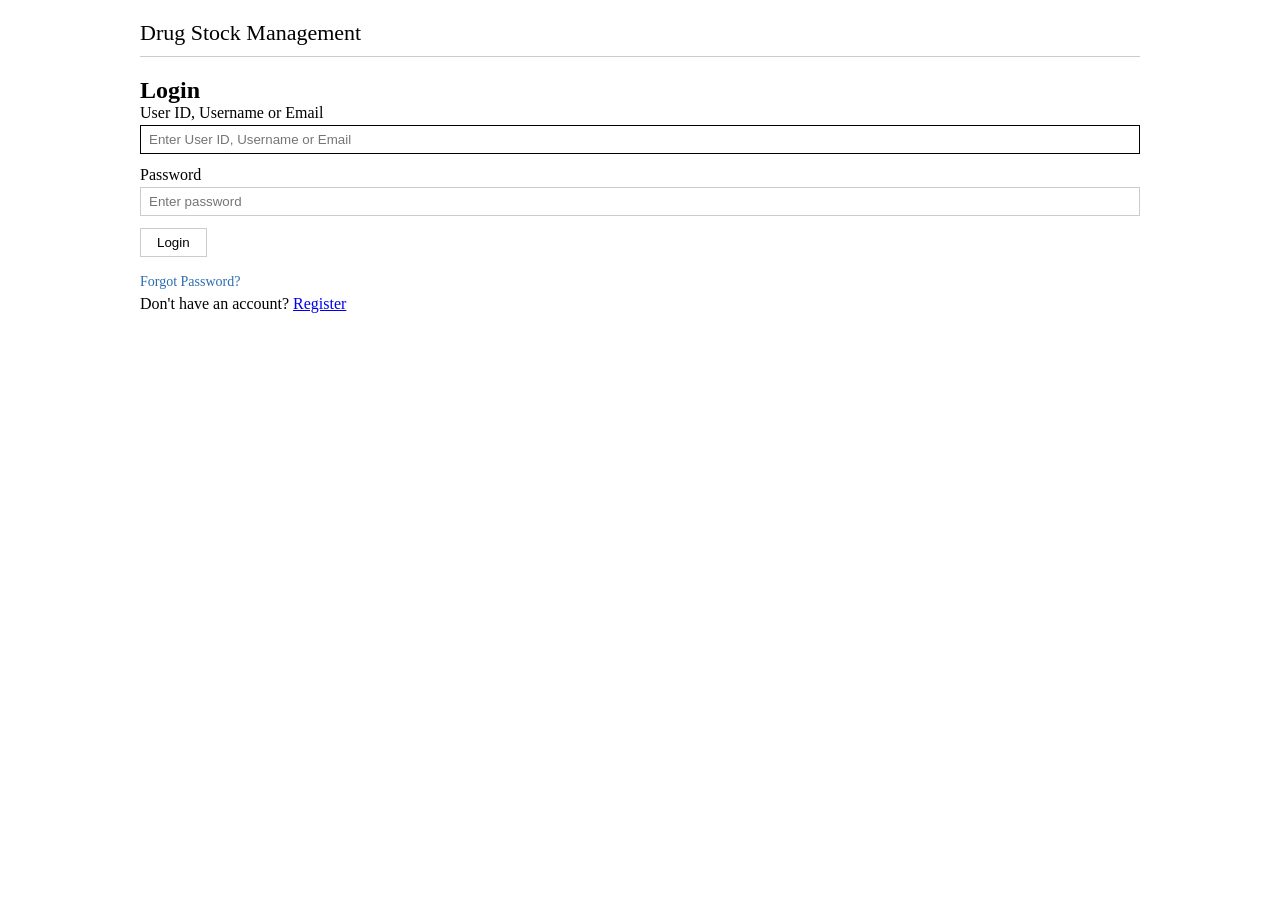
<file: index.html>
<!DOCTYPE html>
<html lang="en">
<head>
    <meta charset="UTF-8">
    <meta name="viewport" content="width=device-width, initial-scale=1.0">
    <title>Drug Stock - Login</title>
    <link rel="stylesheet" href="style.css">
</head>
<body>

    <!-- Loading Overlay -->
    <div id="loadingOverlay" class="loading-overlay">
        <div style="display:flex;align-items:center;background:#fff;padding:20px 30px;border-radius:8px;box-shadow:0 2px 10px rgba(0,0,0,0.1);">
            <div class="loading-spinner"></div>
            <span class="loading-text" id="loadingText">Loading...</span>
        </div>
    </div>

    <div id="app">
        <div class="header">
            <h1>Drug Stock Management</h1>
        </div>

        <div id="alert" class="alert"></div>

        <!-- ============================================================
        LOGIN FORM
        ============================================================ -->
        <div id="loginForm">
            <h2>Login</h2>
            <form id="loginFormElement" onsubmit="handleLogin(event)">
                <div class="form-group">
                    <label>User ID, Username or Email</label>
                    <input type="text" id="loginUsername" placeholder="Enter User ID, Username or Email" required>
                </div>
                <div class="form-group">
                    <label>Password</label>
                    <input type="password" id="loginPassword" placeholder="Enter password" required>
                </div>
                <button type="submit" class="btn">Login</button>
            </form>
            <p style="margin-top:15px;">
                <a href="#" onclick="showForgotPassword()" style="color:#2b6cb0;text-decoration:none;font-size:14px;">Forgot Password?</a>
            </p>
            <p style="margin-top:5px;">Don't have an account? <a href="#" onclick="showRegister()">Register</a></p>
        </div>

        <!-- ============================================================
        REGISTER FORM
        ============================================================ -->
        <div id="registerForm" style="display:none;">
            <h2>Register</h2>
            <form id="registerFormElement" onsubmit="handleRegister(event)">
                <div class="form-row">
                    <div class="form-group">
                        <label>First Name</label>
                        <input type="text" id="regFirstName" placeholder="John" required>
                    </div>
                    <div class="form-group">
                        <label>Last Name</label>
                        <input type="text" id="regLastName" placeholder="Doe" required>
                    </div>
                </div>
                <div class="form-group">
                    <label>Email</label>
                    <input type="email" id="regEmail" placeholder="john@example.com" required>
                </div>
                <div class="form-group">
                    <label>Username</label>
                    <input type="text" id="regUsername" placeholder="Choose a username" required>
                </div>
                <div class="form-group">
                    <label>Department</label>
                    <div class="form-inline">
                        <input type="text" id="regDepartment" list="departmentList" placeholder="Select or type a department" required>
                        <button type="button" class="btn btn-small" onclick="clearDepartment()">Clear</button>
                    </div>
                    <datalist id="departmentList">
                        <option value="Pharmacy">
                        <option value="Ward A">
                        <option value="Ward B">
                        <option value="Ward C">
                        <option value="Outpatient">
                        <option value="Emergency">
                        <option value="Surgical">
                        <option value="Maternity">
                        <option value="Paediatric">
                        <option value="Private">
                        <option value="Administration">
                        <option value="Laboratory">
                        <option value="Radiology">
                        <option value="Physiotherapy">
                        <option value="Dental">
                        <option value="Optometry">
                        <option value="Nutrition">
                        <option value="Counseling">
                        <option value="Records">
                        <option value="Finance">
                        <option value="HR">
                        <option value="IT">
                        <option value="Maintenance">
                        <option value="Security">
                        <option value="Other">
                    </datalist>
                </div>
                <div class="form-row">
                    <div class="form-group">
                        <label>Password</label>
                        <input type="password" id="regPassword" placeholder="Min 6 characters" required minlength="6">
                    </div>
                    <div class="form-group">
                        <label>Confirm Password</label>
                        <input type="password" id="regConfirmPassword" placeholder="Confirm password" required>
                    </div>
                </div>
                <button type="submit" class="btn">Create Account</button>
            </form>
            <p style="margin-top:15px;">Already have an account? <a href="#" onclick="showLogin()">Login</a></p>
        </div>

        <!-- ============================================================
        FORGOT PASSWORD FORM (on the same page)
        ============================================================ -->
        <div id="forgotPasswordForm" style="display:none;">
            <h2>Reset Password</h2>
            <p style="color:#718096;font-size:14px;margin-bottom:15px;">Enter your username or email to receive a password reset link.</p>
            <form id="forgotPasswordElement" onsubmit="handleForgotPassword(event)">
                <div class="form-group">
                    <label>Username or Email</label>
                    <input type="text" id="forgotUsername" placeholder="Enter your username or email" required>
                </div>
                <button type="submit" class="btn" style="background:#2b6cb0;color:white;">Send Reset Link</button>
                <button type="button" class="btn" onclick="showLogin()" style="margin-top:8px;">← Back to Login</button>
            </form>
        </div>

    </div>

    <script>
        // ============================================================
        // API URL
        // ============================================================

        var API_URL = "https://script.google.com/macros/s/AKfycbzHfORUmsdHLH1qVys1kDiYOHDe6hpAHsYMcR4X2nOf-wVA8UhRcVE9ihycw9YDM2vU/exec";

        // ============================================================
        // LOADING INDICATOR
        // ============================================================

        function showLoading(message) {
            var overlay = document.getElementById('loadingOverlay');
            if (!overlay) return;

            var text = document.getElementById('loadingText');
            if (text) text.textContent = message || 'Loading...';
            overlay.classList.add('show');
        }

        function hideLoading() {
            var overlay = document.getElementById('loadingOverlay');
            if (overlay) {
                overlay.classList.remove('show');
            }
        }

        // ============================================================
        // UI HELPERS
        // ============================================================

        function showLogin() {
            document.getElementById('loginForm').style.display = 'block';
            document.getElementById('registerForm').style.display = 'none';
            document.getElementById('forgotPasswordForm').style.display = 'none';
            document.getElementById('alert').className = 'alert';
            document.getElementById('loginUsername').focus();
        }

        function showRegister() {
            document.getElementById('loginForm').style.display = 'none';
            document.getElementById('registerForm').style.display = 'block';
            document.getElementById('forgotPasswordForm').style.display = 'none';
            document.getElementById('alert').className = 'alert';
            document.getElementById('regFirstName').focus();
        }

        function showForgotPassword() {
            document.getElementById('loginForm').style.display = 'none';
            document.getElementById('registerForm').style.display = 'none';
            document.getElementById('forgotPasswordForm').style.display = 'block';
            document.getElementById('alert').className = 'alert';
            document.getElementById('forgotUsername').focus();
        }

        function clearDepartment() {
            document.getElementById('regDepartment').value = '';
            document.getElementById('regDepartment').focus();
        }

        function showAlert(message, type) {
            var alert = document.getElementById('alert');
            if (!alert) return;

            alert.textContent = message;
            alert.className = 'alert alert-' + type + ' show';

            clearTimeout(alert._timeout);
            alert._timeout = setTimeout(function() {
                alert.classList.remove('show');
            }, 5000);
        }

        // ============================================================
        // ENTER KEY NAVIGATION
        // ============================================================

        function setupEnterNavigation(formElement, fieldIds) {
            if (!formElement) return;

            for (var i = 0; i < fieldIds.length; i++) {
                var field = document.getElementById(fieldIds[i]);
                if (!field) continue;

                field.addEventListener('keydown', (function(index) {
                    return function(e) {
                        if (e.key === 'Enter') {
                            e.preventDefault();

                            if (index === fieldIds.length - 1) {
                                formElement.dispatchEvent(new Event('submit'));
                                return;
                            }

                            var nextField = document.getElementById(fieldIds[index + 1]);
                            if (nextField) {
                                nextField.focus();
                            }
                        }
                    };
                })(i));
            }
        }

        // ============================================================
        // LOGIN
        // ============================================================

        async function handleLogin(event) {
            event.preventDefault();

            var loginId = document.getElementById('loginUsername').value.trim();
            var password = document.getElementById('loginPassword').value.trim();

            if (!loginId || !password) {
                showAlert('Please enter both username/email and password.', 'error');
                return;
            }

            showLoading('Logging in...');

            try {
                var response = await fetch(API_URL +
                    '?action=login' +
                    '&username=' + encodeURIComponent(loginId) +
                    '&password=' + encodeURIComponent(password));

                var result = await response.json();
                hideLoading();

                if (result.success) {
                    var user = result.user;

                    localStorage.setItem('loggedIn', 'true');
                    localStorage.setItem('userId', user.userId || '');
                    localStorage.setItem('username', user.username);
                    localStorage.setItem('fullName', user.fullName);
                    localStorage.setItem('firstName', user.firstName);
                    localStorage.setItem('lastName', user.lastName);
                    localStorage.setItem('email', user.email);
                    localStorage.setItem('department', user.department);
                    localStorage.setItem('created', user.created || '');

                    showAlert('Welcome, ' + user.fullName + '!', 'success');

                    setTimeout(function() {
                        window.location.href = 'search.html';
                    }, 500);
                } else {
                    showAlert(result.message || 'Invalid credentials.', 'error');
                }

            } catch (error) {
                hideLoading();
                console.error('Login error:', error);
                showAlert('Error connecting to server.', 'error');
            }
        }

        // ============================================================
        // REGISTER
        // ============================================================

        async function handleRegister(event) {
            event.preventDefault();

            var firstName = document.getElementById('regFirstName').value.trim();
            var lastName = document.getElementById('regLastName').value.trim();
            var email = document.getElementById('regEmail').value.trim();
            var username = document.getElementById('regUsername').value.trim();
            var department = document.getElementById('regDepartment').value.trim();
            var password = document.getElementById('regPassword').value;
            var confirmPassword = document.getElementById('regConfirmPassword').value;

            if (!firstName || !lastName || !email || !username || !department || !password) {
                showAlert('Please fill in all fields.', 'error');
                return;
            }

            if (password !== confirmPassword) {
                showAlert('Passwords do not match.', 'error');
                return;
            }

            if (password.length < 6) {
                showAlert('Password must be at least 6 characters.', 'error');
                return;
            }

            showLoading('Creating account...');

            try {
                var response = await fetch(API_URL +
                    '?action=register' +
                    '&firstName=' + encodeURIComponent(firstName) +
                    '&lastName=' + encodeURIComponent(lastName) +
                    '&email=' + encodeURIComponent(email) +
                    '&username=' + encodeURIComponent(username) +
                    '&department=' + encodeURIComponent(department) +
                    '&password=' + encodeURIComponent(password));

                var result = await response.json();
                hideLoading();

                if (result.success) {
                    showAlert('Account created! Your User ID: ' + result.userId + '. Please login.', 'success');
                    showLogin();
                    document.getElementById('loginUsername').value = result.userId || username;
                    document.getElementById('loginPassword').focus();
                } else {
                    showAlert(result.message || 'Registration failed.', 'error');
                }

            } catch (error) {
                hideLoading();
                console.error('Register error:', error);
                showAlert('Error connecting to server.', 'error');
            }
        }

        // ============================================================
        // FORGOT PASSWORD
        // ============================================================

        async function handleForgotPassword(event) {
            event.preventDefault();
        
            var username = document.getElementById('forgotUsername').value.trim();
        
            if (!username) {
                showAlert('Please enter your username or email.', 'error');
                return;
            }
        
            showLoading('Sending reset link...');
        
            try {
                var response = await fetch(API_URL +
                    '?action=forgotpassword' +
                    '&username=' + encodeURIComponent(username));
        
                var result = await response.json();
                hideLoading();
        
                if (result.success) {
                    showAlert('✅ ' + result.message, 'success');
                    // Optionally clear the form
                    document.getElementById('forgotUsername').value = '';
                    // Show login form after a delay
                    setTimeout(function() {
                        showLogin();
                        document.getElementById('loginUsername').focus();
                    }, 3000);
                } else {
                    showAlert(result.message || 'Error sending reset link.', 'error');
                }
        
            } catch (error) {
                hideLoading();
                console.error('Forgot password error:', error);
                showAlert('Error connecting to server. Please try again.', 'error');
            }
        }

        // ============================================================
        // INIT
        // ============================================================

        document.addEventListener('DOMContentLoaded', function() {
            if (localStorage.getItem('loggedIn') === 'true') {
                window.location.href = 'search.html';
                return;
            }

            setupEnterNavigation(
                document.getElementById('loginFormElement'),
                ['loginUsername', 'loginPassword']
            );

            setupEnterNavigation(
                document.getElementById('registerFormElement'),
                ['regFirstName', 'regLastName', 'regEmail', 'regUsername', 'regDepartment', 'regPassword', 'regConfirmPassword']
            );

            setupEnterNavigation(
                document.getElementById('forgotPasswordElement'),
                ['forgotUsername']
            );

            document.getElementById('loginUsername').focus();
        });
    </script>

</body>
</html>
</file>
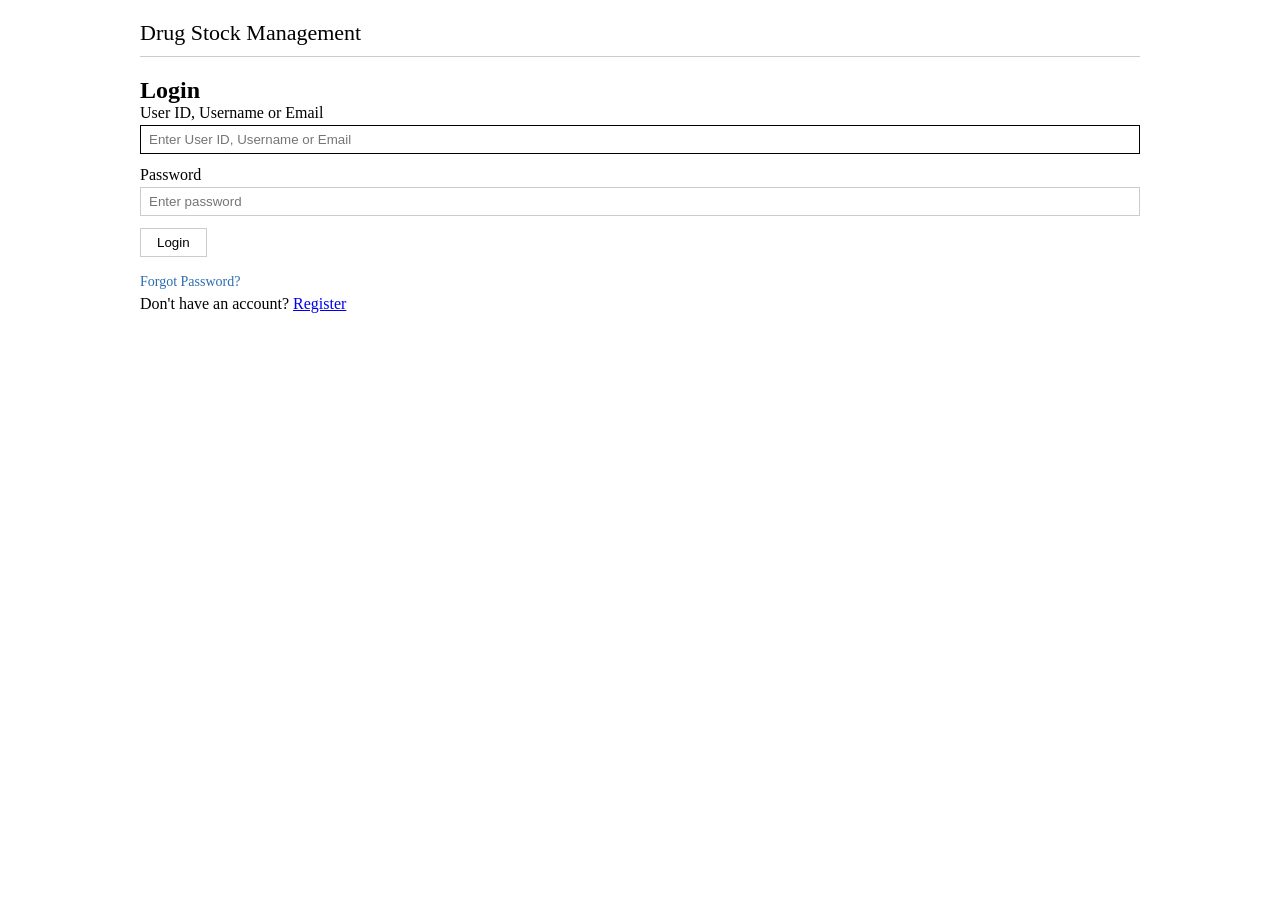
<file: approve.html>
<!DOCTYPE html>
<html lang="en">
<head>
    <meta charset="UTF-8">
    <meta name="viewport" content="width=device-width, initial-scale=1.0">
    <title>Approve Orders</title>
    <link rel="stylesheet" href="style.css">
</head>
<body>

    <!-- HEADER PLACEHOLDER -->
    <div id="header"></div>

    <!-- ===== PAGE CONTENT ===== -->
    <!-- SEARCH SECTION -->
    <div class="section-box">
        <div class="flex flex-wrap gap-10" style="align-items:center;">
            <div style="flex:1;min-width:150px;">
                <input type="text" id="orderSearch" placeholder="Search by Order ID or Department..." style="width:100%;padding:6px 8px;border:1px solid #ccc;">
            </div>
            <button class="btn" onclick="searchOrders()">Search</button>
            <button class="btn" onclick="clearSearch()">Clear</button>
            <button class="btn" onclick="loadPendingOrders()">Refresh</button>
        </div>
        <div style="margin-top:10px;font-size:13px;color:#888;">
            <span id="resultCount">0 pending orders</span>
        </div>
    </div>

    <!-- MAIN CONTENT -->
    <div class="orders-main" style="display:flex;gap:20px;">

        <!-- LEFT PANEL -->
        <div class="left-panel" style="flex:1;min-width:0;">
            <div class="section-box">
                <h2>Pending Orders</h2>
                <div id="orderListContainer">
                    <p class="text-muted">No pending orders.</p>
                </div>
                <div id="pagination" style="display:none;margin-top:15px;gap:10px;align-items:center;flex-wrap:wrap;">
                    <button class="btn btn-small" onclick="prevPage()">◀ Previous</button>
                    <span id="pageInfo" class="text-muted"></span>
                    <button class="btn btn-small" onclick="nextPage()">Next ▶</button>
                </div>
            </div>
        </div>

        <!-- RIGHT PANEL -->
        <div class="right-panel" style="flex:1;min-width:0;display:none;" id="orderDetailsPanel">
            <div class="section-box">
                <div style="display:flex;justify-content:space-between;align-items:center;flex-wrap:wrap;gap:10px;margin-bottom:10px;">
                    <h2>Order Details</h2>
                    <button onclick="closeOrderDetails()" style="background:none;border:none;font-size:18px;cursor:pointer;color:#999;" title="Close">✕</button>
                </div>
                <div id="orderDetailsContainer">
                    <p class="text-muted">Select an order to view details.</p>
                </div>
            </div>
        </div>

    </div>

    <!-- FOOTER PLACEHOLDER -->
    <div id="footer"></div>

    <script>
        // ============================================================
        // LOAD HEADER AND FOOTER, THEN INITIALIZE
        // ============================================================

        var headerLoaded = false;
        var footerLoaded = false;

        function checkReady() {
            if (headerLoaded && footerLoaded) {
                var script = document.createElement('script');
                script.src = 'script.js';
                script.onload = function() {
                    if (typeof initPage === 'function') {
                        initPage();
                    }
                };
                document.body.appendChild(script);
            }
        }

        fetch('header.html')
            .then(function(response) { return response.text(); })
            .then(function(html) {
                document.getElementById('header').innerHTML = html;
                headerLoaded = true;
                checkReady();
            })
            .catch(function(error) {
                console.error('Error loading header:', error);
                headerLoaded = true;
                checkReady();
            });

        fetch('footer.html')
            .then(function(response) { return response.text(); })
            .then(function(html) {
                document.getElementById('footer').innerHTML = html;
                footerLoaded = true;
                checkReady();
            })
            .catch(function(error) {
                console.error('Error loading footer:', error);
                footerLoaded = true;
                checkReady();
            });

        // ============================================================
        // APPROVE.HTML SPECIFIC
        // ============================================================

        var pendingOrders = [];
        var filteredOrders = [];
        var selectedOrderId = null;
        var currentPage = 1;
        var pageSize = 10;

        // ============================================================
        // INIT
        // ============================================================

        function initPage() {
            if (!checkAuth()) return;

            var user = getCurrentUser();
            var userDisplay = document.getElementById('userDisplay');
            if (userDisplay) userDisplay.textContent = 'Welcome, ' + user.fullName;

            var roleDisplay = document.getElementById('roleDisplay');
            if (roleDisplay) roleDisplay.textContent = user.isAdmin ? '(Admin)' : '(User)';

            if (typeof initNav === 'function') initNav();

            if (!user.isAdmin) {
                var container = document.getElementById('orderListContainer');
                if (container) container.innerHTML = '<p class="text-muted">Admin access required.</p>';
                var rightPanel = document.querySelector('.right-panel');
                if (rightPanel) rightPanel.style.display = 'none';
                return;
            }

            loadPendingOrders();

            var orderSearch = document.getElementById('orderSearch');
            if (orderSearch) {
                orderSearch.addEventListener('keydown', function(event) {
                    if (event.key === 'Enter') {
                        event.preventDefault();
                        searchOrders();
                    }
                });
            }
        }

        // ============================================================
        // LOAD PENDING ORDERS
        // ============================================================

        async function loadPendingOrders() {
            var container = document.getElementById('orderListContainer');
            if (container) container.innerHTML = '<p class="text-muted">Loading pending orders...</p>';

            try {
                var response = await fetch(API_URL + '?action=getorders&status=pending');
                var results = await response.json();

                // Initialize _deletedItems for each order
                results.forEach(function(order) {
                    order._deletedItems = [];
                });

                pendingOrders = results;
                filteredOrders = results;
                currentPage = 1;
                renderOrderList();
                updateResultCount();
                closeOrderDetails();

            } catch (error) {
                console.error('Error loading orders:', error);
                if (container) container.innerHTML = '<p class="text-muted">Error loading orders.</p>';
                if (typeof showAlert === 'function') showAlert('Error loading orders.', 'error');
            }
        }

        // ============================================================
        // SEARCH ORDERS
        // ============================================================

        function searchOrders() {
            var searchTerm = document.getElementById('orderSearch').value.toLowerCase().trim();

            if (!searchTerm) {
                filteredOrders = pendingOrders;
            } else {
                filteredOrders = pendingOrders.filter(function(order) {
                    return order.orderId.toLowerCase().indexOf(searchTerm) !== -1 ||
                           order.department.toLowerCase().indexOf(searchTerm) !== -1 ||
                           order.username.toLowerCase().indexOf(searchTerm) !== -1;
                });
            }

            currentPage = 1;
            renderOrderList();
            updateResultCount();
            closeOrderDetails();
        }

        function clearSearch() {
            var orderSearch = document.getElementById('orderSearch');
            if (orderSearch) orderSearch.value = '';
            filteredOrders = pendingOrders;
            currentPage = 1;
            renderOrderList();
            updateResultCount();
            closeOrderDetails();
            if (typeof showAlert === 'function') showAlert('Search cleared.', 'info');
        }

        // ============================================================
        // UPDATE RESULT COUNT
        // ============================================================

        function updateResultCount() {
            var count = document.getElementById('resultCount');
            if (count) count.textContent = filteredOrders.length + ' pending order(s)';
        }

        // ============================================================
        // RENDER ORDER LIST
        // ============================================================

        function renderOrderList() {
            var container = document.getElementById('orderListContainer');
            var pagination = document.getElementById('pagination');
            var pageInfo = document.getElementById('pageInfo');

            if (!container) return;

            if (filteredOrders.length === 0) {
                container.innerHTML = '<p class="text-muted">No pending orders found.</p>';
                if (pagination) pagination.style.display = 'none';
                return;
            }

            var totalPages = Math.ceil(filteredOrders.length / pageSize);
            var start = (currentPage - 1) * pageSize;
            var end = Math.min(start + pageSize, filteredOrders.length);
            var pageOrders = filteredOrders.slice(start, end);

            if (filteredOrders.length > pageSize) {
                if (pageInfo) pageInfo.textContent = 'Page ' + currentPage + ' of ' + totalPages;
                if (pagination) pagination.style.display = 'flex';
            } else {
                if (pagination) pagination.style.display = 'none';
            }

            var html = '';

            pageOrders.forEach(function(order) {
                var date = order.timestamp ? new Date(order.timestamp).toLocaleString() : 'Unknown';
                var itemCount = order.items ? order.items.length : 0;
                var isSelected = selectedOrderId === order.orderId ? 'style="background:#e8f0fe;border-left:3px solid #2b6cb0;"' : '';

                html += `
                    <div class="order-list-item" onclick="selectOrder('${order.orderId}')" ${isSelected} style="padding:10px 12px;border-bottom:1px solid #eee;cursor:pointer;transition:background 0.2s;border-left:3px solid transparent;">
                        <div style="display:flex;justify-content:space-between;align-items:center;flex-wrap:wrap;gap:5px;">
                            <div>
                                <strong style="font-size:14px;">${order.orderId}</strong>
                                <span style="font-size:12px;color:#888;margin-left:10px;">${date}</span>
                            </div>
                            <span style="color:#d69e2e;font-weight:bold;font-size:13px;">PENDING</span>
                        </div>
                        <div style="font-size:12px;color:#888;margin-top:4px;">
                            ${itemCount} item(s) · ${order.department || 'N/A'} · ${order.username || 'Unknown'}
                        </div>
                    </div>
                `;
            });

            container.innerHTML = html;
        }

        // ============================================================
        // PAGINATION
        // ============================================================

        function prevPage() {
            if (currentPage > 1) {
                currentPage--;
                renderOrderList();
            }
        }

        function nextPage() {
            var totalPages = Math.ceil(filteredOrders.length / pageSize);
            if (currentPage < totalPages) {
                currentPage++;
                renderOrderList();
            }
        }

        // ============================================================
        // SELECT ORDER
        // ============================================================

        function selectOrder(orderId) {
            selectedOrderId = orderId;
        
            var items = document.querySelectorAll('.order-list-item');
            items.forEach(function(item) {
                item.style.background = '';
                item.style.borderLeft = '3px solid transparent';
            });
        
            var selectedItem = document.querySelector('.order-list-item[onclick="selectOrder(\'' + orderId + '\')"]');
            if (selectedItem) {
                selectedItem.style.background = '#e8f0fe';
                selectedItem.style.borderLeft = '3px solid #2b6cb0';
            }
        
            var order = pendingOrders.find(function(o) { return o.orderId === orderId; });
            if (order) {
                renderOrderDetails(order);
                var panel = document.getElementById('orderDetailsPanel');
                if (panel) panel.style.display = 'block';
            }
        }

        // ============================================================
        // CLOSE ORDER DETAILS
        // ============================================================

        function closeOrderDetails() {
            var panel = document.getElementById('orderDetailsPanel');
            if (panel) panel.style.display = 'none';
            selectedOrderId = null;
        }

        // ============================================================
        // SOFT DELETE ITEM (X button)
        // ============================================================

        function deleteItem(orderId, index) {
            var order = pendingOrders.find(function(o) { return o.orderId === orderId; });
            if (!order) return;
        
            if (order._deletedItems.indexOf(index) === -1) {
                order._deletedItems.push(index);
            }
        
            renderOrderDetailsWithStock(order);
            renderOrderList();
        }
        
        function restoreItem(orderId, index) {
            var order = pendingOrders.find(function(o) { return o.orderId === orderId; });
            if (!order) return;
        
            var pos = order._deletedItems.indexOf(index);
            if (pos !== -1) {
                order._deletedItems.splice(pos, 1);
            }
        
            renderOrderDetailsWithStock(order);
            renderOrderList();
        }

        // ============================================================
        // GET ACTIVE ITEMS (excludes deleted ones)
        // ============================================================

        function getActiveItems(order) {
            if (!order || !order.items) return [];
            return order.items.filter(function(item, index) {
                return order._deletedItems.indexOf(index) === -1;
            });
        }

        // ============================================================
        // RENDER ORDER DETAILS
        // ============================================================

        function renderOrderDetails(order) {
            var container = document.getElementById('orderDetailsContainer');
        
            if (!container) return;
        
            var date = order.timestamp ? new Date(order.timestamp).toLocaleString() : 'Unknown';
        
            if (!order._deletedItems) {
                order._deletedItems = [];
            }
        
            // ============================================================
            // FETCH AVAILABLE STOCK FOR EACH ITEM
            // ============================================================
            var itemsHtml = '';
            if (order.items && order.items.length > 0) {
                itemsHtml = '<div style="margin-top:10px;">';
        
                // Fetch stock for all items
                var stockPromises = order.items.map(function(item) {
                    return fetch(API_URL + '?search=' + encodeURIComponent(item.drug))
                        .then(function(response) { return response.json(); })
                        .then(function(result) {
                            var currentStock = 0;
                            if (result && result.length > 0) {
                                currentStock = parseFloat(result[0][2]) || 0;
                            }
                            return {
                                drug: item.drug,
                                quantity: item.quantity,
                                available: currentStock
                            };
                        })
                        .catch(function() {
                            return {
                                drug: item.drug,
                                quantity: item.quantity,
                                available: 0
                            };
                        });
                });
        
                // Wait for all stock data, then render
                Promise.all(stockPromises).then(function(itemsWithStock) {
                    // Update the order items with stock data
                    itemsWithStock.forEach(function(stockItem, index) {
                        if (order.items[index]) {
                            order.items[index].available = stockItem.available;
                        }
                    });
        
                    // Re-render with stock data
                    renderOrderDetailsWithStock(order);
                });
        
                // Show loading state
                itemsHtml = '<div class="text-muted" style="padding:10px;">Loading stock information...</div>';
            } else {
                itemsHtml = '<p class="text-muted">No items in this order.</p>';
            }
        
            // ============================================================
            // RENDER BASIC DETAILS (will be updated when stock loads)
            // ============================================================
            var html = `
                <div style="margin-bottom:15px;">
                    <div style="display:flex;justify-content:space-between;align-items:center;flex-wrap:wrap;gap:10px;">
                        <h3 style="font-weight:normal;font-size:18px;">${order.orderId}</h3>
                        <span style="color:#d69e2e;font-weight:bold;">PENDING</span>
                    </div>
                    <div style="margin-top:10px;font-size:14px;color:#555;">
                        <div><strong>Date:</strong> ${date}</div>
                        <div><strong>Department:</strong> ${order.department || 'N/A'}</div>
                        <div><strong>Requested By:</strong> ${order.username || 'Unknown'}</div>
                    </div>
                </div>
                <hr style="border:none;border-top:1px solid #eee;">
                <div style="margin-top:10px;">
                    <strong>Items:</strong> 
                    <span style="font-size:12px;color:#888;margin-left:10px;" id="deletedInfo-${order.orderId}"></span>
                    <div id="itemsContainer-${order.orderId}">
                        ${itemsHtml}
                    </div>
                </div>
                <div style="margin-top:12px;padding:10px;background:#f7fafc;border-radius:4px;border-left:3px solid #2b6cb0;">
                    <strong>📝 Notes:</strong>
                    <div style="margin:6px 0 0 0;font-size:14px;color:#555;line-height:1.8;">
                        ${formatNotes(order.notes)}
                    </div>
                </div>
                <div style="margin-top:10px;">
                    <label style="font-weight:500;font-size:14px;">💬 Reply to User:</label>
                    <textarea id="replyNote-${order.orderId}" placeholder="Add a reply to the user (optional)..." style="width:100%;padding:8px 10px;border:1px solid #ccc;border-radius:4px;font-size:14px;font-family:inherit;resize:vertical;min-height:50px;margin-top:4px;"></textarea>
                </div>
                <div style="display:flex;gap:10px;margin-top:15px;flex-wrap:wrap;">
                    <button class="btn" onclick="approveOrder('${order.orderId}')" style="background:#38a169;color:white;border:none;">✅ Approve</button>
                    <button class="btn" onclick="declineOrder('${order.orderId}')" style="background:#e53e3e;color:white;border:none;">❌ Decline</button>
                </div>
            `;
        
            container.innerHTML = html;
        }

        // ============================================================
        // RENDER ORDER DETAILS WITH STOCK DATA
        // ============================================================

        function renderOrderDetailsWithStock(order) {
            var container = document.getElementById('itemsContainer-' + order.orderId);
            var deletedInfo = document.getElementById('deletedInfo-' + order.orderId);
        
            if (!container) return;
        
            var deletedCount = order._deletedItems ? order._deletedItems.length : 0;
            if (deletedInfo) {
                deletedInfo.textContent = deletedCount > 0 ? '(' + deletedCount + ' item(s) will be removed)' : '';
            }
        
            if (!order.items || order.items.length === 0) {
                container.innerHTML = '<p class="text-muted">No items in this order.</p>';
                return;
            }
        
            var html = '<div style="margin-top:10px;">';
        
            order.items.forEach(function(item, index) {
                var isDeleted = order._deletedItems && order._deletedItems.indexOf(index) !== -1;
                var itemId = 'item-' + order.orderId + '-' + index;
        
                var available = item.available !== undefined ? item.available : 'N/A';
                var isOverStock = (item.quantity > available && available !== 'N/A');
                var warningColor = isOverStock ? '#c00' : '#555';
        
                // Subtle grey when deleted - still readable
                var rowStyle = isDeleted ? 'opacity:0.6;background:#f5f5f5;' : '';
                var textStyle = isDeleted ? 'color:#888;' : '';
        
                // Restore button is ALWAYS visible and clickable
                var actionButton = isDeleted ?
                    `<button onclick="restoreItem('${order.orderId}', ${index})" style="background:none;border:1px solid #38a169;color:#38a169;cursor:pointer;padding:2px 10px;border-radius:4px;font-size:12px;">↩️ Restore</button>` :
                    `<button onclick="deleteItem('${order.orderId}', ${index})" style="background:none;border:none;color:#c00;cursor:pointer;font-size:16px;padding:0 5px;" title="Remove item">✕</button>`;
        
                html += `
                    <div id="${itemId}" style="display:flex;align-items:center;gap:10px;padding:6px 0;border-bottom:1px solid #f0f0f0;${rowStyle}">
                        <span style="flex:1;font-weight:500;${textStyle}">${item.drug}</span>
                        <span style="font-size:13px;color:${warningColor};${textStyle}">
                            Available: ${available}
                            ${isOverStock ? '⚠️ Insufficient' : '✅ OK'}
                        </span>
                        <input type="number" id="qty-${order.orderId}-${index}" value="${item.quantity}" min="1" max="${available !== 'N/A' ? available : 999}" style="width:60px;padding:4px 6px;border:1px solid #ccc;text-align:center;${isDeleted ? 'opacity:0.6;' : ''}" ${isDeleted ? 'disabled' : ''}>
                        ${actionButton}
                    </div>
                `;
            });
        
            html += '</div>';
            container.innerHTML = html;
        }
        // ============================================================
        // FORMAT NOTES
        // ============================================================
        
        function formatNotes(notes) {
            if (!notes) return 'No notes';
        
            var formatted = notes;
            formatted = formatted.replace(/\[User: ([^\]]+)\]\s*/g, '<strong>User:</strong> $1<br>');
            formatted = formatted.replace(/\[Admin: ([^\]]+)\]\s*/g, '<strong>Admin:</strong> $1<br>');
            formatted = formatted.replace(/\[Approved By: ([^\]]+)\]/g, '<strong>Approved By:</strong> $1');
            formatted = formatted.replace(/\n/g, '<br>');
        
            return formatted;
        }
        
        // ============================================================
        // APPROVE ORDER
        // ============================================================

        function approveOrder(orderId) {
            if (!confirm('Approve this order? This will deduct stock from inventory.')) return;

            if (typeof showLoading === 'function') showLoading('Approving order...');

            var order = pendingOrders.find(function(o) { return o.orderId === orderId; });
            if (!order) {
                if (typeof hideLoading === 'function') hideLoading();
                if (typeof showAlert === 'function') showAlert('Order not found.', 'error');
                return;
            }

            // ============================================================
            // ONLY APPROVE ACTIVE ITEMS (not deleted)
            // ============================================================
            var activeItems = [];
            var hasError = false;

            order.items.forEach(function(item, index) {
                if (order._deletedItems && order._deletedItems.indexOf(index) !== -1) {
                    return;
                }

                var qtyInput = document.getElementById('qty-' + orderId + '-' + index);
                var qty = qtyInput ? parseInt(qtyInput.value) : item.quantity;

                if (qty < 1) {
                    if (typeof showAlert === 'function') showAlert('Quantity for ' + item.drug + ' must be at least 1.', 'error');
                    hasError = true;
                    return;
                }

                activeItems.push({
                    drug: item.drug,
                    quantity: qty
                });
            });

            if (hasError) {
                if (typeof hideLoading === 'function') hideLoading();
                return;
            }

            if (activeItems.length === 0) {
                if (typeof hideLoading === 'function') hideLoading();
                if (typeof showAlert === 'function') showAlert('No active items to approve. All items have been removed.', 'warning');
                return;
            }

            var replyNote = document.getElementById('replyNote-' + orderId);
            var note = replyNote ? replyNote.value.trim() : '';

            var url = API_URL +
                '?action=approveorder' +
                '&orderId=' + encodeURIComponent(orderId) +
                '&admin=' + encodeURIComponent(localStorage.getItem('username')) +
                '&items=' + encodeURIComponent(JSON.stringify(activeItems)) +
                '&note=' + encodeURIComponent(note);

            fetch(url)
            .then(function(response) { return response.json(); })
            .then(function(result) {
                if (typeof hideLoading === 'function') hideLoading();
                if (result.success) {
                    if (typeof showAlert === 'function') showAlert('Order approved successfully! Stock has been deducted.', 'success');
                    pendingOrders = pendingOrders.filter(function(o) { return o.orderId !== orderId; });
                    filteredOrders = filteredOrders.filter(function(o) { return o.orderId !== orderId; });
                    closeOrderDetails();
                    renderOrderList();
                    updateResultCount();
                } else {
                    if (typeof showAlert === 'function') showAlert(result.message || 'Error approving order.', 'error');
                }
            })
            .catch(function(error) {
                if (typeof hideLoading === 'function') hideLoading();
                console.error('Error:', error);
                if (typeof showAlert === 'function') showAlert('Error connecting to server.', 'error');
            });
        }

        // ============================================================
        // DECLINE ORDER
        // ============================================================

        function declineOrder(orderId) {
            var reason = prompt('Reason for declining (optional):');
            if (reason === null) return;

            if (typeof showLoading === 'function') showLoading('Declining order...');

            var replyNote = document.getElementById('replyNote-' + orderId);
            var note = replyNote ? replyNote.value.trim() : '';

            var url = API_URL +
                '?action=declineorder' +
                '&orderId=' + encodeURIComponent(orderId) +
                '&admin=' + encodeURIComponent(localStorage.getItem('username')) +
                '&reason=' + encodeURIComponent(reason || 'No reason provided') +
                '&note=' + encodeURIComponent(note);

            fetch(url)
            .then(function(response) { return response.json(); })
            .then(function(result) {
                if (typeof hideLoading === 'function') hideLoading();
                if (result.success) {
                    if (typeof showAlert === 'function') showAlert('Order declined.', 'info');
                    pendingOrders = pendingOrders.filter(function(o) { return o.orderId !== orderId; });
                    filteredOrders = filteredOrders.filter(function(o) { return o.orderId !== orderId; });
                    closeOrderDetails();
                    renderOrderList();
                    updateResultCount();
                } else {
                    if (typeof showAlert === 'function') showAlert(result.message || 'Error declining order.', 'error');
                }
            })
            .catch(function(error) {
                if (typeof hideLoading === 'function') hideLoading();
                console.error('Error:', error);
                if (typeof showAlert === 'function') showAlert('Error connecting to server.', 'error');
            });
        }
    </script>

</body>
</html>
</file>
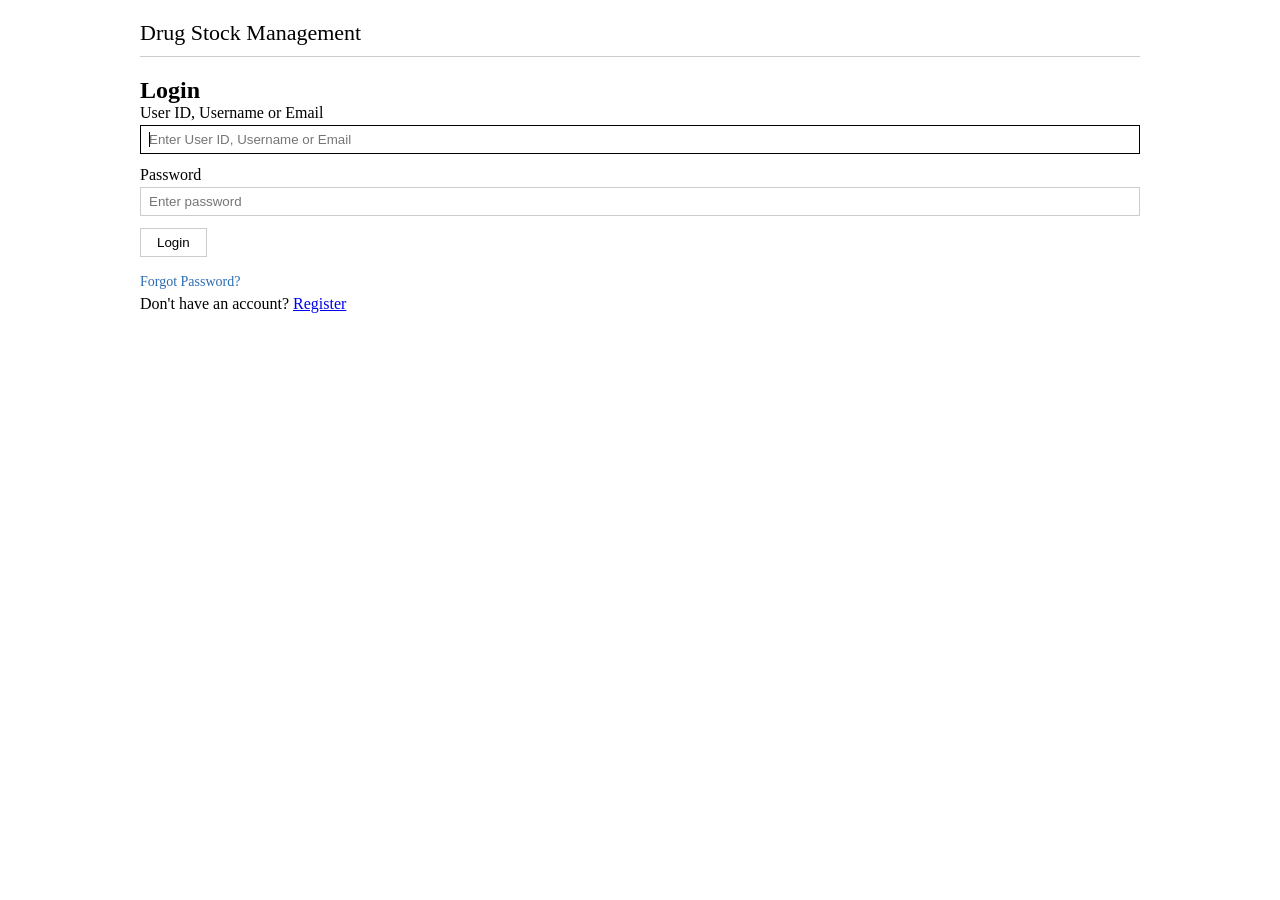
<file: myorders.html>
<!DOCTYPE html>
<html lang="en">
<head>
    <meta charset="UTF-8">
    <meta name="viewport" content="width=device-width, initial-scale=1.0">
    <title>My Orders</title>
    <link rel="stylesheet" href="style.css">
</head>
<body>

    <!-- HEADER PLACEHOLDER -->
    <div id="header"></div>

    <!-- ===== PAGE CONTENT ===== -->
    <!-- SEARCH SECTION -->
    <div class="section-box">
        <div class="flex flex-wrap gap-10" style="align-items:center;">
            <div style="flex:1;min-width:150px;">
                <input type="text" id="orderSearch" placeholder="Search by Order ID..." style="width:100%;padding:6px 8px;border:1px solid #ccc;">
            </div>
            <div style="display:flex;gap:10px;align-items:center;flex-wrap:wrap;">
                <label>From:</label>
                <input type="date" id="dateFrom" style="padding:6px 8px;border:1px solid #ccc;">
                <label>To:</label>
                <input type="date" id="dateTo" style="padding:6px 8px;border:1px solid #ccc;">
            </div>
            <button class="btn" onclick="searchOrders()">Search</button>
            <button class="btn" onclick="clearSearch()">Clear</button>
            <button class="btn" id="toggleViewBtn" onclick="toggleView()">📅 Show All Orders</button>
        </div>
        <div style="margin-top:10px;font-size:13px;color:#888;">
            <span id="viewLabel">Showing: Today's Orders</span>
            <span style="margin-left:15px;" id="resultCount">0 orders found</span>
        </div>
    </div>

    <!-- MAIN CONTENT -->
    <div class="orders-main" style="display:flex;gap:20px;">

        <!-- LEFT PANEL -->
        <div class="left-panel" style="flex:1;min-width:0;">
            <div class="section-box">
                <h2>Order List</h2>
                <div id="orderListContainer">
                    <p class="text-muted">No orders found.</p>
                </div>
            </div>
        </div>

        <!-- RIGHT PANEL -->
        <div class="right-panel" style="flex:1;min-width:0;">
            <div class="section-box">
                <h2>Order Details</h2>
                <div id="orderDetailsContainer">
                    <p class="text-muted">Select an order to view details.</p>
                </div>
            </div>
        </div>

    </div>

    <!-- FOOTER PLACEHOLDER -->
    <div id="footer"></div>

    <script>
        // ============================================================
        // LOAD HEADER AND FOOTER, THEN INITIALIZE
        // ============================================================

        var headerLoaded = false;
        var footerLoaded = false;

        function checkReady() {
            if (headerLoaded && footerLoaded) {
                var script = document.createElement('script');
                script.src = 'script.js';
                script.onload = function() {
                    if (typeof initPage === 'function') {
                        initPage();
                    }
                };
                document.body.appendChild(script);
            }
        }

        fetch('header.html')
            .then(function(response) { return response.text(); })
            .then(function(html) {
                document.getElementById('header').innerHTML = html;
                headerLoaded = true;
                checkReady();
            })
            .catch(function(error) {
                console.error('Error loading header:', error);
                headerLoaded = true;
                checkReady();
            });

        fetch('footer.html')
            .then(function(response) { return response.text(); })
            .then(function(html) {
                document.getElementById('footer').innerHTML = html;
                footerLoaded = true;
                checkReady();
            })
            .catch(function(error) {
                console.error('Error loading footer:', error);
                footerLoaded = true;
                checkReady();
            });

        // ============================================================
        // MYORDERS.HTML SPECIFIC
        // ============================================================

        var allOrders = [];
        var filteredOrders = [];
        var selectedOrderId = null;
        var showAllOrders = false;

        // ============================================================
        // INIT
        // ============================================================

        function initPage() {
            if (!checkAuth()) return;

            var user = getCurrentUser();
            var userDisplay = document.getElementById('userDisplay');
            if (userDisplay) userDisplay.textContent = 'Welcome, ' + user.fullName;

            var roleDisplay = document.getElementById('roleDisplay');
            if (roleDisplay) roleDisplay.textContent = user.isAdmin ? '(Admin)' : '(User)';

            if (typeof initNav === 'function') initNav();

            loadAllOrders();

            // Set up search enter key
            var orderSearch = document.getElementById('orderSearch');
            if (orderSearch) {
                orderSearch.addEventListener('keydown', function(event) {
                    if (event.key === 'Enter') {
                        event.preventDefault();
                        searchOrders();
                    }
                });
            }
        }

        // ============================================================
        // LOAD ALL ORDERS
        // ============================================================

        async function loadAllOrders() {
            var container = document.getElementById('orderListContainer');
            if (container) container.innerHTML = '<p class="text-muted">Loading orders...</p>';

            var user = getCurrentUser();

            try {
                var url = API_URL + '?action=getorders&user=' + encodeURIComponent(user.username);

                var response = await fetch(url);
                var results = await response.json();

                console.log('Orders loaded:', results.length);
                allOrders = results;
                applyViewFilter();

            } catch (error) {
                console.error('Error loading orders:', error);
                if (container) container.innerHTML = '<p class="text-muted">Error loading orders.</p>';
                if (typeof showAlert === 'function') showAlert('Error loading orders.', 'error');
            }
        }

        // ============================================================
        // TOGGLE VIEW
        // ============================================================

        function toggleView() {
            showAllOrders = !showAllOrders;
            var btn = document.getElementById('toggleViewBtn');
            var label = document.getElementById('viewLabel');

            if (showAllOrders) {
                if (btn) btn.textContent = '📅 Show Today';
                if (label) label.textContent = 'Showing: All Orders';
            } else {
                if (btn) btn.textContent = '📅 Show All Orders';
                if (label) label.textContent = 'Showing: Today\'s Orders';
            }

            var dateFrom = document.getElementById('dateFrom');
            var dateTo = document.getElementById('dateTo');
            var orderSearch = document.getElementById('orderSearch');
            if (dateFrom) dateFrom.value = '';
            if (dateTo) dateTo.value = '';
            if (orderSearch) orderSearch.value = '';

            applyViewFilter();
        }

        // ============================================================
        // APPLY VIEW FILTER
        // ============================================================

        function applyViewFilter() {
            var today = new Date();
            today.setHours(0, 0, 0, 0);

            var filtered = allOrders.filter(function(order) {
                var orderDate = new Date(order.timestamp);

                if (showAllOrders) {
                    return true;
                } else {
                    return orderDate >= today;
                }
            });

            console.log('Filtered orders:', filtered.length);
            filteredOrders = filtered;
            renderOrderList(filteredOrders);
            updateResultCount();

            selectedOrderId = null;
            var detailsContainer = document.getElementById('orderDetailsContainer');
            if (detailsContainer) detailsContainer.innerHTML = '<p class="text-muted">Select an order to view details.</p>';
        }

        // ============================================================
        // SEARCH ORDERS
        // ============================================================

        function searchOrders() {
            var searchTerm = document.getElementById('orderSearch').value.toLowerCase().trim();
            var dateFrom = document.getElementById('dateFrom').value;
            var dateTo = document.getElementById('dateTo').value;

            var today = new Date();
            today.setHours(0, 0, 0, 0);

            var baseFiltered = allOrders.filter(function(order) {
                var orderDate = new Date(order.timestamp);

                if (showAllOrders) {
                    return true;
                } else {
                    return orderDate >= today;
                }
            });

            var filtered = baseFiltered.filter(function(order) {
                var match = true;

                if (searchTerm) {
                    match = match && order.orderId.toLowerCase().indexOf(searchTerm) !== -1;
                }

                if (dateFrom) {
                    var orderDate = new Date(order.timestamp);
                    var fromDate = new Date(dateFrom);
                    match = match && orderDate >= fromDate;
                }

                if (dateTo) {
                    var orderDate = new Date(order.timestamp);
                    var toDate = new Date(dateTo + 'T23:59:59');
                    match = match && orderDate <= toDate;
                }

                return match;
            });

            filteredOrders = filtered;
            renderOrderList(filtered);
            updateResultCount();

            selectedOrderId = null;
            var detailsContainer = document.getElementById('orderDetailsContainer');
            if (detailsContainer) detailsContainer.innerHTML = '<p class="text-muted">Select an order to view details.</p>';
        }

        // ============================================================
        // CLEAR SEARCH
        // ============================================================

        function clearSearch() {
            var orderSearch = document.getElementById('orderSearch');
            var dateFrom = document.getElementById('dateFrom');
            var dateTo = document.getElementById('dateTo');

            if (orderSearch) orderSearch.value = '';
            if (dateFrom) dateFrom.value = '';
            if (dateTo) dateTo.value = '';
            applyViewFilter();

            if (typeof showAlert === 'function') showAlert('Search cleared.', 'info');
        }

        // ============================================================
        // UPDATE RESULT COUNT
        // ============================================================

        function updateResultCount() {
            var count = document.getElementById('resultCount');
            if (count) count.textContent = filteredOrders.length + ' order(s) found';
        }

        // ============================================================
        // RENDER ORDER LIST
        // ============================================================

        function renderOrderList(orders) {
            var container = document.getElementById('orderListContainer');

            if (!container) return;

            if (orders.length === 0) {
                container.innerHTML = '<p class="text-muted">No orders found.</p>';
                return;
            }

            var html = '';

            orders.forEach(function(order) {
                var date = order.timestamp ? new Date(order.timestamp).toLocaleDateString() : 'Unknown';
                var time = order.timestamp ? new Date(order.timestamp).toLocaleTimeString([], { hour: '2-digit', minute: '2-digit' }) : '';
                var itemCount = order.items ? order.items.length : 0;
                var statusColor = getStatusColor(order.status);
                var isSelected = selectedOrderId === order.orderId ? 'style="background:#e8f0fe;border-left:3px solid #2b6cb0;"' : '';

                html += `
                    <div class="order-list-item" onclick="selectOrder('${order.orderId}')" ${isSelected} style="padding:10px 12px;border-bottom:1px solid #eee;cursor:pointer;transition:background 0.2s;border-left:3px solid transparent;">
                        <div style="display:flex;justify-content:space-between;align-items:center;flex-wrap:wrap;gap:5px;">
                            <div>
                                <strong style="font-size:14px;">${order.orderId}</strong>
                                <span style="font-size:12px;color:#888;margin-left:10px;">${date} ${time}</span>
                            </div>
                            <span style="color:${statusColor};font-weight:bold;font-size:13px;">${order.status.toUpperCase()}</span>
                        </div>
                        <div style="font-size:12px;color:#888;margin-top:4px;">
                            ${itemCount} item(s) · ${order.department || 'N/A'}
                        </div>
                    </div>
                `;
            });

            container.innerHTML = html;
        }

        // ============================================================
        // SELECT ORDER
        // ============================================================

        function selectOrder(orderId) {
            selectedOrderId = orderId;

            var items = document.querySelectorAll('.order-list-item');
            items.forEach(function(item) {
                item.style.background = '';
                item.style.borderLeft = '3px solid transparent';
            });

            var selectedItem = document.querySelector('.order-list-item[onclick="selectOrder(\'' + orderId + '\')"]');
            if (selectedItem) {
                selectedItem.style.background = '#e8f0fe';
                selectedItem.style.borderLeft = '3px solid #2b6cb0';
            }

            var order = allOrders.find(function(o) { return o.orderId === orderId; });
            if (order) {
                renderOrderDetails(order);
            }
        }

        // ============================================================
        // FORMAT NOTES AS DIALOGUE
        // ============================================================

        function formatNotesDialogue(notes) {
            if (!notes) return 'No notes';
        
            var formatted = notes;
            
            // Replace [User: xxx] with "User: xxx"
            formatted = formatted.replace(/\[User: ([^\]]+)\]\s*/g, '<strong>User:</strong> $1<br>');
            
            // Replace [Admin: xxx] with "Admin: xxx"
            formatted = formatted.replace(/\[Admin: ([^\]]+)\]\s*/g, '<strong>Admin:</strong> $1<br>');
            
            // Replace [Approved By: xxx] with "Approved By: xxx"
            formatted = formatted.replace(/\[Approved By: ([^\]]+)\]/g, '<strong>Approved By:</strong> $1');
            
            // Replace newlines with <br>
            formatted = formatted.replace(/\n/g, '<br>');
        
            return formatted;
        }

        // ============================================================
        // SHOW NOTES POPUP
        // ============================================================

        function showNotesPopup(orderId) {
            var popup = document.getElementById('notesPopup-' + orderId);
            if (popup) {
                popup.style.display = 'flex';
            }
        }

        // ============================================================
        // CLOSE NOTES POPUP
        // ============================================================

        function closeNotesPopup(orderId) {
            var popup = document.getElementById('notesPopup-' + orderId);
            if (popup) {
                popup.style.display = 'none';
            }
        }

        // ============================================================
        // RENDER ORDER DETAILS
        // ============================================================

        function renderOrderDetails(order) {
            var container = document.getElementById('orderDetailsContainer');

            if (!container) return;

            var date = order.timestamp ? new Date(order.timestamp).toLocaleString() : 'Unknown';
            var statusColor = getStatusColor(order.status);

            // ============================================================
            // PARSE NOTES
            // ============================================================
            var hasNotes = order.notes && order.notes.trim() !== '';
            var notesDisplay = '';

            if (hasNotes) {
                var formattedNotes = formatNotesDialogue(order.notes);
                notesDisplay = `
                    <div style="margin-top:10px;">
                        <button class="btn" onclick="showNotesPopup('${order.orderId}')" style="background:#805ad5;color:white;border:none;padding:6px 16px;font-size:13px;">📝 Read Notes</button>
                    </div>
                    <div id="notesPopup-${order.orderId}" style="display:none;position:fixed;top:0;left:0;width:100%;height:100%;background:rgba(0,0,0,0.5);z-index:9999;align-items:center;justify-content:center;">
                        <div style="background:#fff;padding:25px;border-radius:8px;max-width:500px;width:90%;max-height:80vh;overflow-y:auto;">
                            <div style="display:flex;justify-content:space-between;align-items:center;margin-bottom:15px;">
                                <h3 style="font-weight:normal;">📝 Notes Dialogue</h3>
                                <button onclick="closeNotesPopup('${order.orderId}')" style="background:none;border:none;font-size:24px;cursor:pointer;color:#999;">✕</button>
                            </div>
                            <div style="font-family:monospace;font-size:14px;line-height:1.8;background:#f7fafc;padding:15px;border-radius:4px;border-left:3px solid #805ad5;">
                                ${formattedNotes}
                            </div>
                        </div>
                    </div>
                `;
            } else {
                notesDisplay = '<div style="margin-top:10px;font-size:13px;color:#888;">No notes</div>';
            }

            // ============================================================
            // PARSE APPROVED BY FROM NOTES
            // ============================================================

            var approvedBy = 'Pending';

            if (order.notes) {
                var match = order.notes.match(/\[Approved By: ([^\]]+)\]/);
                if (match) {
                    approvedBy = match[1];
                }
            }

            // ============================================================
            // RENDER ITEMS
            // ============================================================

            var itemsHtml = '';
            if (order.items && order.items.length > 0) {
                itemsHtml = '<table style="width:100%;margin-top:10px;">';
                itemsHtml += '<tr><th>Drug</th><th>Quantity</th></tr>';
                order.items.forEach(function(item) {
                    itemsHtml += '<tr>';
                    itemsHtml += '<td>' + item.drug + '</td>';
                    itemsHtml += '<td style="text-align:center;">' + item.quantity + '</td>';
                    itemsHtml += '</tr>';
                });
                itemsHtml += '</table>';
            } else {
                itemsHtml = '<p class="text-muted">No items in this order.</p>';
            }

            var statusLabel = order.status.charAt(0).toUpperCase() + order.status.slice(1);

            var html = `
                <div style="margin-bottom:15px;">
                    <div style="display:flex;justify-content:space-between;align-items:center;flex-wrap:wrap;gap:10px;">
                        <h3 style="font-weight:normal;font-size:18px;">${order.orderId}</h3>
                        <span style="color:${statusColor};font-weight:bold;font-size:16px;">${statusLabel}</span>
                    </div>
                    <div style="margin-top:10px;font-size:14px;color:#555;">
                        <div><strong>Date:</strong> ${date}</div>
                        <div><strong>Department:</strong> ${order.department || 'N/A'}</div>
                        <div><strong>Requested By:</strong> ${order.username || 'Unknown'}</div>
                        <div><strong>Approved By:</strong> ${approvedBy}</div>
                    </div>
                    ${notesDisplay}
                </div>
                <hr style="border:none;border-top:1px solid #eee;">
                <div style="margin-top:10px;">
                    <strong>Items:</strong>
                    ${itemsHtml}
                </div>
            `;

            container.innerHTML = html;
        }

        // ============================================================
        // HELPERS
        // ============================================================

        function getStatusColor(status) {
            var colors = {
                'pending': '#d69e2e',
                'approved': '#38a169',
                'rejected': '#e53e3e',
                'completed': '#2b6cb0'
            };
            return colors[status] || '#666';
        }
    </script>

</body>
</html>
</file>
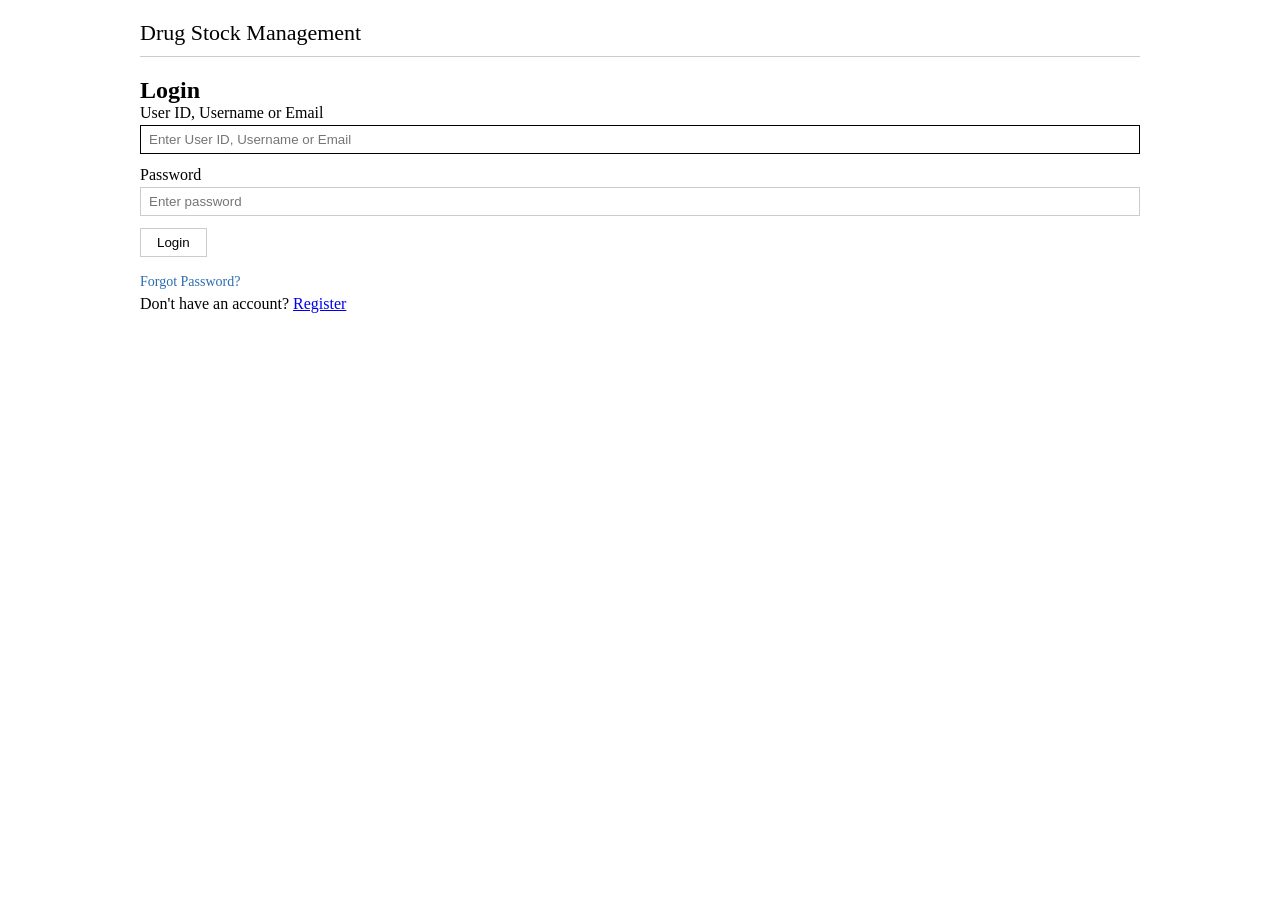
<file: orders.html>
<!DOCTYPE html>
<html lang="en">
<head>
    <meta charset="UTF-8">
    <meta name="viewport" content="width=device-width, initial-scale=1.0">
    <title>Internal Orders</title>
    <style>
        /* ============================================================
           RESET
           ============================================================ */
        
        * {
            margin: 0;
            padding: 0;
            box-sizing: border-box;
        }
        
        body {
            font-family: Arial, Helvetica, sans-serif;
            background: #ffffff;
            padding: 20px;
        }
        
        .app-wrapper {
            max-width: 1000px;
            margin: 0 auto;
        }
        
        /* ============================================================
           HEADER (same as search.html)
           ============================================================ */
        
        .header {
            display: flex;
            justify-content: space-between;
            align-items: center;
            padding: 16px 0;
            border-bottom: 2px solid #e5e7eb;
            margin-bottom: 24px;
            flex-wrap: wrap;
            gap: 12px;
        }
        
        .header-left {
            display: flex;
            align-items: center;
            gap: 16px;
        }
        
        .header-left h1 {
            font-size: 24px;
            font-weight: 700;
        }
        
        .header-right {
            display: flex;
            align-items: center;
            gap: 16px;
            flex-wrap: wrap;
        }
        
        .user-info {
            display: flex;
            align-items: center;
            gap: 8px;
            font-size: 14px;
        }
        
        .user-info .role {
            color: #6b7280;
            font-size: 12px;
        }
        
        .nav {
            display: flex;
            gap: 8px;
            flex-wrap: wrap;
        }
        
        .nav a,
        .nav button {
            padding: 6px 14px;
            background: #f3f4f6;
            border: 1px solid #d1d5db;
            border-radius: 4px;
            text-decoration: none;
            color: #111827;
            font-size: 14px;
            cursor: pointer;
        }
        
        .nav a:hover,
        .nav button:hover {
            background: #e5e7eb;
        }
        
        .nav .admin-link {
            display: none;
        }
        
        .nav .admin-link.show {
            display: inline-block;
        }
        
        .nav .btn-logout {
            background: #fee2e2;
            border-color: #fca5a5;
            color: #991b1b;
        }
        
        .nav .btn-logout:hover {
            background: #fecaca;
        }
        
        .hamburger {
            display: none;
            flex-direction: column;
            gap: 4px;
            background: none;
            border: none;
            cursor: pointer;
            padding: 4px;
        }
        
        .hamburger span {
            display: block;
            width: 24px;
            height: 3px;
            background: #111827;
            border-radius: 2px;
        }
        
        /* ============================================================
           ORDER LAYOUT
           ============================================================ */
        
        .order-layout {
            display: grid;
            grid-template-columns: 2fr 1fr;
            gap: 24px;
        }
        
        /* ============================================================
           DRUG LIST (left panel)
           ============================================================ */
        
        .drug-list-section {
            border: 1px solid #e5e7eb;
            border-radius: 6px;
            overflow: hidden;
        }
        
        .drug-list-header {
            display: flex;
            justify-content: space-between;
            align-items: center;
            padding: 12px 16px;
            background: #f3f4f6;
            border-bottom: 2px solid #d1d5db;
            flex-wrap: wrap;
            gap: 8px;
        }
        
        .drug-list-header h2 {
            font-size: 16px;
            font-weight: 600;
        }
        
        .drug-list-header .drug-count {
            font-size: 13px;
            color: #6b7280;
        }
        
        /* Search within orders */
        .order-search-row {
            display: flex;
            gap: 8px;
            padding: 10px 16px;
            border-bottom: 1px solid #e5e7eb;
        }
        
        .order-search-row input {
            flex: 1;
            padding: 8px 12px;
            border: 2px solid #d1d5db;
            border-radius: 4px;
            font-size: 14px;
            min-height: 40px;
        }
        
        .order-search-row input:focus {
            border-color: #6b7280;
            outline: none;
        }
        
        .order-search-row button {
            padding: 8px 16px;
            border: 2px solid #d1d5db;
            border-radius: 4px;
            background: #f3f4f6;
            font-size: 13px;
            cursor: pointer;
            min-height: 40px;
        }
        
        .order-search-row button:hover {
            background: #e5e7eb;
        }
        
        /* Drug list - scrollable */
        .drug-list-scroll {
            max-height: 500px;
            overflow-y: auto;
        }
        
        /* List header inside drug list */
        .list-header {
            display: grid;
            grid-template-columns: 2fr 1.2fr 1fr 0.8fr 1fr;
            gap: 6px;
            padding: 8px 14px;
            background: #f9fafb;
            font-weight: 600;
            font-size: 12px;
            border-bottom: 1px solid #e5e7eb;
            position: sticky;
            top: 0;
            z-index: 10;
        }
        
        .list-item {
            display: grid;
            grid-template-columns: 2fr 1.2fr 1fr 0.8fr 1fr;
            gap: 6px;
            padding: 8px 14px;
            border-bottom: 1px solid #f3f4f6;
            font-size: 13px;
            align-items: center;
        }
        
        .list-item:hover {
            background: #f9fafb;
        }
        
        .list-item .drug-name {
            font-weight: 500;
        }
        
        .list-item .drug-form {
            color: #6b7280;
            font-size: 12px;
        }
        
        .list-item .drug-qty {
            font-weight: 500;
        }
        
        .list-item .qty-input {
            width: 55px;
            padding: 4px 6px;
            border: 2px solid #d1d5db;
            border-radius: 4px;
            text-align: center;
            font-size: 13px;
        }
        
        .list-item .qty-input:focus {
            border-color: #6b7280;
            outline: none;
        }
        
        .list-item .add-btn {
            padding: 4px 12px;
            border: 2px solid #d1d5db;
            border-radius: 4px;
            background: #f3f4f6;
            font-size: 12px;
            cursor: pointer;
            min-height: 32px;
        }
        
        .list-item .add-btn:hover {
            background: #e5e7eb;
        }
        
        .list-item .add-btn.added {
            background: #d1fae5;
            border-color: #6ee7b7;
            color: #065f46;
        }
        
        /* Status badge in drug list */
        .status-badge-small {
            padding: 2px 10px;
            border: 1px solid #d1d5db;
            border-radius: 12px;
            font-size: 11px;
            font-weight: 500;
            text-align: center;
            display: inline-block;
            justify-self: start;
        }
        
        .status-plenty-small {
            background: #d1fae5;
            border-color: #6ee7b7;
            color: #065f46;
        }
        
        .status-okay-small {
            background: #dbeafe;
            border-color: #93c5fd;
            color: #1e3a5f;
        }
        
        .status-low-small {
            background: #fef3c7;
            border-color: #fcd34d;
            color: #92400e;
        }
        
        .status-out-small {
            background: #fee2e2;
            border-color: #fca5a5;
            color: #991b1b;
        }
        
        /* ============================================================
           ORDER CART (right panel)
           ============================================================ */
        
        .order-cart {
            border: 1px solid #e5e7eb;
            border-radius: 6px;
            overflow: hidden;
            display: flex;
            flex-direction: column;
        }
        
        .order-cart-header {
            padding: 12px 16px;
            background: #f3f4f6;
            border-bottom: 2px solid #d1d5db;
        }
        
        .order-cart-header h2 {
            font-size: 16px;
            font-weight: 600;
        }
        
        .order-cart-header .order-id {
            font-size: 12px;
            color: #6b7280;
            font-weight: normal;
        }
        
        .order-cart-body {
            flex: 1;
            padding: 12px 16px;
            max-height: 400px;
            overflow-y: auto;
        }
        
        .cart-empty {
            text-align: center;
            padding: 30px 10px;
            color: #6b7280;
            font-size: 14px;
        }
        
        .cart-item {
            display: flex;
            justify-content: space-between;
            align-items: center;
            padding: 8px 0;
            border-bottom: 1px solid #f3f4f6;
            font-size: 13px;
        }
        
        .cart-item:last-child {
            border-bottom: none;
        }
        
        .cart-item .item-name {
            font-weight: 500;
            flex: 1;
        }
        
        .cart-item .item-qty {
            margin: 0 10px;
            color: #6b7280;
        }
        
        .cart-item .remove-btn {
            background: none;
            border: none;
            color: #991b1b;
            cursor: pointer;
            font-size: 16px;
            padding: 0 4px;
        }
        
        .cart-item .remove-btn:hover {
            color: #7f1d1d;
        }
        
        .order-cart-footer {
            padding: 12px 16px;
            border-top: 1px solid #e5e7eb;
            display: flex;
            flex-direction: column;
            gap: 8px;
        }
        
        .order-cart-footer textarea {
            width: 100%;
            padding: 8px 10px;
            border: 2px solid #d1d5db;
            border-radius: 4px;
            font-size: 13px;
            font-family: inherit;
            resize: vertical;
            min-height: 50px;
        }
        
        .order-cart-footer textarea:focus {
            border-color: #6b7280;
            outline: none;
        }
        
        .order-cart-footer .cart-actions {
            display: flex;
            gap: 8px;
        }
        
        .order-cart-footer .cart-actions button {
            flex: 1;
            padding: 10px;
            border: 2px solid #d1d5db;
            border-radius: 4px;
            background: #f3f4f6;
            font-size: 14px;
            cursor: pointer;
            min-height: 44px;
        }
        
        .order-cart-footer .cart-actions button:hover {
            background: #e5e7eb;
        }
        
        .order-cart-footer .cart-actions .btn-submit {
            background: #1a365d;
            border-color: #1a365d;
            color: #fff;
        }
        
        .order-cart-footer .cart-actions .btn-submit:hover {
            background: #2a4a7a;
        }
        
        .order-cart-footer .cart-actions .btn-cancel {
            background: #fee2e2;
            border-color: #fca5a5;
            color: #991b1b;
        }
        
        .order-cart-footer .cart-actions .btn-cancel:hover {
            background: #fecaca;
        }
        
        /* ============================================================
           EMPTY / LOADING STATES
           ============================================================ */
        
        .empty-state {
            text-align: center;
            padding: 40px 20px;
            color: #6b7280;
        }
        
        .empty-state .icon {
            font-size: 40px;
            display: block;
            margin-bottom: 8px;
        }
        
        .loading-state {
            text-align: center;
            padding: 40px 20px;
            color: #6b7280;
        }
        
        .loading-state .spinner {
            display: inline-block;
            width: 28px;
            height: 28px;
            border: 3px solid #e5e7eb;
            border-top: 3px solid #6b7280;
            border-radius: 50%;
            animation: spin 0.8s linear infinite;
            margin-bottom: 10px;
        }
        
        @keyframes spin {
            0% { transform: rotate(0deg); }
            100% { transform: rotate(360deg); }
        }
        
        /* ============================================================
           ALERT
           ============================================================ */
        
        .alert {
            padding: 12px 16px;
            border: 1px solid #d1d5db;
            border-radius: 6px;
            margin-bottom: 16px;
            display: none;
        }
        
        .alert.show {
            display: block;
        }
        
        .alert-error {
            background: #fee2e2;
            border-color: #fca5a5;
            color: #991b1b;
        }
        
        .alert-success {
            background: #d1fae5;
            border-color: #6ee7b7;
            color: #065f46;
        }
        
        .alert-info {
            background: #dbeafe;
            border-color: #93c5fd;
            color: #1e3a5f;
        }
        
        .alert-warning {
            background: #fef3c7;
            border-color: #fcd34d;
            color: #92400e;
        }
        
        /* ============================================================
           FOOTER
           ============================================================ */
        
        .footer {
            text-align: center;
            padding: 20px 0 8px;
            border-top: 1px solid #e5e7eb;
            margin-top: 24px;
            font-size: 13px;
            color: #6b7280;
        }
        
        /* ============================================================
           RESPONSIVE
           ============================================================ */
        
        @media (max-width: 900px) {
            .order-layout {
                grid-template-columns: 1fr;
            }
            
            .drug-list-scroll {
                max-height: 400px;
            }
        }
        
        @media (max-width: 768px) {
            .list-header {
                grid-template-columns: 1.5fr 1fr 0.8fr 0.7fr 1fr;
                font-size: 11px;
                padding: 6px 10px;
            }
            
            .list-item {
                grid-template-columns: 1.5fr 1fr 0.8fr 0.7fr 1fr;
                font-size: 12px;
                padding: 6px 10px;
            }
            
            .list-item .qty-input {
                width: 45px;
                font-size: 12px;
            }
        }
        
        @media (max-width: 600px) {
            body {
                padding: 12px;
            }
            
            .header {
                flex-direction: column;
                align-items: stretch;
                gap: 12px;
            }
            
            .header-left {
                justify-content: space-between;
            }
            
            .header-left h1 {
                font-size: 20px;
            }
            
            .hamburger {
                display: flex;
            }
            
            .header-right {
                display: none;
                flex-direction: column;
                align-items: stretch;
                gap: 6px;
                width: 100%;
            }
            
            .header-right.open {
                display: flex;
            }
            
            .user-info {
                justify-content: center;
                padding: 8px 0;
                border-bottom: 1px solid #e5e7eb;
            }
            
            .nav {
                flex-direction: column;
                gap: 4px;
            }
            
            .nav a,
            .nav button {
                text-align: center;
                padding: 10px;
                width: 100%;
            }
            
            .order-search-row {
                flex-direction: column;
            }
            
            .list-header {
                display: none;
            }
            
            .list-item {
                display: flex;
                flex-direction: column;
                align-items: stretch;
                gap: 4px;
                padding: 10px 14px;
            }
            
            .list-item .drug-name {
                font-size: 15px;
                font-weight: 600;
            }
            
            .list-item .drug-form {
                font-size: 13px;
            }
            
            .list-item .drug-row-details {
                display: flex;
                justify-content: space-between;
                align-items: center;
                flex-wrap: wrap;
                gap: 6px;
            }
            
            .list-item .drug-qty {
                font-size: 13px;
            }
            
            .list-item .qty-input {
                width: 50px;
            }
            
            .list-item .add-btn {
                padding: 4px 16px;
            }
            
            .order-cart-body {
                max-height: 250px;
            }
            
            .order-cart-footer .cart-actions {
                flex-direction: column;
            }
        }
    </style>
</head>
<body>

    <div class="app-wrapper">

        <!-- ============================================================
        HEADER
        ============================================================ -->
        <header class="header">
            <div class="header-left">
                <h1>📝 New Order</h1>
                <button class="hamburger" id="hamburgerBtn" onclick="toggleMenu()" aria-label="Toggle menu">
                    <span></span>
                    <span></span>
                    <span></span>
                </button>
            </div>
            <div class="header-right" id="headerRight">
                <div class="user-info">
                    <span id="userDisplay">User</span>
                    <span class="role" id="roleDisplay"></span>
                </div>
                <nav class="nav" id="nav">
                    <a href="search.html">Search</a>
                    <a href="orders.html">New Order</a>
                    <a href="myorders.html">My Orders</a>
                    <a href="approve.html" class="admin-link" id="approveLink">Approve</a>
                    <a href="receive.html" class="admin-link" id="receiveLink">Receive</a>
                    <a href="profile.html">Profile</a>
                    <a href="users.html" class="admin-link" id="usersLink">Users</a>
                    <a href="reset.html" class="admin-link" id="resetLink">Reset</a>
                    <button class="btn-logout" onclick="logout()">Logout</button>
                </nav>
            </div>
        </header>

        <!-- ============================================================
        ALERT
        ============================================================ -->
        <div id="alert" class="alert"></div>

        <!-- ============================================================
        ORDER LAYOUT
        ============================================================ -->
        <div class="order-layout">

            <!-- LEFT: DRUG LIST -->
            <div class="drug-list-section">
                <div class="drug-list-header">
                    <h2>💊 Drug List</h2>
                    <span class="drug-count" id="drugCount">0 drugs</span>
                </div>

                <div class="order-search-row">
                    <input type="text" id="drugSearch" placeholder="Search for a drug..." autofocus>
                    <button onclick="searchDrugs()">Search</button>
                    <button onclick="showAllDrugs()">Show All</button>
                </div>

                <div class="drug-list-scroll" id="drugListContainer">
                    <div class="empty-state">
                        <span class="icon">🔍</span>
                        <p>Search for a drug or click Show All</p>
                    </div>
                </div>
            </div>

            <!-- RIGHT: ORDER CART -->
            <div class="order-cart">
                <div class="order-cart-header">
                    <h2>🛒 Order <span class="order-id" id="orderIdDisplay"></span></h2>
                </div>
                <div class="order-cart-body" id="cartContainer">
                    <div class="cart-empty">
                        <p>No items added yet</p>
                        <p style="font-size:12px;color:#9ca3af;">Search and add drugs from the list</p>
                    </div>
                </div>
                <div class="order-cart-footer">
                    <textarea id="orderNotes" placeholder="Add notes for the admin (optional)..."></textarea>
                    <div class="cart-actions">
                        <button class="btn-submit" onclick="submitOrder()">📤 Submit Order</button>
                        <button class="btn-cancel" onclick="clearOrder()">🗑️ Clear</button>
                    </div>
                </div>
            </div>

        </div>

        <!-- ============================================================
        FOOTER
        ============================================================ -->
        <div class="footer">
            <p>Drug Stock Management System</p>
        </div>

    </div>

    <!-- ============================================================
    SCRIPTS
    ============================================================ -->
    <script>
        // ============================================================
        // CONFIGURATION
        // ============================================================
        
        var API_URL = "https://script.google.com/macros/s/AKfycbzHfORUmsdHLH1qVys1kDiYOHDe6hpAHsYMcR4X2nOf-wVA8UhRcVE9ihycw9YDM2vU/exec";

        // ============================================================
        // STATE
        // ============================================================
        
        var allDrugs = [];
        var filteredDrugs = [];
        var cartItems = [];
        var currentUser = {};
        var currentOrderId = '';

        // ============================================================
        // AUTHENTICATION
        // ============================================================

        function checkAuth() {
            if (localStorage.getItem('loggedIn') !== 'true') {
                window.location.href = 'index.html';
                return false;
            }
            return true;
        }

        function getCurrentUser() {
            return {
                userId: localStorage.getItem('userId') || '',
                username: localStorage.getItem('username'),
                fullName: localStorage.getItem('fullName') || localStorage.getItem('username') || 'User',
                firstName: localStorage.getItem('firstName') || '',
                lastName: localStorage.getItem('lastName') || '',
                email: localStorage.getItem('email') || '',
                department: localStorage.getItem('department') || '',
                created: localStorage.getItem('created') || '',
                isAdmin: localStorage.getItem('username') === 'admin'
            };
        }

        function logout() {
            var userId = localStorage.getItem('userId');
            if (userId) {
                fetch(API_URL + '?action=logout&userId=' + encodeURIComponent(userId))
                    .catch(function(error) { console.error('Logout error:', error); });
            }
            localStorage.clear();
            window.location.href = 'index.html';
        }

        // ============================================================
        // ALERT
        // ============================================================

        function showAlert(message, type) {
            var alert = document.getElementById('alert');
            if (!alert) return;
            alert.textContent = message;
            alert.className = 'alert alert-' + type + ' show';
            clearTimeout(alert._timeout);
            alert._timeout = setTimeout(function() {
                alert.classList.remove('show');
            }, 5000);
        }

        // ============================================================
        // MOBILE MENU
        // ============================================================

        function toggleMenu() {
            var headerRight = document.getElementById('headerRight');
            var btn = document.getElementById('hamburgerBtn');
            if (headerRight) headerRight.classList.toggle('open');
            if (btn) btn.classList.toggle('active');
        }

        document.addEventListener('click', function(e) {
            var headerRight = document.getElementById('headerRight');
            var btn = document.getElementById('hamburgerBtn');
            if (headerRight && headerRight.classList.contains('open')) {
                var isInside = headerRight.contains(e.target) || (btn && btn.contains(e.target));
                if (!isInside) {
                    headerRight.classList.remove('open');
                    if (btn) btn.classList.remove('active');
                }
            }
        });

        // ============================================================
        // STOCK LEVEL RULES
        // ============================================================

        function getStockStatus(form, quantity) {
            var formLower = form.toLowerCase().trim();
            
            if (formLower === 'tablet') {
                if (quantity < 50) return { text: 'Low', class: 'status-low-small' };
                else if (quantity >= 50 && quantity <= 200) return { text: 'Okay', class: 'status-okay-small' };
                else return { text: 'Plenty', class: 'status-plenty-small' };
            }
            
            if (formLower === 'bottle' || formLower === 'cream') {
                if (quantity < 3) return { text: 'Low', class: 'status-low-small' };
                else if (quantity >= 3 && quantity <= 5) return { text: 'Okay', class: 'status-okay-small' };
                else return { text: 'Plenty', class: 'status-plenty-small' };
            }
            
            if (quantity < 5) return { text: 'Low', class: 'status-low-small' };
            else if (quantity >= 5 && quantity <= 10) return { text: 'Okay', class: 'status-okay-small' };
            else return { text: 'Plenty', class: 'status-plenty-small' };
        }

        // ============================================================
        // GENERATE ORDER ID
        // ============================================================

        function generateOrderId() {
            var timestamp = Date.now().toString(36).toUpperCase();
            var random = Math.random().toString(36).substring(2, 6).toUpperCase();
            return 'ORD-' + timestamp + '-' + random;
        }

        // ============================================================
        // INITIALIZE PAGE
        // ============================================================

        function initPage() {
            if (!checkAuth()) return;

            currentUser = getCurrentUser();
            var userDisplay = document.getElementById('userDisplay');
            if (userDisplay) userDisplay.textContent = currentUser.fullName;

            var roleDisplay = document.getElementById('roleDisplay');
            if (roleDisplay) roleDisplay.textContent = currentUser.isAdmin ? 'Admin' : 'User';

            var adminLinks = document.querySelectorAll('.admin-link');
            adminLinks.forEach(function(link) {
                if (currentUser.isAdmin) link.classList.add('show');
                else link.classList.remove('show');
            });

            // Admin cannot place orders
            if (currentUser.isAdmin) {
                document.querySelector('.order-layout').innerHTML = 
                    '<div class="empty-state" style="padding:60px 20px;"><span class="icon">🔑</span><p>Admin cannot place orders. Only approver rights.</p></div>';
                return;
            }

            currentOrderId = generateOrderId();
            document.getElementById('orderIdDisplay').textContent = currentOrderId;

            loadAllDrugs();

            var searchBox = document.getElementById('drugSearch');
            if (searchBox) {
                searchBox.addEventListener('keydown', function(event) {
                    if (event.key === 'Enter') {
                        event.preventDefault();
                        searchDrugs();
                    }
                });
            }
        }

        // ============================================================
        // LOAD ALL DRUGS
        // ============================================================

        async function loadAllDrugs() {
            var container = document.getElementById('drugListContainer');
            container.innerHTML = `
                <div class="loading-state">
                    <div class="spinner"></div>
                    <p>Loading drugs...</p>
                </div>
            `;

            try {
                var response = await fetch(API_URL + '?search=');
                var results = await response.json();

                allDrugs = results.map(function(item) {
                    return {
                        name: item[0] || 'Unknown',
                        form: item[1] || 'N/A',
                        balance: parseFloat(item[2]) || 0,
                        batch: item[3] || '',
                        expiry: item[4] || ''
                    };
                });

                filteredDrugs = allDrugs;
                renderDrugList();

            } catch (error) {
                console.error('Error loading drugs:', error);
                container.innerHTML = `
                    <div class="empty-state">
                        <span class="icon">❌</span>
                        <p>Error loading drugs. Please refresh.</p>
                    </div>
                `;
            }
        }

        // ============================================================
        // SEARCH DRUGS
        // ============================================================

        function searchDrugs() {
            var query = document.getElementById('drugSearch').value.toLowerCase().trim();

            if (!query) {
                showAlert('Please enter a search term.', 'warning');
                return;
            }

            filteredDrugs = allDrugs.filter(function(drug) {
                return drug.name.toLowerCase().indexOf(query) !== -1 ||
                       drug.form.toLowerCase().indexOf(query) !== -1;
            });

            renderDrugList();
        }

        function showAllDrugs() {
            document.getElementById('drugSearch').value = '';
            filteredDrugs = allDrugs;
            renderDrugList();
            showAlert('Showing all drugs.', 'info');
        }

        // ============================================================
        // RENDER DRUG LIST
        // ============================================================

        function renderDrugList() {
            var container = document.getElementById('drugListContainer');
            var count = document.getElementById('drugCount');

            if (filteredDrugs.length === 0) {
                container.innerHTML = `
                    <div class="empty-state">
                        <span class="icon">🔍</span>
                        <p>No drugs found</p>
                    </div>
                `;
                if (count) count.textContent = '0 drugs';
                return;
            }

            if (count) count.textContent = filteredDrugs.length + ' drugs';

            var html = `
                <div class="list-header">
                    <span>Drug Name</span>
                    <span>Form</span>
                    <span>Qty</span>
                    <span>Status</span>
                    <span>Action</span>
                </div>
            `;

            filteredDrugs.forEach(function(drug, index) {
                var inCart = cartItems.some(function(item) { return item.name === drug.name; });
                var status = getStockStatus(drug.form, drug.balance);
                var isOutOfStock = drug.balance === 0;

                html += `
                    <div class="list-item">
                        <span class="drug-name">${drug.name}</span>
                        <span class="drug-form">${drug.form}</span>
                        <span class="drug-qty">${drug.balance}</span>
                        <span class="status-badge-small ${status.class}">${status.text}</span>
                        <div style="display:flex;gap:4px;align-items:center;">
                            <input type="number" id="qty-${index}" min="1" max="${drug.balance}" value="1" class="qty-input" ${isOutOfStock ? 'disabled' : ''}>
                            <button class="add-btn ${inCart ? 'added' : ''}" onclick="addToCart(${index})" ${isOutOfStock ? 'disabled' : ''}>
                                ${inCart ? '✅' : 'Add'}
                            </button>
                        </div>
                    </div>
                `;
            });

            container.innerHTML = html;
        }

        // ============================================================
        // ADD TO CART
        // ============================================================

        function addToCart(index) {
            var drug = filteredDrugs[index];
            if (!drug) return;

            if (drug.balance === 0) {
                showAlert(drug.name + ' is out of stock.', 'error');
                return;
            }

            var qtyInput = document.getElementById('qty-' + index);
            var qty = parseInt(qtyInput ? qtyInput.value : 1) || 1;

            if (qty < 1) {
                showAlert('Quantity must be at least 1.', 'error');
                return;
            }

            if (qty > drug.balance) {
                showAlert('Quantity exceeds available stock (' + drug.balance + ').', 'error');
                return;
            }

            if (cartItems.some(function(item) { return item.name === drug.name; })) {
                showAlert(drug.name + ' is already in your order.', 'warning');
                return;
            }

            cartItems.push({
                name: drug.name,
                quantity: qty,
                maxStock: drug.balance,
                form: drug.form
            });

            renderCart();
            renderDrugList();
            showAlert('Added ' + drug.name + ' to order.', 'success');
        }

        // ============================================================
        // RENDER CART
        // ============================================================

        function renderCart() {
            var container = document.getElementById('cartContainer');

            if (cartItems.length === 0) {
                container.innerHTML = `
                    <div class="cart-empty">
                        <p>No items added yet</p>
                        <p style="font-size:12px;color:#9ca3af;">Search and add drugs from the list</p>
                    </div>
                `;
                return;
            }

            var html = '';
            cartItems.forEach(function(item, index) {
                html += `
                    <div class="cart-item">
                        <span class="item-name">${item.name}</span>
                        <span class="item-qty">× ${item.quantity}</span>
                        <button class="remove-btn" onclick="removeFromCart(${index})">✕</button>
                    </div>
                `;
            });

            container.innerHTML = html;
        }

        // ============================================================
        // REMOVE FROM CART
        // ============================================================

        function removeFromCart(index) {
            var removed = cartItems[index].name;
            cartItems.splice(index, 1);
            renderCart();
            renderDrugList();
            showAlert('Removed ' + removed + ' from order.', 'info');
        }

        // ============================================================
        // CLEAR ORDER
        // ============================================================

        function clearOrder() {
            if (cartItems.length === 0) {
                showAlert('Your order is already empty.', 'info');
                return;
            }

            if (!confirm('Clear all items from your order?')) return;

            cartItems = [];
            document.getElementById('orderNotes').value = '';
            renderCart();
            renderDrugList();
            showAlert('Order cleared.', 'info');
        }

        // ============================================================
        // SUBMIT ORDER
        // ============================================================

        function submitOrder() {
            if (cartItems.length === 0) {
                showAlert('Please add at least one item to your order.', 'warning');
                return;
            }

            if (!confirm('Submit this order?')) return;

            var notes = document.getElementById('orderNotes').value.trim();

            var orderData = {
                action: 'submitorder',
                user: currentUser.username,
                userId: currentUser.userId,
                department: currentUser.department,
                orderId: currentOrderId,
                items: cartItems.map(function(item) {
                    return { drug: item.name, quantity: item.quantity };
                }),
                notes: notes,
                timestamp: new Date().toISOString()
            };

            var url = API_URL +
                '?action=submitorder' +
                '&user=' + encodeURIComponent(orderData.user) +
                '&userId=' + encodeURIComponent(orderData.userId) +
                '&department=' + encodeURIComponent(orderData.department) +
                '&orderId=' + encodeURIComponent(orderData.orderId) +
                '&items=' + encodeURIComponent(JSON.stringify(orderData.items)) +
                '&notes=' + encodeURIComponent(orderData.notes) +
                '&timestamp=' + encodeURIComponent(orderData.timestamp);

            fetch(url)
                .then(function(response) { return response.json(); })
                .then(function(result) {
                    if (result.success) {
                        showAlert('✅ Order submitted successfully! Order ID: ' + currentOrderId, 'success');
                        cartItems = [];
                        document.getElementById('orderNotes').value = '';
                        renderCart();
                        renderDrugList();

                        currentOrderId = generateOrderId();
                        document.getElementById('orderIdDisplay').textContent = currentOrderId;
                    } else {
                        showAlert(result.message || 'Error submitting order.', 'error');
                    }
                })
                .catch(function(error) {
                    console.error('Error:', error);
                    showAlert('Error connecting to server.', 'error');
                });
        }

        // ============================================================
        // INIT ON LOAD
        // ============================================================

        document.addEventListener('DOMContentLoaded', function() {
            initPage();
        });
    </script>

</body>
</html>
</file>
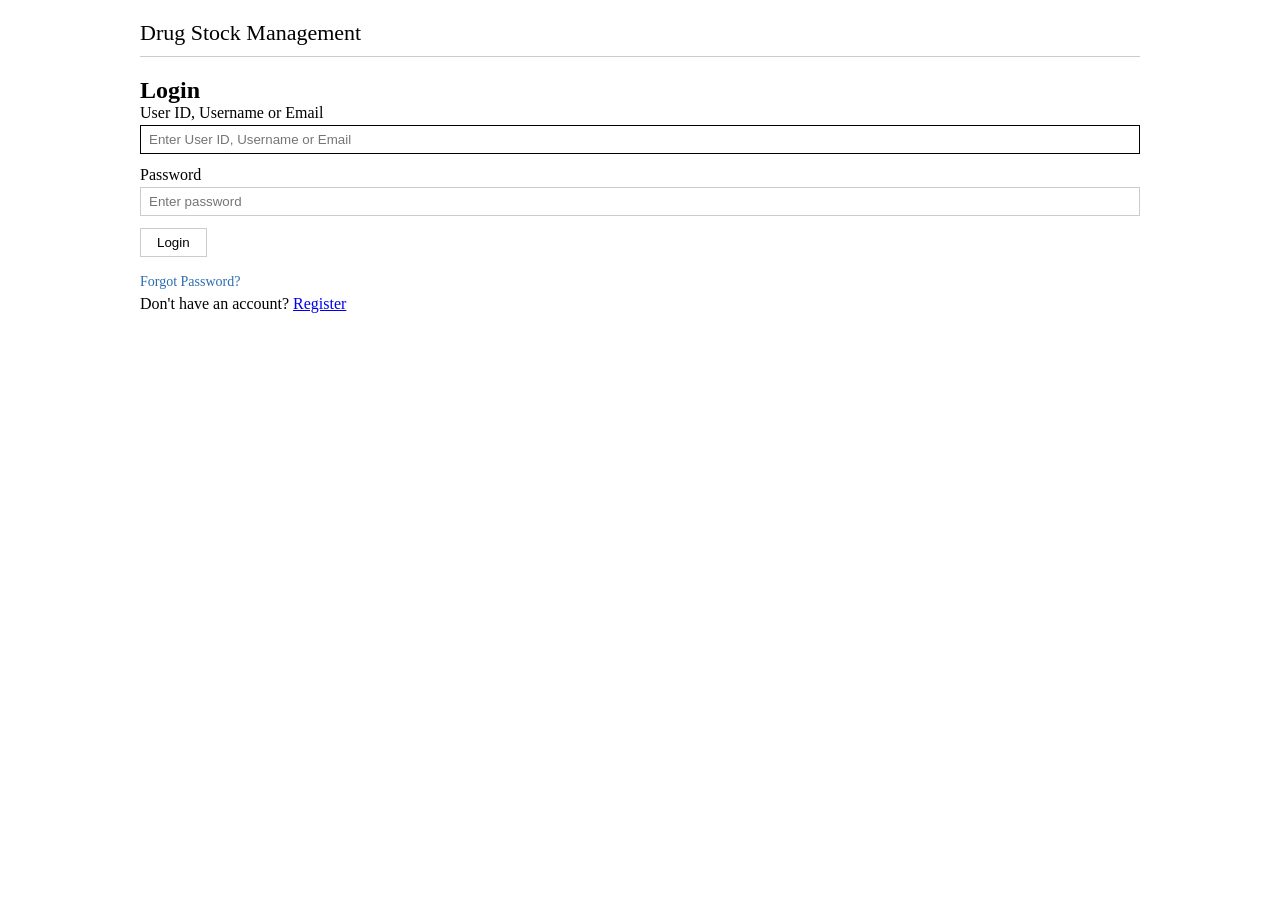
<file: profile.html>
<!DOCTYPE html>
<html lang="en">
<head>
    <meta charset="UTF-8">
    <meta name="viewport" content="width=device-width, initial-scale=1.0">
    <title>My Profile</title>
    <link rel="stylesheet" href="style.css">
</head>
<body>

    <!-- HEADER PLACEHOLDER -->
    <div id="header"></div>

    <!-- ===== PAGE CONTENT ===== -->
    <div id="profileContainer" style="max-width:1000px;margin:0 auto;">

        <!-- ============================================================
        PROFILE COVER & AVATAR
        ============================================================ -->
        <div style="background:#1a365d;border-radius:12px 12px 0 0;height:150px;position:relative;margin-bottom:60px;">
            <!-- Cover Image Placeholder -->
            <div style="background:linear-gradient(135deg,#2b6cb0,#1a365d);width:100%;height:100%;border-radius:12px 12px 0 0;"></div>

            <!-- Avatar -->
            <div style="position:absolute;bottom:-50px;left:40px;width:100px;height:100px;border-radius:50%;background:#fff;border:4px solid #fff;box-shadow:0 2px 10px rgba(0,0,0,0.15);display:flex;align-items:center;justify-content:center;font-size:40px;font-weight:600;color:#1a365d;overflow:hidden;" id="avatarDisplay">
                ?
            </div>
        </div>

        <!-- ============================================================
        PROFILE INFO
        ============================================================ -->
        <div style="padding:0 20px 20px 20px;">
            <div style="display:flex;justify-content:space-between;align-items:flex-start;flex-wrap:wrap;gap:15px;">
                <div>
                    <h1 id="profileFullName" style="font-size:28px;font-weight:600;color:#1a365d;margin:0;">User Name</h1>
                    <div style="color:#718096;font-size:14px;margin-top:4px;">
                        <span id="profileUsername">@username</span>
                        <span style="margin:0 8px;">·</span>
                        <span id="profileDepartment">Department</span>
                    </div>
                    <div style="margin-top:8px;display:flex;gap:15px;flex-wrap:wrap;">
                        <span style="font-size:14px;color:#4a5568;">📧 <span id="profileEmail">email@example.com</span></span>
                        <span style="font-size:14px;color:#4a5568;">🆔 <span id="profileUserId" style="font-family:monospace;font-size:13px;">USR-000</span></span>
                        <span style="font-size:14px;color:#4a5568;">📅 Joined: <span id="profileCreated">Unknown</span></span>
                    </div>
                </div>
                <div style="display:flex;gap:8px;">
                    <button onclick="showEditModal()" style="background:#2b6cb0;color:white;border:none;padding:8px 20px;border-radius:6px;cursor:pointer;font-size:14px;">✏️ Edit Profile</button>
                </div>
            </div>

            <!-- Stats -->
            <div style="display:flex;gap:30px;margin-top:15px;padding:12px 0;border-top:1px solid #e2e8f0;border-bottom:1px solid #e2e8f0;flex-wrap:wrap;">
                <div><strong id="statOrders">0</strong> <span style="color:#718096;font-size:14px;">Orders</span></div>
                <div><strong id="statApproved">0</strong> <span style="color:#718096;font-size:14px;">Approved</span></div>
                <div><strong id="statPending">0</strong> <span style="color:#718096;font-size:14px;">Pending</span></div>
                <div><strong id="statRejected">0</strong> <span style="color:#718096;font-size:14px;">Rejected</span></div>
            </div>
        </div>

        <!-- ============================================================
        PROFILE TABS
        ============================================================ -->
        <div style="padding:0 20px;">
            <div style="display:flex;gap:5px;border-bottom:2px solid #e2e8f0;margin-bottom:20px;flex-wrap:wrap;">
                <button class="profile-tab active" onclick="switchTab('about')" style="padding:10px 20px;border:none;background:none;cursor:pointer;font-size:15px;font-weight:500;color:#2d3748;border-bottom:3px solid #2b6cb0;margin-bottom:-2px;">About</button>
                <button class="profile-tab" onclick="switchTab('orders')" style="padding:10px 20px;border:none;background:none;cursor:pointer;font-size:15px;font-weight:500;color:#718096;border-bottom:3px solid transparent;margin-bottom:-2px;">Orders</button>
                <button class="profile-tab" onclick="switchTab('security')" style="padding:10px 20px;border:none;background:none;cursor:pointer;font-size:15px;font-weight:500;color:#718096;border-bottom:3px solid transparent;margin-bottom:-2px;">Security</button>
                <button class="profile-tab" onclick="switchTab('settings')" style="padding:10px 20px;border:none;background:none;cursor:pointer;font-size:15px;font-weight:500;color:#718096;border-bottom:3px solid transparent;margin-bottom:-2px;">Settings</button>
            </div>

            <!-- ============================================================
            TAB: ABOUT
            ============================================================ -->
            <div id="tab-about" class="profile-tab-content">
                <div style="display:grid;grid-template-columns:1fr 1fr;gap:20px;">
                    <div style="background:#f7fafc;padding:20px;border-radius:8px;">
                        <h3 style="font-weight:600;font-size:16px;margin-bottom:10px;color:#1a365d;">📋 Personal Information</h3>
                        <div style="display:flex;justify-content:space-between;padding:8px 0;border-bottom:1px solid #edf2f7;">
                            <span style="color:#718096;">Full Name</span>
                            <span id="aboutFullName" style="font-weight:500;">-</span>
                        </div>
                        <div style="display:flex;justify-content:space-between;padding:8px 0;border-bottom:1px solid #edf2f7;">
                            <span style="color:#718096;">Username</span>
                            <span id="aboutUsername" style="font-weight:500;">-</span>
                        </div>
                        <div style="display:flex;justify-content:space-between;padding:8px 0;border-bottom:1px solid #edf2f7;">
                            <span style="color:#718096;">Email</span>
                            <span id="aboutEmail" style="font-weight:500;">-</span>
                        </div>
                        <div style="display:flex;justify-content:space-between;padding:8px 0;border-bottom:1px solid #edf2f7;">
                            <span style="color:#718096;">Department</span>
                            <span id="aboutDepartment" style="font-weight:500;">-</span>
                        </div>
                        <div style="display:flex;justify-content:space-between;padding:8px 0;">
                            <span style="color:#718096;">User ID</span>
                            <span id="aboutUserId" style="font-weight:500;font-family:monospace;">-</span>
                        </div>
                    </div>
                    <div style="background:#f7fafc;padding:20px;border-radius:8px;">
                        <h3 style="font-weight:600;font-size:16px;margin-bottom:10px;color:#1a365d;">📊 Account Stats</h3>
                        <div style="display:flex;justify-content:space-between;padding:8px 0;border-bottom:1px solid #edf2f7;">
                            <span style="color:#718096;">Member Since</span>
                            <span id="aboutCreated" style="font-weight:500;">-</span>
                        </div>
                        <div style="display:flex;justify-content:space-between;padding:8px 0;border-bottom:1px solid #edf2f7;">
                            <span style="color:#718096;">Total Orders</span>
                            <span id="aboutTotalOrders" style="font-weight:500;">0</span>
                        </div>
                        <div style="display:flex;justify-content:space-between;padding:8px 0;border-bottom:1px solid #edf2f7;">
                            <span style="color:#718096;">Approved</span>
                            <span id="aboutApproved" style="font-weight:500;color:#38a169;">0</span>
                        </div>
                        <div style="display:flex;justify-content:space-between;padding:8px 0;border-bottom:1px solid #edf2f7;">
                            <span style="color:#718096;">Pending</span>
                            <span id="aboutPending" style="font-weight:500;color:#d69e2e;">0</span>
                        </div>
                        <div style="display:flex;justify-content:space-between;padding:8px 0;">
                            <span style="color:#718096;">Rejected</span>
                            <span id="aboutRejected" style="font-weight:500;color:#e53e3e;">0</span>
                        </div>
                    </div>
                </div>
            </div>

            <!-- ============================================================
            TAB: ORDERS
            ============================================================ -->
            <div id="tab-orders" class="profile-tab-content" style="display:none;">
                <div style="background:#f7fafc;padding:20px;border-radius:8px;">
                    <h3 style="font-weight:600;font-size:16px;margin-bottom:15px;color:#1a365d;">📋 Recent Orders</h3>
                    <div id="recentOrdersList">
                        <p class="text-muted">Loading orders...</p>
                    </div>
                    <div style="margin-top:15px;">
                        <a href="myorders.html" style="color:#2b6cb0;text-decoration:none;font-weight:500;">View All Orders →</a>
                    </div>
                </div>
            </div>

            <!-- ============================================================
            TAB: SECURITY
            ============================================================ -->
            <div id="tab-security" class="profile-tab-content" style="display:none;">
                <div style="display:grid;grid-template-columns:1fr 1fr;gap:20px;">
                    <div style="background:#f7fafc;padding:20px;border-radius:8px;">
                        <h3 style="font-weight:600;font-size:16px;margin-bottom:10px;color:#1a365d;">🔑 Change Password</h3>
                        <form id="passwordForm" onsubmit="changePassword(event)">
                            <div class="form-group">
                                <label>New Password</label>
                                <input type="password" id="newPassword" placeholder="Min 6 characters" required minlength="6" style="width:100%;padding:8px;border:1px solid #ccc;border-radius:4px;">
                            </div>
                            <div class="form-group">
                                <label>Confirm Password</label>
                                <input type="password" id="confirmNewPassword" placeholder="Confirm password" required style="width:100%;padding:8px;border:1px solid #ccc;border-radius:4px;">
                            </div>
                            <button type="submit" class="btn" style="background:#2b6cb0;color:white;border:none;padding:8px 20px;border-radius:4px;cursor:pointer;">Update Password</button>
                        </form>
                    </div>
                    <div style="background:#f7fafc;padding:20px;border-radius:8px;">
                        <h3 style="font-weight:600;font-size:16px;margin-bottom:10px;color:#1a365d;">🔐 Security Info</h3>
                        <div style="display:flex;justify-content:space-between;padding:8px 0;border-bottom:1px solid #edf2f7;">
                            <span style="color:#718096;">Account Status</span>
                            <span style="font-weight:500;color:#38a169;">Active ✅</span>
                        </div>
                        <div style="display:flex;justify-content:space-between;padding:8px 0;border-bottom:1px solid #edf2f7;">
                            <span style="color:#718096;">Last Login</span>
                            <span id="lastLoginTime" style="font-weight:500;">Today</span>
                        </div>
                        <div style="display:flex;justify-content:space-between;padding:8px 0;">
                            <span style="color:#718096;">Session Status</span>
                            <span style="font-weight:500;color:#38a169;">Active</span>
                        </div>
                    </div>
                </div>
            </div>

            <!-- ============================================================
            TAB: SETTINGS
            ============================================================ -->
            <div id="tab-settings" class="profile-tab-content" style="display:none;">
                <div style="background:#f7fafc;padding:20px;border-radius:8px;">
                    <h3 style="font-weight:600;font-size:16px;margin-bottom:15px;color:#1a365d;">⚙️ Settings (Coming Soon)</h3>
                    <div style="display:flex;justify-content:space-between;padding:12px 0;border-bottom:1px solid #edf2f7;">
                        <div>
                            <div style="font-weight:500;">Theme Preference</div>
                            <div style="font-size:13px;color:#718096;">Light mode only (for now)</div>
                        </div>
                        <button style="background:#e2e8f0;border:none;padding:4px 16px;border-radius:4px;cursor:pointer;font-size:13px;">Light</button>
                    </div>
                    <div style="display:flex;justify-content:space-between;padding:12px 0;border-bottom:1px solid #edf2f7;">
                        <div>
                            <div style="font-weight:500;">Email Notifications</div>
                            <div style="font-size:13px;color:#718096;">Get notified when orders are approved</div>
                        </div>
                        <button style="background:#38a169;color:white;border:none;padding:4px 16px;border-radius:4px;cursor:pointer;font-size:13px;">Enabled</button>
                    </div>
                    <div style="display:flex;justify-content:space-between;padding:12px 0;">
                        <div>
                            <div style="font-weight:500;">Language</div>
                            <div style="font-size:13px;color:#718096;">Application language</div>
                        </div>
                        <button style="background:#e2e8f0;border:none;padding:4px 16px;border-radius:4px;cursor:pointer;font-size:13px;">English</button>
                    </div>
                </div>
            </div>
        </div>

    </div>

    <!-- ============================================================
    EDIT PROFILE MODAL
    ============================================================ -->
    <div id="editProfileModal" style="display:none;position:fixed;top:0;left:0;width:100%;height:100%;background:rgba(0,0,0,0.5);z-index:9999;align-items:center;justify-content:center;">
        <div style="background:#fff;padding:30px;border-radius:12px;max-width:500px;width:90%;">
            <div style="display:flex;justify-content:space-between;align-items:center;margin-bottom:15px;">
                <h2 style="font-weight:normal;">✏️ Edit Profile</h2>
                <button onclick="closeEditModal()" style="background:none;border:none;font-size:24px;cursor:pointer;color:#999;">✕</button>
            </div>
            <form id="editProfileForm" onsubmit="updateProfileFromModal(event)">
                <div class="form-group">
                    <label>First Name</label>
                    <input type="text" id="editFirstName" required style="width:100%;padding:8px;border:1px solid #ccc;border-radius:4px;">
                </div>
                <div class="form-group">
                    <label>Last Name</label>
                    <input type="text" id="editLastName" required style="width:100%;padding:8px;border:1px solid #ccc;border-radius:4px;">
                </div>
                <div class="form-group">
                    <label>Email</label>
                    <input type="email" id="editEmail" required style="width:100%;padding:8px;border:1px solid #ccc;border-radius:4px;">
                </div>
                <div class="form-group">
                    <label>Department</label>
                    <input type="text" id="editDepartment" list="editDeptList" required style="width:100%;padding:8px;border:1px solid #ccc;border-radius:4px;">
                    <datalist id="editDeptList">
                        <option value="Pharmacy">
                        <option value="Ward A">
                        <option value="Ward B">
                        <option value="Ward C">
                        <option value="Outpatient">
                        <option value="Emergency">
                        <option value="Surgical">
                        <option value="Maternity">
                        <option value="Paediatric">
                        <option value="Private">
                        <option value="Administration">
                        <option value="Other">
                    </datalist>
                </div>
                <div style="display:flex;gap:10px;margin-top:15px;">
                    <button type="submit" class="btn" style="background:#2b6cb0;color:white;border:none;padding:10px 20px;border-radius:4px;cursor:pointer;">💾 Save Changes</button>
                    <button type="button" class="btn" onclick="closeEditModal()" style="background:#e2e8f0;border:none;padding:10px 20px;border-radius:4px;cursor:pointer;">Cancel</button>
                </div>
            </form>
        </div>
    </div>

    <!-- FOOTER PLACEHOLDER -->
    <div id="footer"></div>

    <script>
        // ============================================================
        // LOAD HEADER AND FOOTER, THEN INITIALIZE
        // ============================================================

        var headerLoaded = false;
        var footerLoaded = false;

        function checkReady() {
            if (headerLoaded && footerLoaded) {
                var script = document.createElement('script');
                script.src = 'script.js';
                script.onload = function() {
                    if (typeof initPage === 'function') {
                        initPage();
                    }
                };
                document.body.appendChild(script);
            }
        }

        fetch('header.html')
            .then(function(response) { return response.text(); })
            .then(function(html) {
                document.getElementById('header').innerHTML = html;
                headerLoaded = true;
                checkReady();
            })
            .catch(function(error) {
                console.error('Error loading header:', error);
                headerLoaded = true;
                checkReady();
            });

        fetch('footer.html')
            .then(function(response) { return response.text(); })
            .then(function(html) {
                document.getElementById('footer').innerHTML = html;
                footerLoaded = true;
                checkReady();
            })
            .catch(function(error) {
                console.error('Error loading footer:', error);
                footerLoaded = true;
                checkReady();
            });

        // ============================================================
        // PROFILE.HTML SPECIFIC
        // ============================================================

        var allOrders = [];

        function initPage() {
            if (!checkAuth()) return;

            var user = getCurrentUser();
            var userDisplay = document.getElementById('userDisplay');
            if (userDisplay) userDisplay.textContent = 'Welcome, ' + user.fullName;

            var roleDisplay = document.getElementById('roleDisplay');
            if (roleDisplay) roleDisplay.textContent = user.isAdmin ? '(Admin)' : '(User)';

            if (typeof initNav === 'function') initNav();

            // Avatar initials
            var initials = (user.firstName ? user.firstName.charAt(0) : '') + (user.lastName ? user.lastName.charAt(0) : '');
            var avatar = document.getElementById('avatarDisplay');
            if (avatar) {
                avatar.textContent = initials || '?';
                avatar.style.background = '#e2e8f0';
            }

            // Profile info
            document.getElementById('profileFullName').textContent = user.fullName;
            document.getElementById('profileUsername').textContent = '@' + user.username;
            document.getElementById('profileDepartment').textContent = user.department;
            document.getElementById('profileEmail').textContent = user.email;
            document.getElementById('profileUserId').textContent = user.userId || 'USR-000';
            document.getElementById('profileCreated').textContent = user.created ? new Date(user.created).toLocaleDateString() : 'Unknown';

            // About tab
            document.getElementById('aboutFullName').textContent = user.fullName;
            document.getElementById('aboutUsername').textContent = user.username;
            document.getElementById('aboutEmail').textContent = user.email;
            document.getElementById('aboutDepartment').textContent = user.department;
            document.getElementById('aboutUserId').textContent = user.userId || 'USR-000';
            document.getElementById('aboutCreated').textContent = user.created ? new Date(user.created).toLocaleDateString() : 'Unknown';

            // Edit modal pre-fill
            document.getElementById('editFirstName').value = user.firstName;
            document.getElementById('editLastName').value = user.lastName;
            document.getElementById('editEmail').value = user.email;
            document.getElementById('editDepartment').value = user.department;

            // Load orders for stats
            loadUserOrders();
        }

        // ============================================================
        // LOAD USER ORDERS FOR STATS
        // ============================================================

        async function loadUserOrders() {
            var user = getCurrentUser();

            try {
                var url = API_URL + '?action=getorders&user=' + encodeURIComponent(user.username);
                var response = await fetch(url);
                var results = await response.json();

                allOrders = results;

                // Update stats
                var total = results.length;
                var approved = results.filter(function(o) { return o.status === 'approved'; }).length;
                var pending = results.filter(function(o) { return o.status === 'pending'; }).length;
                var rejected = results.filter(function(o) { return o.status === 'rejected'; }).length;

                document.getElementById('statOrders').textContent = total;
                document.getElementById('statApproved').textContent = approved;
                document.getElementById('statPending').textContent = pending;
                document.getElementById('statRejected').textContent = rejected;

                document.getElementById('aboutTotalOrders').textContent = total;
                document.getElementById('aboutApproved').textContent = approved;
                document.getElementById('aboutPending').textContent = pending;
                document.getElementById('aboutRejected').textContent = rejected;

                // Render recent orders (last 5)
                renderRecentOrders(results.slice(0, 5));

            } catch (error) {
                console.error('Error loading orders:', error);
            }
        }

        // ============================================================
        // RENDER RECENT ORDERS
        // ============================================================

        function renderRecentOrders(orders) {
            var container = document.getElementById('recentOrdersList');

            if (!container) return;

            if (orders.length === 0) {
                container.innerHTML = '<p class="text-muted">No orders placed yet.</p>';
                return;
            }

            var html = '<table style="width:100%;border-collapse:collapse;font-size:14px;">';
            html += '<tr style="background:#edf2f7;"><th style="padding:8px;text-align:left;">Order ID</th><th style="padding:8px;text-align:left;">Date</th><th style="padding:8px;text-align:left;">Items</th><th style="padding:8px;text-align:left;">Status</th></tr>';

            orders.forEach(function(order) {
                var date = order.timestamp ? new Date(order.timestamp).toLocaleDateString() : 'Unknown';
                var itemCount = order.items ? order.items.length : 0;
                var statusColor = getStatusColor(order.status);

                html += '<tr>';
                html += '<td style="padding:8px;border-bottom:1px solid #eee;"><a href="myorders.html" style="color:#2b6cb0;text-decoration:none;">' + order.orderId + '</a></td>';
                html += '<td style="padding:8px;border-bottom:1px solid #eee;">' + date + '</td>';
                html += '<td style="padding:8px;border-bottom:1px solid #eee;text-align:center;">' + itemCount + '</td>';
                html += '<td style="padding:8px;border-bottom:1px solid #eee;color:' + statusColor + ';font-weight:bold;">' + order.status.toUpperCase() + '</td>';
                html += '</tr>';
            });

            html += '</table>';
            container.innerHTML = html;
        }

        // ============================================================
        // TAB SWITCHING
        // ============================================================

        function switchTab(tabId) {
            // Update tabs
            document.querySelectorAll('.profile-tab').forEach(function(tab) {
                tab.classList.remove('active');
                tab.style.color = '#718096';
                tab.style.borderBottom = '3px solid transparent';
            });

            var activeTab = document.querySelector('.profile-tab[onclick="switchTab(\'' + tabId + '\')"]');
            if (activeTab) {
                activeTab.classList.add('active');
                activeTab.style.color = '#2d3748';
                activeTab.style.borderBottom = '3px solid #2b6cb0';
            }

            // Update content
            document.querySelectorAll('.profile-tab-content').forEach(function(content) {
                content.style.display = 'none';
            });

            var target = document.getElementById('tab-' + tabId);
            if (target) {
                target.style.display = 'block';
            }
        }

        // ============================================================
        // EDIT PROFILE MODAL
        // ============================================================

        function showEditModal() {
            document.getElementById('editProfileModal').style.display = 'flex';
        }

        function closeEditModal() {
            document.getElementById('editProfileModal').style.display = 'none';
        }

        async function updateProfileFromModal(event) {
            event.preventDefault();

            var firstName = document.getElementById('editFirstName').value.trim();
            var lastName = document.getElementById('editLastName').value.trim();
            var email = document.getElementById('editEmail').value.trim();
            var department = document.getElementById('editDepartment').value.trim();
            var username = localStorage.getItem('username');

            if (!firstName || !lastName || !email || !department) {
                if (typeof showAlert === 'function') showAlert('All fields are required.', 'error');
                return;
            }

            if (typeof showLoading === 'function') showLoading('Updating profile...');

            try {
                var url = API_URL +
                    '?action=updateprofile' +
                    '&username=' + encodeURIComponent(username) +
                    '&firstName=' + encodeURIComponent(firstName) +
                    '&lastName=' + encodeURIComponent(lastName) +
                    '&email=' + encodeURIComponent(email) +
                    '&department=' + encodeURIComponent(department);

                var response = await fetch(url);
                var result = await response.json();

                if (typeof hideLoading === 'function') hideLoading();

                if (result.success) {
                    localStorage.setItem('fullName', firstName + ' ' + lastName);
                    localStorage.setItem('firstName', firstName);
                    localStorage.setItem('lastName', lastName);
                    localStorage.setItem('email', email);
                    localStorage.setItem('department', department);

                    if (typeof showAlert === 'function') showAlert('Profile updated successfully!', 'success');

                    // Update UI
                    var fullName = firstName + ' ' + lastName;
                    document.getElementById('profileFullName').textContent = fullName;
                    document.getElementById('profileDepartment').textContent = department;
                    document.getElementById('profileEmail').textContent = email;
                    document.getElementById('userDisplay').textContent = 'Welcome, ' + fullName;

                    var userDisplay = document.getElementById('userDisplay');
                    if (userDisplay) userDisplay.textContent = 'Welcome, ' + fullName;

                    document.getElementById('aboutFullName').textContent = fullName;
                    document.getElementById('aboutEmail').textContent = email;
                    document.getElementById('aboutDepartment').textContent = department;

                    closeEditModal();

                } else {
                    if (typeof showAlert === 'function') showAlert(result.message || 'Error updating profile.', 'error');
                }

            } catch (error) {
                if (typeof hideLoading === 'function') hideLoading();
                console.error('Update error:', error);
                if (typeof showAlert === 'function') showAlert('Error connecting to server.', 'error');
            }
        }

        // ============================================================
        // CHANGE PASSWORD
        // ============================================================

        async function changePassword(event) {
            event.preventDefault();

            var newPassword = document.getElementById('newPassword').value;
            var confirmPassword = document.getElementById('confirmNewPassword').value;

            if (newPassword !== confirmPassword) {
                if (typeof showAlert === 'function') showAlert('Passwords do not match.', 'error');
                return;
            }

            if (newPassword.length < 6) {
                if (typeof showAlert === 'function') showAlert('Password must be at least 6 characters.', 'error');
                return;
            }

            if (typeof showLoading === 'function') showLoading('Changing password...');

            var username = localStorage.getItem('username');

            try {
                var response = await fetch(API_URL +
                    '?action=updateprofile' +
                    '&username=' + encodeURIComponent(username) +
                    '&password=' + encodeURIComponent(newPassword));

                var result = await response.json();

                if (typeof hideLoading === 'function') hideLoading();

                if (result.success) {
                    if (typeof showAlert === 'function') showAlert('Password changed successfully!', 'success');
                    document.getElementById('passwordForm').reset();
                } else {
                    if (typeof showAlert === 'function') showAlert(result.message || 'Error changing password.', 'error');
                }

            } catch (error) {
                if (typeof hideLoading === 'function') hideLoading();
                console.error('Password error:', error);
                if (typeof showAlert === 'function') showAlert('Error connecting to server.', 'error');
            }
        }

        // ============================================================
        // HELPERS
        // ============================================================

        function getStatusColor(status) {
            var colors = {
                'pending': '#d69e2e',
                'approved': '#38a169',
                'rejected': '#e53e3e',
                'completed': '#2b6cb0'
            };
            return colors[status] || '#666';
        }

        // Close modal when clicking outside
        document.addEventListener('click', function(event) {
            var modal = document.getElementById('editProfileModal');
            if (modal && event.target === modal) {
                closeEditModal();
            }
        });
    </script>

</body>
</html>
</file>
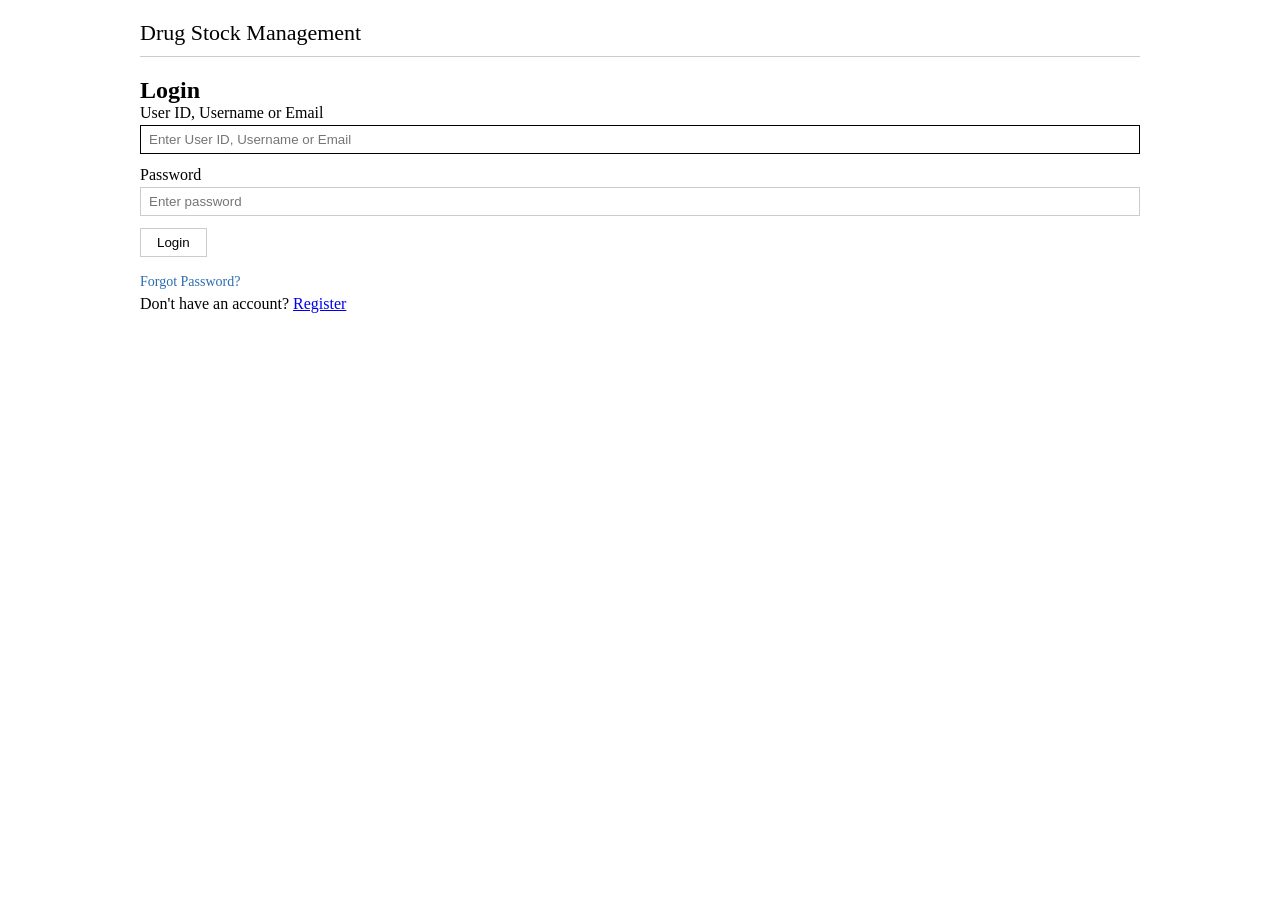
<file: receive.html>
<!DOCTYPE html>
<html lang="en">
<head>
    <meta charset="UTF-8">
    <meta name="viewport" content="width=device-width, initial-scale=1.0">
    <title>Receive Stock</title>
    <style>
        /* ============================================================
           RESET & BASE
           ============================================================ */
        
        * {
            margin: 0;
            padding: 0;
            box-sizing: border-box;
        }
        
        body {
            font-family: Arial, Helvetica, sans-serif;
            background: #ffffff;
            padding: 20px;
        }
        
        .app-wrapper {
            max-width: 1200px;
            margin: 0 auto;
        }
        
        /* ============================================================
           HEADER
           ============================================================ */
        
        .header {
            display: flex;
            justify-content: space-between;
            align-items: center;
            padding: 16px 0;
            border-bottom: 2px solid #e5e7eb;
            margin-bottom: 24px;
            flex-wrap: wrap;
            gap: 12px;
        }
        
        .header-left {
            display: flex;
            align-items: center;
            gap: 16px;
        }
        
        .header-left h1 {
            font-size: 24px;
            font-weight: 700;
        }
        
        .header-right {
            display: flex;
            align-items: center;
            gap: 16px;
            flex-wrap: wrap;
        }
        
        .user-info {
            display: flex;
            align-items: center;
            gap: 8px;
            font-size: 14px;
        }
        
        .user-info .role {
            color: #6b7280;
            font-size: 12px;
        }
        
        .nav {
            display: flex;
            gap: 8px;
            flex-wrap: wrap;
        }
        
        .nav a,
        .nav button {
            padding: 6px 14px;
            background: #f3f4f6;
            border: 1px solid #d1d5db;
            border-radius: 4px;
            text-decoration: none;
            color: #111827;
            font-size: 14px;
            cursor: pointer;
        }
        
        .nav a:hover,
        .nav button:hover {
            background: #e5e7eb;
        }
        
        .nav .admin-link {
            display: none;
        }
        
        .nav .admin-link.show {
            display: inline-block;
        }
        
        .nav .btn-logout {
            background: #fee2e2;
            border-color: #fca5a5;
            color: #991b1b;
        }
        
        .nav .btn-logout:hover {
            background: #fecaca;
        }
        
        .hamburger {
            display: none;
            flex-direction: column;
            gap: 4px;
            background: none;
            border: none;
            cursor: pointer;
            padding: 4px;
        }
        
        .hamburger span {
            display: block;
            width: 24px;
            height: 3px;
            background: #111827;
            border-radius: 2px;
        }
        
        /* ============================================================
           TOOLBAR
           ============================================================ */
        
        .toolbar {
            display: flex;
            gap: 8px;
            flex-wrap: wrap;
            margin-bottom: 16px;
        }
        
        .toolbar button {
            padding: 8px 18px;
            border: 2px solid #d1d5db;
            border-radius: 4px;
            background: #f3f4f6;
            font-size: 14px;
            cursor: pointer;
            min-height: 40px;
        }
        
        .toolbar button:hover {
            background: #e5e7eb;
        }
        
        .toolbar .btn-new-drug {
            background: #1a365d;
            border-color: #1a365d;
            color: #fff;
        }
        
        .toolbar .btn-new-drug:hover {
            background: #2a4a7a;
        }
        
        /* ============================================================
           RECEIVE LAYOUT - 50/50 SPLIT
           ============================================================ */
        
        .receive-layout {
            display: grid;
            grid-template-columns: 1fr 1fr;
            gap: 20px;
        }
        
        /* ============================================================
           DRUG LIST (left panel)
           ============================================================ */
        
        .drug-list-section {
            border: 1px solid #e5e7eb;
            border-radius: 6px;
            overflow: hidden;
            display: flex;
            flex-direction: column;
            min-height: 500px;
        }
        
        .drug-list-header {
            display: flex;
            justify-content: space-between;
            align-items: center;
            padding: 12px 16px;
            background: #f3f4f6;
            border-bottom: 2px solid #d1d5db;
            flex-wrap: wrap;
            gap: 8px;
        }
        
        .drug-list-header h2 {
            font-size: 16px;
            font-weight: 600;
        }
        
        .drug-list-header .drug-count {
            font-size: 13px;
            color: #6b7280;
        }
        
        .order-search-row {
            display: flex;
            gap: 8px;
            padding: 10px 16px;
            border-bottom: 1px solid #e5e7eb;
        }
        
        .order-search-row input {
            flex: 1;
            padding: 8px 12px;
            border: 2px solid #d1d5db;
            border-radius: 4px;
            font-size: 14px;
            min-height: 40px;
        }
        
        .order-search-row input:focus {
            border-color: #6b7280;
            outline: none;
        }
        
        .order-search-row button {
            padding: 8px 16px;
            border: 2px solid #d1d5db;
            border-radius: 4px;
            background: #f3f4f6;
            font-size: 13px;
            cursor: pointer;
            min-height: 40px;
        }
        
        .order-search-row button:hover {
            background: #e5e7eb;
        }
        
        .drug-list-scroll {
            flex: 1;
            overflow-y: auto;
            max-height: 500px;
        }
        
        .list-header {
            display: grid;
            grid-template-columns: 1.5fr 1fr 0.8fr 0.8fr 1fr;
            gap: 6px;
            padding: 8px 14px;
            background: #f9fafb;
            font-weight: 600;
            font-size: 12px;
            border-bottom: 1px solid #e5e7eb;
            position: sticky;
            top: 0;
            z-index: 10;
        }
        
        .list-item {
            display: grid;
            grid-template-columns: 1.5fr 1fr 0.8fr 0.8fr 1fr;
            gap: 6px;
            padding: 8px 14px;
            border-bottom: 1px solid #f3f4f6;
            font-size: 13px;
            align-items: center;
        }
        
        .list-item:hover {
            background: #f9fafb;
        }
        
        .list-item .drug-name {
            font-weight: 500;
        }
        
        .list-item .drug-form {
            color: #6b7280;
            font-size: 12px;
        }
        
        .list-item .drug-qty {
            font-weight: 500;
        }
        
        .list-item .qty-input {
            width: 55px;
            padding: 4px 6px;
            border: 2px solid #d1d5db;
            border-radius: 4px;
            text-align: center;
            font-size: 13px;
        }
        
        .list-item .qty-input:focus {
            border-color: #6b7280;
            outline: none;
        }
        
        .list-item .add-btn {
            padding: 4px 12px;
            border: 2px solid #d1d5db;
            border-radius: 4px;
            background: #f3f4f6;
            font-size: 12px;
            cursor: pointer;
            min-height: 32px;
        }
        
        .list-item .add-btn:hover {
            background: #e5e7eb;
        }
        
        .list-item .add-btn.added {
            background: #d1fae5;
            border-color: #6ee7b7;
            color: #065f46;
        }
        
        .status-badge-small {
            padding: 2px 10px;
            border: 1px solid #d1d5db;
            border-radius: 12px;
            font-size: 11px;
            font-weight: 500;
            text-align: center;
            display: inline-block;
            justify-self: start;
        }
        
        .status-plenty-small {
            background: #d1fae5;
            border-color: #6ee7b7;
            color: #065f46;
        }
        
        .status-okay-small {
            background: #dbeafe;
            border-color: #93c5fd;
            color: #1e3a5f;
        }
        
        .status-low-small {
            background: #fef3c7;
            border-color: #fcd34d;
            color: #92400e;
        }
        
        .status-out-small {
            background: #fee2e2;
            border-color: #fca5a5;
            color: #991b1b;
        }
        
        /* ============================================================
           RECEIVE CART (right panel) - 50% with inline editing
           ============================================================ */
        
        .receive-cart {
            border: 1px solid #e5e7eb;
            border-radius: 6px;
            overflow: hidden;
            display: flex;
            flex-direction: column;
            min-height: 500px;
        }
        
        .receive-cart-header {
            padding: 12px 16px;
            background: #f3f4f6;
            border-bottom: 2px solid #d1d5db;
        }
        
        .receive-cart-header h2 {
            font-size: 16px;
            font-weight: 600;
        }
        
        .receive-cart-header .receive-id {
            font-size: 12px;
            color: #6b7280;
            font-weight: normal;
        }
        
        .receive-cart-header .item-count {
            font-size: 12px;
            color: #6b7280;
            font-weight: normal;
            margin-left: 8px;
        }
        
        .receive-cart-body {
            flex: 1;
            padding: 12px 16px;
            overflow-y: auto;
            max-height: 400px;
        }
        
        .cart-empty {
            text-align: center;
            padding: 30px 10px;
            color: #6b7280;
            font-size: 14px;
        }
        
        /* Cart items with inline quantity editing */
        .cart-item {
            display: grid;
            grid-template-columns: 1.5fr 0.8fr 0.8fr 0.5fr;
            gap: 8px;
            align-items: center;
            padding: 8px 0;
            border-bottom: 1px solid #f3f4f6;
            font-size: 13px;
        }
        
        .cart-item:last-child {
            border-bottom: none;
        }
        
        .cart-item .item-name {
            font-weight: 500;
        }
        
        .cart-item .item-form {
            color: #6b7280;
            font-size: 12px;
        }
        
        .cart-item .item-qty-input {
            width: 50px;
            padding: 4px 6px;
            border: 2px solid #d1d5db;
            border-radius: 4px;
            text-align: center;
            font-size: 13px;
        }
        
        .cart-item .item-qty-input:focus {
            border-color: #6b7280;
            outline: none;
        }
        
        .cart-item .remove-btn {
            background: none;
            border: none;
            color: #991b1b;
            cursor: pointer;
            font-size: 16px;
            padding: 0 4px;
            justify-self: end;
        }
        
        .cart-item .remove-btn:hover {
            color: #7f1d1d;
        }
        
        .receive-cart-footer {
            padding: 12px 16px;
            border-top: 1px solid #e5e7eb;
            display: flex;
            flex-direction: column;
            gap: 8px;
        }
        
        .receive-cart-footer .receive-details {
            display: grid;
            grid-template-columns: 1fr 1fr;
            gap: 8px;
        }
        
        .receive-cart-footer .receive-details input {
            padding: 8px 10px;
            border: 2px solid #d1d5db;
            border-radius: 4px;
            font-size: 13px;
        }
        
        .receive-cart-footer .receive-details input:focus {
            border-color: #6b7280;
            outline: none;
        }
        
        .receive-cart-footer textarea {
            width: 100%;
            padding: 8px 10px;
            border: 2px solid #d1d5db;
            border-radius: 4px;
            font-size: 13px;
            font-family: inherit;
            resize: vertical;
            min-height: 40px;
        }
        
        .receive-cart-footer textarea:focus {
            border-color: #6b7280;
            outline: none;
        }
        
        .receive-cart-footer .cart-actions {
            display: flex;
            gap: 8px;
        }
        
        .receive-cart-footer .cart-actions button {
            flex: 1;
            padding: 10px;
            border: 2px solid #d1d5db;
            border-radius: 4px;
            background: #f3f4f6;
            font-size: 14px;
            cursor: pointer;
            min-height: 44px;
        }
        
        .receive-cart-footer .cart-actions button:hover {
            background: #e5e7eb;
        }
        
        .receive-cart-footer .cart-actions .btn-receive {
            background: #1a365d;
            border-color: #1a365d;
            color: #fff;
        }
        
        .receive-cart-footer .cart-actions .btn-receive:hover {
            background: #2a4a7a;
        }
        
        .receive-cart-footer .cart-actions .btn-cancel {
            background: #fee2e2;
            border-color: #fca5a5;
            color: #991b1b;
        }
        
        .receive-cart-footer .cart-actions .btn-cancel:hover {
            background: #fecaca;
        }
        
        /* ============================================================
           NEW DRUG MODAL
           ============================================================ */
        
        .modal-overlay {
            display: none;
            position: fixed;
            top: 0;
            left: 0;
            width: 100%;
            height: 100%;
            background: rgba(0,0,0,0.5);
            z-index: 1000;
            align-items: center;
            justify-content: center;
        }
        
        .modal-overlay.open {
            display: flex;
        }
        
        .modal {
            background: #fff;
            border-radius: 8px;
            max-width: 700px;
            width: 95%;
            max-height: 90vh;
            overflow-y: auto;
            padding: 24px;
            box-shadow: 0 4px 20px rgba(0,0,0,0.2);
        }
        
        .modal-header {
            display: flex;
            justify-content: space-between;
            align-items: center;
            margin-bottom: 16px;
            padding-bottom: 12px;
            border-bottom: 2px solid #e5e7eb;
        }
        
        .modal-header h2 {
            font-size: 18px;
            font-weight: 600;
        }
        
        .modal-header .close-btn {
            background: none;
            border: none;
            font-size: 24px;
            cursor: pointer;
            color: #6b7280;
            padding: 0 8px;
        }
        
        .modal-header .close-btn:hover {
            color: #991b1b;
        }
        
        .modal .form-row {
            display: grid;
            grid-template-columns: 1fr 1fr;
            gap: 12px;
            margin-bottom: 12px;
        }
        
        .modal .form-group {
            display: flex;
            flex-direction: column;
            gap: 4px;
        }
        
        .modal .form-group label {
            font-size: 13px;
            font-weight: 500;
            color: #374151;
        }
        
        .modal .form-group label .required {
            color: #991b1b;
        }
        
        .modal .form-group input {
            padding: 8px 10px;
            border: 2px solid #d1d5db;
            border-radius: 4px;
            font-size: 14px;
            min-height: 40px;
        }
        
        .modal .form-group input:focus {
            border-color: #6b7280;
            outline: none;
        }
        
        .modal .drug-entries {
            margin: 16px 0;
            border: 1px solid #e5e7eb;
            border-radius: 4px;
            overflow: hidden;
        }
        
        .modal .drug-entries .entry-header {
            display: grid;
            grid-template-columns: 1.5fr 1fr 1fr 0.8fr 0.6fr;
            gap: 6px;
            padding: 8px 10px;
            background: #f3f4f6;
            font-weight: 600;
            font-size: 12px;
            border-bottom: 1px solid #e5e7eb;
        }
        
        .modal .drug-entries .entry-row {
            display: grid;
            grid-template-columns: 1.5fr 1fr 1fr 0.8fr 0.6fr;
            gap: 6px;
            padding: 6px 10px;
            border-bottom: 1px solid #f3f4f6;
            align-items: center;
        }
        
        .modal .drug-entries .entry-row:last-child {
            border-bottom: none;
        }
        
        .modal .drug-entries .entry-row input {
            padding: 6px 8px;
            border: 1px solid #d1d5db;
            border-radius: 3px;
            font-size: 13px;
            min-height: 32px;
            width: 100%;
        }
        
        .modal .drug-entries .entry-row input:focus {
            border-color: #6b7280;
            outline: none;
        }
        
        .modal .drug-entries .entry-row .remove-row-btn {
            background: none;
            border: none;
            color: #991b1b;
            cursor: pointer;
            font-size: 18px;
            padding: 0 4px;
        }
        
        .modal .drug-entries .entry-row .remove-row-btn:hover {
            color: #7f1d1d;
        }
        
        .modal .entry-actions {
            display: flex;
            gap: 8px;
            margin: 12px 0;
        }
        
        .modal .entry-actions button {
            padding: 6px 14px;
            border: 2px solid #d1d5db;
            border-radius: 4px;
            background: #f3f4f6;
            font-size: 13px;
            cursor: pointer;
            min-height: 36px;
        }
        
        .modal .entry-actions button:hover {
            background: #e5e7eb;
        }
        
        .modal .modal-actions {
            display: flex;
            gap: 8px;
            margin-top: 16px;
            padding-top: 16px;
            border-top: 1px solid #e5e7eb;
        }
        
        .modal .modal-actions button {
            flex: 1;
            padding: 10px;
            border: 2px solid #d1d5db;
            border-radius: 4px;
            font-size: 14px;
            cursor: pointer;
            min-height: 44px;
        }
        
        .modal .modal-actions .btn-submit-drugs {
            background: #1a365d;
            border-color: #1a365d;
            color: #fff;
        }
        
        .modal .modal-actions .btn-submit-drugs:hover {
            background: #2a4a7a;
        }
        
        .modal .modal-actions .btn-cancel-modal {
            background: #fee2e2;
            border-color: #fca5a5;
            color: #991b1b;
        }
        
        .modal .modal-actions .btn-cancel-modal:hover {
            background: #fecaca;
        }
        
        .modal .modal-notes {
            margin-top: 12px;
        }
        
        .modal .modal-notes textarea {
            width: 100%;
            padding: 8px 10px;
            border: 2px solid #d1d5db;
            border-radius: 4px;
            font-size: 13px;
            font-family: inherit;
            resize: vertical;
            min-height: 40px;
        }
        
        .modal .modal-notes textarea:focus {
            border-color: #6b7280;
            outline: none;
        }
        
        /* ============================================================
           EMPTY / LOADING STATES
           ============================================================ */
        
        .empty-state {
            text-align: center;
            padding: 40px 20px;
            color: #6b7280;
        }
        
        .empty-state .icon {
            font-size: 40px;
            display: block;
            margin-bottom: 8px;
        }
        
        .loading-state {
            text-align: center;
            padding: 40px 20px;
            color: #6b7280;
        }
        
        .loading-state .spinner {
            display: inline-block;
            width: 28px;
            height: 28px;
            border: 3px solid #e5e7eb;
            border-top: 3px solid #6b7280;
            border-radius: 50%;
            animation: spin 0.8s linear infinite;
            margin-bottom: 10px;
        }
        
        @keyframes spin {
            0% { transform: rotate(0deg); }
            100% { transform: rotate(360deg); }
        }
        
        /* ============================================================
           ALERT
           ============================================================ */
        
        .alert {
            padding: 12px 16px;
            border: 1px solid #d1d5db;
            border-radius: 6px;
            margin-bottom: 16px;
            display: none;
        }
        
        .alert.show {
            display: block;
        }
        
        .alert-error {
            background: #fee2e2;
            border-color: #fca5a5;
            color: #991b1b;
        }
        
        .alert-success {
            background: #d1fae5;
            border-color: #6ee7b7;
            color: #065f46;
        }
        
        .alert-info {
            background: #dbeafe;
            border-color: #93c5fd;
            color: #1e3a5f;
        }
        
        .alert-warning {
            background: #fef3c7;
            border-color: #fcd34d;
            color: #92400e;
        }
        
        /* ============================================================
           FOOTER
           ============================================================ */
        
        .footer {
            text-align: center;
            padding: 20px 0 8px;
            border-top: 1px solid #e5e7eb;
            margin-top: 24px;
            font-size: 13px;
            color: #6b7280;
        }
        
        /* ============================================================
           RESPONSIVE
           ============================================================ */
        
        @media (max-width: 900px) {
            .receive-layout {
                grid-template-columns: 1fr;
                gap: 16px;
            }
            
            .drug-list-scroll {
                max-height: 300px;
            }
            
            .receive-cart-body {
                max-height: 300px;
            }
        }
        
        @media (max-width: 768px) {
            .list-header {
                grid-template-columns: 1.2fr 1fr 0.8fr 0.8fr 0.8fr;
                font-size: 11px;
                padding: 6px 10px;
            }
            
            .list-item {
                grid-template-columns: 1.2fr 1fr 0.8fr 0.8fr 0.8fr;
                font-size: 12px;
                padding: 6px 10px;
            }
            
            .list-item .qty-input {
                width: 45px;
                font-size: 12px;
            }
            
            .receive-cart-footer .receive-details {
                grid-template-columns: 1fr;
            }
            
            .cart-item {
                grid-template-columns: 1fr 0.8fr 0.6fr 0.4fr;
                font-size: 12px;
            }
            
            .cart-item .item-qty-input {
                width: 40px;
            }
            
            .modal .form-row {
                grid-template-columns: 1fr;
            }
            
            .modal .drug-entries .entry-header {
                display: none;
            }
            
            .modal .drug-entries .entry-row {
                display: flex;
                flex-direction: column;
                gap: 4px;
                padding: 10px;
                border-bottom: 1px solid #e5e7eb;
            }
            
            .modal .drug-entries .entry-row:last-child {
                border-bottom: none;
            }
            
            .modal .drug-entries .entry-row input {
                min-height: 36px;
            }
            
            .modal .drug-entries .entry-row .remove-row-btn {
                align-self: flex-end;
            }
        }
        
        @media (max-width: 600px) {
            body {
                padding: 12px;
            }
            
            .header {
                flex-direction: column;
                align-items: stretch;
                gap: 12px;
            }
            
            .header-left {
                justify-content: space-between;
            }
            
            .header-left h1 {
                font-size: 20px;
            }
            
            .hamburger {
                display: flex;
            }
            
            .header-right {
                display: none;
                flex-direction: column;
                align-items: stretch;
                gap: 6px;
                width: 100%;
            }
            
            .header-right.open {
                display: flex;
            }
            
            .user-info {
                justify-content: center;
                padding: 8px 0;
                border-bottom: 1px solid #e5e7eb;
            }
            
            .nav {
                flex-direction: column;
                gap: 4px;
            }
            
            .nav a,
            .nav button {
                text-align: center;
                padding: 10px;
                width: 100%;
            }
            
            .order-search-row {
                flex-direction: column;
            }
            
            .list-header {
                display: none;
            }
            
            .list-item {
                display: flex;
                flex-direction: column;
                align-items: stretch;
                gap: 4px;
                padding: 10px 14px;
            }
            
            .list-item .drug-name {
                font-size: 15px;
                font-weight: 600;
            }
            
            .list-item .drug-form {
                font-size: 13px;
            }
            
            .list-item .drug-row-details {
                display: flex;
                justify-content: space-between;
                align-items: center;
                flex-wrap: wrap;
                gap: 6px;
            }
            
            .list-item .drug-qty {
                font-size: 13px;
            }
            
            .list-item .qty-input {
                width: 50px;
            }
            
            .list-item .add-btn {
                padding: 4px 16px;
            }
            
            .cart-item {
                display: flex;
                flex-wrap: wrap;
                gap: 4px;
                padding: 10px 0;
            }
            
            .cart-item .item-name {
                flex: 1;
                min-width: 120px;
                font-size: 14px;
            }
            
            .cart-item .item-form {
                font-size: 12px;
                color: #6b7280;
                width: 100%;
            }
            
            .cart-item .item-qty-input {
                width: 50px;
            }
            
            .receive-cart-footer .cart-actions {
                flex-direction: column;
            }
            
            .toolbar {
                flex-direction: column;
            }
            
            .toolbar button {
                width: 100%;
            }
            
            .modal {
                padding: 16px;
                width: 98%;
            }
        }
    </style>
</head>
<body>

    <div class="app-wrapper">

        <!-- ============================================================
        HEADER
        ============================================================ -->
        <header class="header">
            <div class="header-left">
                <h1>📥 Receive Stock</h1>
                <button class="hamburger" id="hamburgerBtn" onclick="toggleMenu()" aria-label="Toggle menu">
                    <span></span>
                    <span></span>
                    <span></span>
                </button>
            </div>
            <div class="header-right" id="headerRight">
                <div class="user-info">
                    <span id="userDisplay">User</span>
                    <span class="role" id="roleDisplay"></span>
                </div>
                <nav class="nav" id="nav">
                    <a href="search.html">Search</a>
                    <a href="orders.html">New Order</a>
                    <a href="myorders.html">My Orders</a>
                    <a href="approve.html" class="admin-link" id="approveLink">Approve</a>
                    <a href="receive.html" class="admin-link" id="receiveLink">Receive</a>
                    <a href="profile.html">Profile</a>
                    <a href="users.html" class="admin-link" id="usersLink">Users</a>
                    <a href="reset.html" class="admin-link" id="resetLink">Reset</a>
                    <button class="btn-logout" onclick="logout()">Logout</button>
                </nav>
            </div>
        </header>

        <!-- ============================================================
        ALERT
        ============================================================ -->
        <div id="alert" class="alert"></div>

        <!-- ============================================================
        TOOLBAR
        ============================================================ -->
        <div class="toolbar">
            <button class="btn-new-drug" onclick="openNewDrugModal()">➕ New Drug</button>
        </div>

        <!-- ============================================================
        RECEIVE LAYOUT - 50/50
        ============================================================ -->
        <div class="receive-layout">

            <!-- LEFT: DRUG LIST -->
            <div class="drug-list-section">
                <div class="drug-list-header">
                    <h2>💊 Drug List</h2>
                    <span class="drug-count" id="drugCount">0 drugs</span>
                </div>

                <div class="order-search-row">
                    <input type="text" id="drugSearch" placeholder="Search for a drug..." autofocus>
                    <button onclick="searchDrugs()">Search</button>
                    <button onclick="showAllDrugs()">Show All</button>
                </div>

                <div class="drug-list-scroll" id="drugListContainer">
                    <div class="empty-state">
                        <span class="icon">🔍</span>
                        <p>Search for a drug or click Show All</p>
                    </div>
                </div>
            </div>

            <!-- RIGHT: RECEIVE CART -->
            <div class="receive-cart">
                <div class="receive-cart-header">
                    <h2>📦 Receive <span class="receive-id" id="receiveIdDisplay"></span>
                        <span class="item-count" id="cartCount">(0 items)</span>
                    </h2>
                </div>
                <div class="receive-cart-body" id="cartContainer">
                    <div class="cart-empty">
                        <p>No items added yet</p>
                        <p style="font-size:12px;color:#9ca3af;">Search and add drugs from the list</p>
                    </div>
                </div>
                <div class="receive-cart-footer">
                    <div class="receive-details">
                        <input type="text" id="receiveSupplier" placeholder="Supplier *">
                        <input type="text" id="receiveInvoice" placeholder="Invoice No *">
                    </div>
                    <textarea id="receiveNotes" placeholder="Additional notes (optional)..."></textarea>
                    <div class="cart-actions">
                        <button class="btn-receive" onclick="submitReceive()">📥 Receive Stock</button>
                        <button class="btn-cancel" onclick="clearReceive()">🗑️ Clear</button>
                    </div>
                </div>
            </div>

        </div>

        <!-- ============================================================
        NEW DRUG MODAL
        ============================================================ -->
        <div class="modal-overlay" id="newDrugModal">
            <div class="modal">
                <div class="modal-header">
                    <h2>➕ Add New Drugs (Bulk)</h2>
                    <button class="close-btn" onclick="closeNewDrugModal()">✕</button>
                </div>

                <div class="form-row">
                    <div class="form-group">
                        <label>Supplier <span class="required">*</span></label>
                        <input type="text" id="newDrugSupplier" placeholder="Supplier name">
                    </div>
                    <div class="form-group">
                        <label>Invoice No <span class="required">*</span></label>
                        <input type="text" id="newDrugInvoice" placeholder="Invoice number">
                    </div>
                </div>
                <div class="form-row">
                    <div class="form-group">
                        <label>Received By</label>
                        <input type="text" id="newDrugReceivedBy" placeholder="Received by (optional)">
                    </div>
                </div>

                <div class="drug-entries">
                    <div class="entry-header">
                        <span>Drug Name <span class="required">*</span></span>
                        <span>Form <span class="required">*</span></span>
                        <span>Batch <span class="required">*</span></span>
                        <span>Expiry <span class="required">*</span></span>
                        <span>Qty <span class="required">*</span></span>
                    </div>
                    <div id="drugEntriesContainer"></div>
                </div>

                <div class="entry-actions">
                    <button onclick="addDrugRow()">➕ Add Row</button>
                    <button onclick="removeLastRow()">✕ Remove Last</button>
                </div>

                <div class="modal-notes">
                    <textarea id="newDrugNotes" placeholder="Additional notes (optional)..."></textarea>
                </div>

                <div class="modal-actions">
                    <button class="btn-submit-drugs" onclick="submitNewDrugs()">💾 Add Drugs &amp; Receive</button>
                    <button class="btn-cancel-modal" onclick="closeNewDrugModal()">Cancel</button>
                </div>
            </div>
        </div>

        <!-- ============================================================
        FOOTER
        ============================================================ -->
        <div class="footer">
            <p>Drug Stock Management System</p>
        </div>

    </div>

    <!-- ============================================================
    SCRIPTS
    ============================================================ -->
    <script>
        // ============================================================
        // CONFIGURATION
        // ============================================================
        
        var API_URL = "https://script.google.com/macros/s/AKfycbzHfORUmsdHLH1qVys1kDiYOHDe6hpAHsYMcR4X2nOf-wVA8UhRcVE9ihycw9YDM2vU/exec";

        // ============================================================
        // STATE
        // ============================================================
        
        var allDrugs = [];
        var filteredDrugs = [];
        var receiveItems = [];
        var currentUser = {};
        var currentReceiveId = '';
        var drugRowCount = 0;

        // ============================================================
        // AUTHENTICATION
        // ============================================================

        function checkAuth() {
            if (localStorage.getItem('loggedIn') !== 'true') {
                window.location.href = 'index.html';
                return false;
            }
            return true;
        }

        function getCurrentUser() {
            return {
                userId: localStorage.getItem('userId') || '',
                username: localStorage.getItem('username'),
                fullName: localStorage.getItem('fullName') || localStorage.getItem('username') || 'User',
                firstName: localStorage.getItem('firstName') || '',
                lastName: localStorage.getItem('lastName') || '',
                email: localStorage.getItem('email') || '',
                department: localStorage.getItem('department') || '',
                created: localStorage.getItem('created') || '',
                isAdmin: localStorage.getItem('username') === 'admin'
            };
        }

        function logout() {
            var userId = localStorage.getItem('userId');
            if (userId) {
                fetch(API_URL + '?action=logout&userId=' + encodeURIComponent(userId))
                    .catch(function(error) { console.error('Logout error:', error); });
            }
            localStorage.clear();
            window.location.href = 'index.html';
        }

        // ============================================================
        // ALERT
        // ============================================================

        function showAlert(message, type) {
            var alert = document.getElementById('alert');
            if (!alert) return;
            alert.textContent = message;
            alert.className = 'alert alert-' + type + ' show';
            clearTimeout(alert._timeout);
            alert._timeout = setTimeout(function() {
                alert.classList.remove('show');
            }, 5000);
        }

        // ============================================================
        // MOBILE MENU
        // ============================================================

        function toggleMenu() {
            var headerRight = document.getElementById('headerRight');
            var btn = document.getElementById('hamburgerBtn');
            if (headerRight) headerRight.classList.toggle('open');
            if (btn) btn.classList.toggle('active');
        }

        document.addEventListener('click', function(e) {
            var headerRight = document.getElementById('headerRight');
            var btn = document.getElementById('hamburgerBtn');
            if (headerRight && headerRight.classList.contains('open')) {
                var isInside = headerRight.contains(e.target) || (btn && btn.contains(e.target));
                if (!isInside) {
                    headerRight.classList.remove('open');
                    if (btn) btn.classList.remove('active');
                }
            }
        });

        // ============================================================
        // STOCK LEVEL RULES
        // ============================================================

        function getStockStatus(form, quantity) {
            var formLower = form.toLowerCase().trim();
            
            if (formLower === 'tablet') {
                if (quantity < 50) return { text: 'Low', class: 'status-low-small' };
                else if (quantity >= 50 && quantity <= 200) return { text: 'Okay', class: 'status-okay-small' };
                else return { text: 'Plenty', class: 'status-plenty-small' };
            }
            
            if (formLower === 'bottle' || formLower === 'cream') {
                if (quantity < 3) return { text: 'Low', class: 'status-low-small' };
                else if (quantity >= 3 && quantity <= 5) return { text: 'Okay', class: 'status-okay-small' };
                else return { text: 'Plenty', class: 'status-plenty-small' };
            }
            
            if (quantity < 5) return { text: 'Low', class: 'status-low-small' };
            else if (quantity >= 5 && quantity <= 10) return { text: 'Okay', class: 'status-okay-small' };
            else return { text: 'Plenty', class: 'status-plenty-small' };
        }

        // ============================================================
        // GENERATE RECEIVE ID
        // ============================================================

        function generateReceiveId() {
            var timestamp = Date.now().toString(36).toUpperCase();
            var random = Math.random().toString(36).substring(2, 6).toUpperCase();
            return 'RCV-' + timestamp + '-' + random;
        }

        // ============================================================
        // INITIALIZE PAGE
        // ============================================================

        function initPage() {
            if (!checkAuth()) return;

            currentUser = getCurrentUser();
            var userDisplay = document.getElementById('userDisplay');
            if (userDisplay) userDisplay.textContent = currentUser.fullName;

            var roleDisplay = document.getElementById('roleDisplay');
            if (roleDisplay) roleDisplay.textContent = currentUser.isAdmin ? 'Admin' : 'User';

            var adminLinks = document.querySelectorAll('.admin-link');
            adminLinks.forEach(function(link) {
                if (currentUser.isAdmin) link.classList.add('show');
                else link.classList.remove('show');
            });

            if (!currentUser.isAdmin) {
                document.querySelector('.receive-layout').innerHTML = 
                    '<div class="empty-state" style="padding:60px 20px;"><span class="icon">🔑</span><p>Admin access required for receiving stock.</p></div>';
                document.querySelector('.toolbar').style.display = 'none';
                return;
            }

            currentReceiveId = generateReceiveId();
            document.getElementById('receiveIdDisplay').textContent = currentReceiveId;
            updateCartCount();

            loadAllDrugs();

            var searchBox = document.getElementById('drugSearch');
            if (searchBox) {
                searchBox.addEventListener('keydown', function(event) {
                    if (event.key === 'Enter') {
                        event.preventDefault();
                        searchDrugs();
                    }
                });
            }
        }

        // ============================================================
        // LOAD ALL DRUGS
        // ============================================================

        async function loadAllDrugs() {
            var container = document.getElementById('drugListContainer');
            container.innerHTML = `
                <div class="loading-state">
                    <div class="spinner"></div>
                    <p>Loading drugs...</p>
                </div>
            `;

            try {
                var response = await fetch(API_URL + '?search=');
                var results = await response.json();

                allDrugs = results.map(function(item) {
                    return {
                        name: item[0] || 'Unknown',
                        form: item[1] || 'N/A',
                        balance: parseFloat(item[2]) || 0,
                        batch: item[3] || '',
                        expiry: item[4] || ''
                    };
                });

                filteredDrugs = allDrugs;
                renderDrugList();

            } catch (error) {
                console.error('Error loading drugs:', error);
                container.innerHTML = `
                    <div class="empty-state">
                        <span class="icon">❌</span>
                        <p>Error loading drugs. Please refresh.</p>
                    </div>
                `;
            }
        }

        // ============================================================
        // SEARCH DRUGS
        // ============================================================

        function searchDrugs() {
            var query = document.getElementById('drugSearch').value.toLowerCase().trim();

            if (!query) {
                showAlert('Please enter a search term.', 'warning');
                return;
            }

            filteredDrugs = allDrugs.filter(function(drug) {
                return drug.name.toLowerCase().indexOf(query) !== -1 ||
                       drug.form.toLowerCase().indexOf(query) !== -1;
            });

            renderDrugList();
        }

        function showAllDrugs() {
            document.getElementById('drugSearch').value = '';
            filteredDrugs = allDrugs;
            renderDrugList();
            showAlert('Showing all drugs.', 'info');
        }

        // ============================================================
        // RENDER DRUG LIST
        // ============================================================

        function renderDrugList() {
            var container = document.getElementById('drugListContainer');
            var count = document.getElementById('drugCount');

            if (filteredDrugs.length === 0) {
                container.innerHTML = `
                    <div class="empty-state">
                        <span class="icon">🔍</span>
                        <p>No drugs found</p>
                    </div>
                `;
                if (count) count.textContent = '0 drugs';
                return;
            }

            if (count) count.textContent = filteredDrugs.length + ' drugs';

            var html = `
                <div class="list-header">
                    <span>Drug Name</span>
                    <span>Form</span>
                    <span>Qty</span>
                    <span>Status</span>
                    <span>Action</span>
                </div>
            `;

            filteredDrugs.forEach(function(drug, index) {
                var inCart = receiveItems.some(function(item) { return item.name === drug.name; });
                var status = getStockStatus(drug.form, drug.balance);

                html += `
                    <div class="list-item">
                        <span class="drug-name">${drug.name}</span>
                        <span class="drug-form">${drug.form}</span>
                        <span class="drug-qty">${drug.balance}</span>
                        <span class="status-badge-small ${status.class}">${status.text}</span>
                        <div style="display:flex;gap:4px;align-items:center;">
                            <input type="number" id="qty-${index}" min="1" value="1" class="qty-input">
                            <button class="add-btn ${inCart ? 'added' : ''}" onclick="addToReceive(${index})">
                                ${inCart ? '✅' : 'Add'}
                            </button>
                        </div>
                    </div>
                `;
            });

            container.innerHTML = html;
        }

        // ============================================================
        // ADD TO RECEIVE
        // ============================================================

        function addToReceive(index) {
            var drug = filteredDrugs[index];
            if (!drug) return;

            var qtyInput = document.getElementById('qty-' + index);
            var qty = parseInt(qtyInput ? qtyInput.value : 1) || 1;

            if (qty < 1) {
                showAlert('Quantity must be at least 1.', 'error');
                return;
            }

            if (receiveItems.some(function(item) { return item.name === drug.name; })) {
                showAlert(drug.name + ' is already in this receive.', 'warning');
                return;
            }

            receiveItems.push({
                name: drug.name,
                form: drug.form,
                quantity: qty
            });

            renderCart();
            renderDrugList();
            updateCartCount();
            showAlert('Added ' + drug.name + ' to receive.', 'success');
        }

        // ============================================================
        // UPDATE CART ITEM QUANTITY (from right panel)
        // ============================================================

        function updateCartQuantity(index, newValue) {
            var qty = parseInt(newValue) || 1;
            if (qty < 1) qty = 1;
            receiveItems[index].quantity = qty;
            updateCartCount();
            // No need to re-render drug list - just update cart
            renderCart();
        }

        // ============================================================
        // RENDER CART
        // ============================================================

        function renderCart() {
            var container = document.getElementById('cartContainer');

            if (receiveItems.length === 0) {
                container.innerHTML = `
                    <div class="cart-empty">
                        <p>No items added yet</p>
                        <p style="font-size:12px;color:#9ca3af;">Search and add drugs from the list</p>
                    </div>
                `;
                return;
            }

            var html = '';
            receiveItems.forEach(function(item, index) {
                html += `
                    <div class="cart-item">
                        <span class="item-name">${item.name}</span>
                        <span class="item-form">${item.form}</span>
                        <input type="number" class="item-qty-input" min="1" value="${item.quantity}" 
                               onchange="updateCartQuantity(${index}, this.value)">
                        <button class="remove-btn" onclick="removeFromReceive(${index})">✕</button>
                    </div>
                `;
            });

            container.innerHTML = html;
        }

        // ============================================================
        // UPDATE CART COUNT
        // ============================================================

        function updateCartCount() {
            var countEl = document.getElementById('cartCount');
            if (countEl) {
                countEl.textContent = '(' + receiveItems.length + ' items)';
            }
        }

        // ============================================================
        // REMOVE FROM RECEIVE
        // ============================================================

        function removeFromReceive(index) {
            var removed = receiveItems[index].name;
            receiveItems.splice(index, 1);
            renderCart();
            renderDrugList();
            updateCartCount();
            showAlert('Removed ' + removed + ' from receive.', 'info');
        }

        // ============================================================
        // CLEAR RECEIVE
        // ============================================================

        function clearReceive() {
            if (receiveItems.length === 0) {
                showAlert('Receive is already empty.', 'info');
                return;
            }

            if (!confirm('Clear all items from this receive?')) return;

            receiveItems = [];
            document.getElementById('receiveNotes').value = '';
            document.getElementById('receiveSupplier').value = '';
            document.getElementById('receiveInvoice').value = '';
            renderCart();
            renderDrugList();
            updateCartCount();
            showAlert('Receive cleared.', 'info');
        }

        // ============================================================
        // SUBMIT RECEIVE
        // ============================================================

        function submitReceive() {
            if (receiveItems.length === 0) {
                showAlert('Please add at least one item to receive.', 'warning');
                return;
            }

            var supplier = document.getElementById('receiveSupplier').value.trim();
            var invoice = document.getElementById('receiveInvoice').value.trim();

            if (!supplier || !invoice) {
                showAlert('Supplier and Invoice No are required.', 'error');
                return;
            }

            if (!confirm('Receive ' + receiveItems.length + ' item(s) into inventory?')) return;

            var notes = document.getElementById('receiveNotes').value.trim();

            var receiveData = {
                action: 'submitreceive',
                admin: currentUser.username,
                items: receiveItems.map(function(item) {
                    return {
                        drug: item.name,
                        quantity: item.quantity,
                        batch: '',
                        expiry: ''
                    };
                }),
                receiveId: currentReceiveId,
                supplier: supplier,
                invoice: invoice,
                notes: notes,
                timestamp: new Date().toISOString()
            };

            var url = API_URL +
                '?action=submitreceive' +
                '&admin=' + encodeURIComponent(receiveData.admin) +
                '&receiveId=' + encodeURIComponent(receiveData.receiveId) +
                '&items=' + encodeURIComponent(JSON.stringify(receiveData.items)) +
                '&supplier=' + encodeURIComponent(receiveData.supplier) +
                '&invoice=' + encodeURIComponent(receiveData.invoice) +
                '&notes=' + encodeURIComponent(receiveData.notes) +
                '&timestamp=' + encodeURIComponent(receiveData.timestamp);

            fetch(url)
                .then(function(response) { return response.json(); })
                .then(function(result) {
                    if (result.success) {
                        showAlert('✅ Receive completed successfully! Stock added.', 'success');
                        receiveItems = [];
                        document.getElementById('receiveNotes').value = '';
                        document.getElementById('receiveSupplier').value = '';
                        document.getElementById('receiveInvoice').value = '';
                        renderCart();
                        renderDrugList();
                        updateCartCount();

                        currentReceiveId = generateReceiveId();
                        document.getElementById('receiveIdDisplay').textContent = currentReceiveId;
                    } else {
                        showAlert(result.message || 'Error submitting receive.', 'error');
                    }
                })
                .catch(function(error) {
                    console.error('Error:', error);
                    showAlert('Error connecting to server.', 'error');
                });
        }

        // ============================================================
        // NEW DRUG MODAL
        // ============================================================

        function openNewDrugModal() {
            var modal = document.getElementById('newDrugModal');
            if (modal) {
                modal.classList.add('open');
                document.getElementById('drugEntriesContainer').innerHTML = '';
                drugRowCount = 0;
                for (var i = 0; i < 3; i++) {
                    addDrugRow();
                }
                document.getElementById('newDrugSupplier').value = '';
                document.getElementById('newDrugInvoice').value = '';
                document.getElementById('newDrugReceivedBy').value = '';
                document.getElementById('newDrugNotes').value = '';
            }
        }

        function closeNewDrugModal() {
            var modal = document.getElementById('newDrugModal');
            if (modal) {
                modal.classList.remove('open');
            }
        }

        function addDrugRow() {
            var container = document.getElementById('drugEntriesContainer');
            var row = document.createElement('div');
            row.className = 'entry-row';
            var index = drugRowCount;

            row.innerHTML = `
                <input type="text" id="nd-name-${index}" placeholder="Drug name">
                <input type="text" id="nd-form-${index}" placeholder="Form">
                <input type="text" id="nd-batch-${index}" placeholder="Batch">
                <input type="date" id="nd-expiry-${index}">
                <div style="display:flex;gap:4px;align-items:center;">
                    <input type="number" id="nd-qty-${index}" placeholder="Qty" min="1" value="1" style="flex:1;">
                    <button class="remove-row-btn" onclick="removeDrugRow(this)">✕</button>
                </div>
            `;

            container.appendChild(row);
            drugRowCount++;

            setTimeout(function() {
                var firstInput = row.querySelector('input');
                if (firstInput) firstInput.focus();
            }, 100);
        }

        function removeDrugRow(button) {
            var row = button.closest('.entry-row');
            var container = document.getElementById('drugEntriesContainer');
            if (container.children.length > 1) {
                row.remove();
            } else {
                showAlert('At least one row is required.', 'warning');
            }
        }

        function removeLastRow() {
            var container = document.getElementById('drugEntriesContainer');
            if (container.children.length > 1) {
                container.removeChild(container.lastChild);
            } else {
                showAlert('At least one row is required.', 'warning');
            }
        }

        // ============================================================
        // SUBMIT NEW DRUGS
        // ============================================================

        async function submitNewDrugs() {
            var container = document.getElementById('drugEntriesContainer');
            var rows = container.querySelectorAll('.entry-row');

            if (rows.length === 0) {
                showAlert('Please add at least one drug.', 'error');
                return;
            }

            var supplier = document.getElementById('newDrugSupplier').value.trim();
            var invoice = document.getElementById('newDrugInvoice').value.trim();

            if (!supplier || !invoice) {
                showAlert('Supplier and Invoice No are required.', 'error');
                return;
            }

            var drugs = [];
            var errors = [];

            rows.forEach(function(row, index) {
                var name = row.querySelector('#nd-name-' + index) ? row.querySelector('#nd-name-' + index).value.trim() : '';
                var form = row.querySelector('#nd-form-' + index) ? row.querySelector('#nd-form-' + index).value.trim() : '';
                var batch = row.querySelector('#nd-batch-' + index) ? row.querySelector('#nd-batch-' + index).value.trim() : '';
                var expiry = row.querySelector('#nd-expiry-' + index) ? row.querySelector('#nd-expiry-' + index).value : '';
                var qty = row.querySelector('#nd-qty-' + index) ? parseInt(row.querySelector('#nd-qty-' + index).value) : 0;

                if (!name || !form || !batch || !expiry || !qty) {
                    errors.push('Row ' + (index + 1) + ' has missing fields.');
                    return;
                }

                if (qty < 1) {
                    errors.push('Quantity for ' + name + ' must be at least 1.');
                    return;
                }

                drugs.push({
                    drug: name,
                    form: form,
                    batch: batch,
                    expiry: expiry,
                    quantity: qty
                });
            });

            if (errors.length > 0) {
                showAlert(errors.join(' '), 'error');
                return;
            }

            if (drugs.length === 0) {
                showAlert('No valid drugs to add.', 'error');
                return;
            }

            if (!confirm('Add ' + drugs.length + ' new drug(s) to inventory?')) {
                return;
            }

            closeNewDrugModal();

            var receivedBy = document.getElementById('newDrugReceivedBy').value.trim() || currentUser.username;
            var notes = document.getElementById('newDrugNotes').value.trim();

            var url = API_URL +
                '?action=addbulkdrugs' +
                '&admin=' + encodeURIComponent(currentUser.username) +
                '&supplier=' + encodeURIComponent(supplier) +
                '&invoice=' + encodeURIComponent(invoice) +
                '&receivedBy=' + encodeURIComponent(receivedBy) +
                '&notes=' + encodeURIComponent(notes || '') +
                '&drugs=' + encodeURIComponent(JSON.stringify(drugs));

            try {
                var response = await fetch(url);
                var result = await response.json();

                if (result.success) {
                    showAlert('✅ ' + result.message, 'success');
                    loadAllDrugs();
                } else {
                    showAlert('❌ ' + (result.message || 'Error adding drugs.'), 'error');
                }
            } catch (error) {
                console.error('Error:', error);
                showAlert('❌ Error connecting to server.', 'error');
            }
        }

        // Enter key navigation in modal
        document.addEventListener('keydown', function(e) {
            if (e.key === 'Enter') {
                var target = e.target;
                if (target && target.id && target.id.startsWith('nd-')) {
                    e.preventDefault();
                    var row = target.closest('.entry-row');
                    if (row) {
                        var inputs = row.querySelectorAll('input');
                        var currentIndex = Array.from(inputs).indexOf(target);
                        if (currentIndex < inputs.length - 1) {
                            inputs[currentIndex + 1].focus();
                        } else {
                            addDrugRow();
                            var container = document.getElementById('drugEntriesContainer');
                            var newRow = container.lastChild;
                            if (newRow) {
                                var firstInput = newRow.querySelector('input');
                                if (firstInput) firstInput.focus();
                            }
                        }
                    }
                }
            }
        });

        // ============================================================
        // INIT ON LOAD
        // ============================================================

        document.addEventListener('DOMContentLoaded', function() {
            initPage();
        });
    </script>

</body>
</html>
</file>
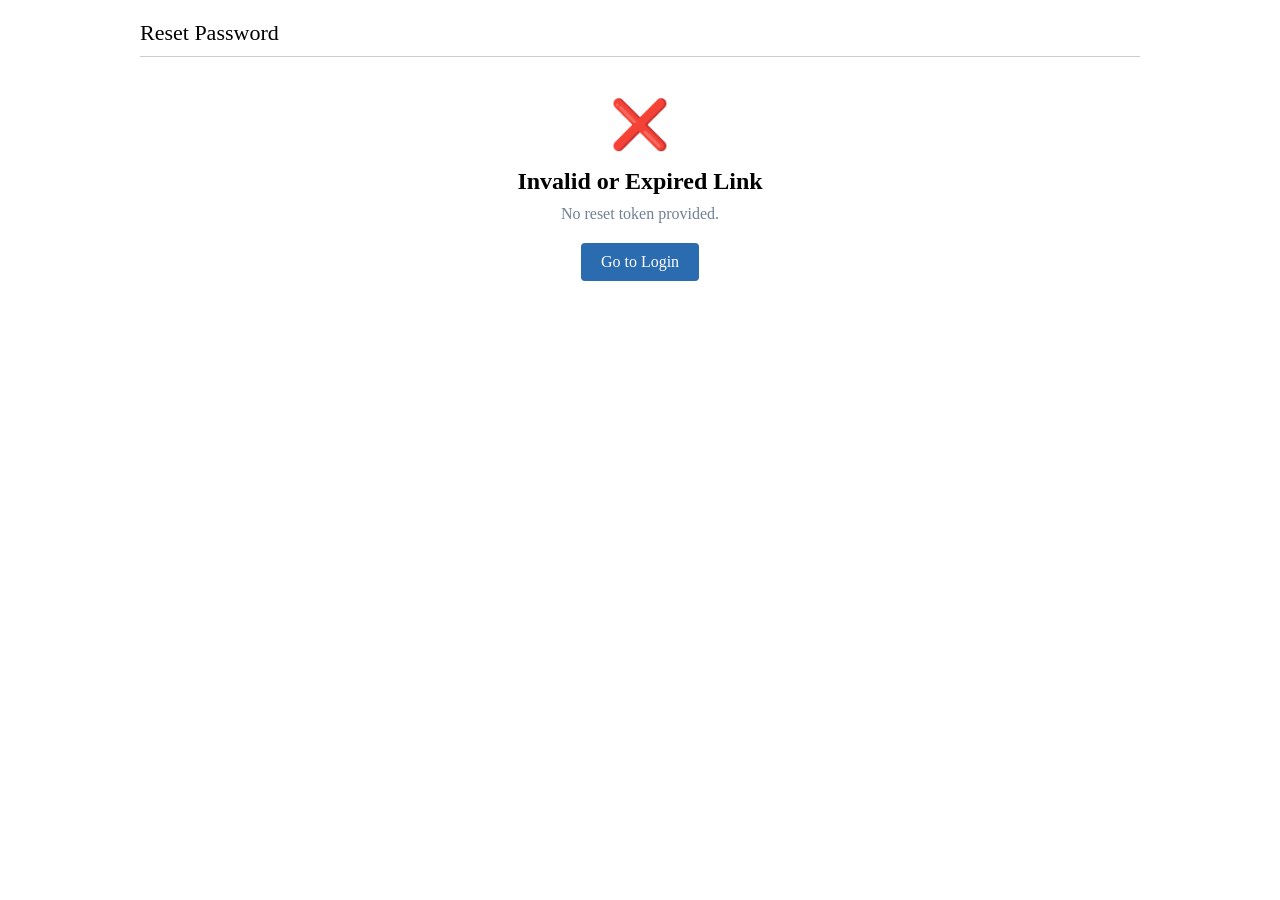
<file: reset-password.html>
<!DOCTYPE html>
<html lang="en">
<head>
    <meta charset="UTF-8">
    <meta name="viewport" content="width=device-width, initial-scale=1.0">
    <title>Reset Password</title>
    <link rel="stylesheet" href="style.css">
</head>
<body>

    <div id="loadingOverlay" class="loading-overlay">
        <div style="display:flex;align-items:center;background:#fff;padding:20px 30px;border-radius:8px;box-shadow:0 2px 10px rgba(0,0,0,0.1);">
            <div class="loading-spinner"></div>
            <span class="loading-text" id="loadingText">Loading...</span>
        </div>
    </div>

    <div id="app">
        <div class="header">
            <h1>Reset Password</h1>
        </div>

        <div id="alert" class="alert"></div>

        <div id="stepVerifying">
            <p>Verifying your reset link...</p>
            <div style="text-align:center;padding:20px;">
                <div style="border:4px solid #f3f3f3;border-top:4px solid #2b6cb0;border-radius:50%;width:40px;height:40px;animation:spin 1s linear infinite;margin:0 auto;"></div>
            </div>
        </div>

        <div id="stepReset" style="display:none;">
            <h2>Create New Password</h2>
            <p style="color:#718096;font-size:14px;margin-bottom:15px;">
                Enter your new password for <strong id="resetUsernameDisplay">User</strong>
            </p>

            <form id="resetForm" onsubmit="handleReset(event)">
                <div class="form-group">
                    <label>New Password</label>
                    <input type="password" id="newPassword" placeholder="Min 6 characters" required minlength="6">
                </div>
                <div class="form-group">
                    <label>Confirm Password</label>
                    <input type="password" id="confirmPassword" placeholder="Confirm your new password" required>
                </div>
                <button type="submit" style="background:#38a169;color:white;border:none;padding:10px 20px;border-radius:4px;cursor:pointer;width:100%;font-size:16px;">🔐 Reset Password</button>
            </form>

            <div style="text-align:center;margin-top:15px;">
                <a href="index.html" style="color:#2b6cb0;text-decoration:none;">← Back to Login</a>
            </div>
        </div>

        <div id="stepSuccess" style="display:none;">
            <div style="text-align:center;padding:20px;">
                <div style="font-size:48px;margin-bottom:15px;">✅</div>
                <h2>Password Reset Successful!</h2>
                <p style="color:#718096;margin:10px 0 20px;">Your password has been updated. Redirecting to login...</p>
                <a href="index.html" style="background:#2b6cb0;color:white;border:none;padding:10px 20px;border-radius:4px;cursor:pointer;text-decoration:none;display:inline-block;">Go to Login</a>
            </div>
        </div>

        <div id="stepError" style="display:none;">
            <div style="text-align:center;padding:20px;">
                <div style="font-size:48px;margin-bottom:15px;">❌</div>
                <h2>Invalid or Expired Link</h2>
                <p style="color:#718096;margin:10px 0 20px;" id="errorMessage">The reset link is invalid or has expired.</p>
                <div style="display:flex;gap:10px;justify-content:center;flex-wrap:wrap;">
                    <a href="index.html" style="background:#2b6cb0;color:white;border:none;padding:10px 20px;border-radius:4px;cursor:pointer;text-decoration:none;display:inline-block;">Go to Login</a>
                </div>
            </div>
        </div>

    </div>

    <script>
        var API_URL = "https://script.google.com/macros/s/AKfycbzHfORUmsdHLH1qVys1kDiYOHDe6hpAHsYMcR4X2nOf-wVA8UhRcVE9ihycw9YDM2vU/exec";

        function getTokenFromURL() {
            var params = new URLSearchParams(window.location.search);
            return params.get('token');
        }

        function showLoading(message) {
            var overlay = document.getElementById('loadingOverlay');
            if (!overlay) return;
            var text = document.getElementById('loadingText');
            if (text) text.textContent = message || 'Loading...';
            overlay.classList.add('show');
        }

        function hideLoading() {
            var overlay = document.getElementById('loadingOverlay');
            if (overlay) overlay.classList.remove('show');
        }

        function showAlert(message, type) {
            var alert = document.getElementById('alert');
            if (!alert) return;
            alert.textContent = message;
            alert.className = 'alert alert-' + type + ' show';
            clearTimeout(alert._timeout);
            alert._timeout = setTimeout(function() {
                alert.classList.remove('show');
            }, 5000);
        }

        async function initPage() {
            var token = getTokenFromURL();

            if (!token) {
                document.getElementById('stepVerifying').style.display = 'none';
                document.getElementById('stepError').style.display = 'block';
                document.getElementById('errorMessage').textContent = 'No reset token provided.';
                return;
            }

            try {
                var response = await fetch(API_URL +
                    '?action=verifytoken' +
                    '&token=' + encodeURIComponent(token));

                var result = await response.json();

                if (result.success) {
                    document.getElementById('stepVerifying').style.display = 'none';
                    document.getElementById('stepReset').style.display = 'block';
                    document.getElementById('resetUsernameDisplay').textContent = result.username;
                } else {
                    document.getElementById('stepVerifying').style.display = 'none';
                    document.getElementById('stepError').style.display = 'block';
                    document.getElementById('errorMessage').textContent = result.message || 'Invalid or expired reset link.';
                }

            } catch (error) {
                document.getElementById('stepVerifying').style.display = 'none';
                document.getElementById('stepError').style.display = 'block';
                document.getElementById('errorMessage').textContent = 'Error connecting to server. Please try again.';
            }
        }

        async function handleReset(event) {
            event.preventDefault();

            var newPassword = document.getElementById('newPassword').value;
            var confirmPassword = document.getElementById('confirmPassword').value;
            var token = getTokenFromURL();

            if (newPassword !== confirmPassword) {
                showAlert('Passwords do not match.', 'error');
                return;
            }

            if (newPassword.length < 6) {
                showAlert('Password must be at least 6 characters.', 'error');
                return;
            }

            showLoading('Resetting password...');

            try {
                var response = await fetch(API_URL +
                    '?action=resetpassword' +
                    '&token=' + encodeURIComponent(token) +
                    '&password=' + encodeURIComponent(newPassword));

                var result = await response.json();
                hideLoading();

                if (result.success) {
                    document.getElementById('stepReset').style.display = 'none';
                    document.getElementById('stepSuccess').style.display = 'block';
                    setTimeout(function() {
                        window.location.href = 'index.html';
                    }, 3000);
                } else {
                    showAlert(result.message || 'Error resetting password.', 'error');
                }

            } catch (error) {
                hideLoading();
                showAlert('Error connecting to server. Please try again.', 'error');
            }
        }

        document.addEventListener('DOMContentLoaded', function() {
            document.getElementById('stepVerifying').style.display = 'block';
            initPage();

            document.getElementById('confirmPassword').addEventListener('keydown', function(e) {
                if (e.key === 'Enter') {
                    e.preventDefault();
                    document.getElementById('resetForm').dispatchEvent(new Event('submit'));
                }
            });
        });
    </script>

</body>
</html>
</file>
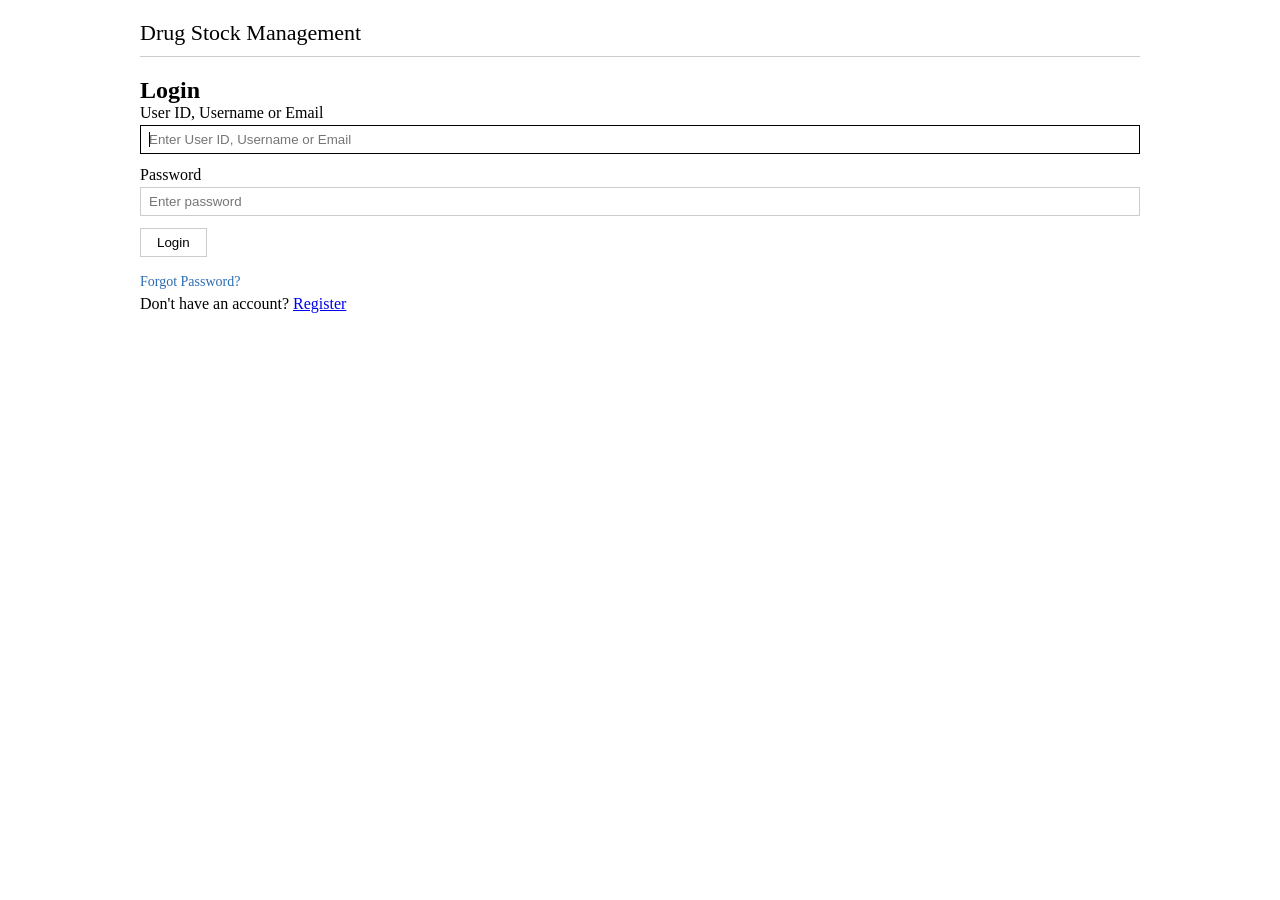
<file: reset.html>
<!DOCTYPE html>
<html lang="en">
<head>
    <meta charset="UTF-8">
    <meta name="viewport" content="width=device-width, initial-scale=1.0">
    <title>Reset - Admin</title>
    <link rel="stylesheet" href="style.css">
</head>
<body>

    <!-- HEADER PLACEHOLDER -->
    <div id="header"></div>

    <!-- ===== PAGE CONTENT ===== -->
    <div class="section-box">
        <h2>Reset Options</h2>
        <p class="text-muted" style="margin-bottom:15px;">Select what you want to reset. All actions require confirmation.</p>

        <!-- Reset Users -->
        <div style="border:1px solid #eee;padding:15px;margin-bottom:15px;border-radius:4px;">
            <div style="display:flex;justify-content:space-between;align-items:center;flex-wrap:wrap;gap:10px;">
                <div>
                    <strong>Reset Users</strong>
                    <div style="font-size:13px;color:#888;">Deletes all users except admin. Admin account is protected.</div>
                </div>
                <button class="btn" onclick="resetUsers()" style="background:#e53e3e;color:white;">🗑️ Reset Users</button>
            </div>
        </div>

        <!-- Reset Orders -->
        <div style="border:1px solid #eee;padding:15px;margin-bottom:15px;border-radius:4px;">
            <div style="display:flex;justify-content:space-between;align-items:center;flex-wrap:wrap;gap:10px;">
                <div>
                    <strong>Reset Orders</strong>
                    <div style="font-size:13px;color:#888;">Deletes ALL orders from the system. This cannot be undone.</div>
                </div>
                <button class="btn" onclick="resetOrders()" style="background:#e53e3e;color:white;">🗑️ Reset Orders</button>
            </div>
        </div>

        <!-- Reset Dummy Master + Clear Logs -->
        <div style="border:1px solid #eee;padding:15px;margin-bottom:15px;border-radius:4px;">
            <div style="display:flex;justify-content:space-between;align-items:center;flex-wrap:wrap;gap:10px;">
                <div>
                    <strong>Reset Dummy Master</strong>
                    <div style="font-size:13px;color:#888;">Reloads Dummy Master from Online Master. <strong>Clears ALL transaction logs</strong> (Issues Log, Receives Log).</div>
                </div>
                <button class="btn" onclick="resetDummyMaster()" style="background:#d69e2e;color:white;">🔄 Reset Dummy Master &amp; Logs</button>
            </div>
        </div>

        <!-- Reset Sessions -->
        <div style="border:1px solid #eee;padding:15px;margin-bottom:15px;border-radius:4px;">
            <div style="display:flex;justify-content:space-between;align-items:center;flex-wrap:wrap;gap:10px;">
                <div>
                    <strong>Reset Sessions</strong>
                    <div style="font-size:13px;color:#888;">Clears ALL login session history. Users will need to log in again if they are currently logged in.</div>
                </div>
                <button class="btn" onclick="resetSessions()" style="background:#805ad5;color:white;">🗑️ Reset Sessions</button>
            </div>
        </div>

        <!-- Reset Everything -->
        <div style="border:2px solid #c00;padding:15px;border-radius:4px;background:#fff5f5;">
            <div style="display:flex;justify-content:space-between;align-items:center;flex-wrap:wrap;gap:10px;">
                <div>
                    <strong style="color:#c00;">⚠️ Reset Everything</strong>
                    <div style="font-size:13px;color:#888;">Resets Users (except admin), Orders, Dummy Master + Logs, and Sessions all at once.</div>
                </div>
                <button class="btn" onclick="resetEverything()" style="background:#c00;color:white;font-weight:bold;">⚠️ Reset Everything</button>
            </div>
        </div>
    </div>

    <!-- RESET LOG -->
    <div class="section-box">
        <h2>Reset Log</h2>
        <div id="resetLog" style="font-size:13px;color:#555;max-height:200px;overflow-y:auto;background:#f7fafc;padding:10px;border-radius:4px;">
            <p class="text-muted">No resets performed yet.</p>
        </div>
    </div>

    <!-- FOOTER PLACEHOLDER -->
    <div id="footer"></div>

    <script>
        // ============================================================
        // LOAD HEADER AND FOOTER, THEN INITIALIZE
        // ============================================================

        var headerLoaded = false;
        var footerLoaded = false;

        function checkReady() {
            if (headerLoaded && footerLoaded) {
                var script = document.createElement('script');
                script.src = 'script.js';
                script.onload = function() {
                    if (typeof initPage === 'function') {
                        initPage();
                    }
                };
                document.body.appendChild(script);
            }
        }

        fetch('header.html')
            .then(function(response) { return response.text(); })
            .then(function(html) {
                document.getElementById('header').innerHTML = html;
                headerLoaded = true;
                checkReady();
            })
            .catch(function(error) {
                console.error('Error loading header:', error);
                headerLoaded = true;
                checkReady();
            });

        fetch('footer.html')
            .then(function(response) { return response.text(); })
            .then(function(html) {
                document.getElementById('footer').innerHTML = html;
                footerLoaded = true;
                checkReady();
            })
            .catch(function(error) {
                console.error('Error loading footer:', error);
                footerLoaded = true;
                checkReady();
            });

        // ============================================================
        // RESET.HTML SPECIFIC
        // ============================================================

        var logEntries = [];

        function initPage() {
            if (!checkAuth()) return;

            var user = getCurrentUser();
            var userDisplay = document.getElementById('userDisplay');
            if (userDisplay) userDisplay.textContent = 'Welcome, ' + user.fullName;

            var roleDisplay = document.getElementById('roleDisplay');
            if (roleDisplay) roleDisplay.textContent = user.isAdmin ? '(Admin)' : '(User)';

            if (typeof initNav === 'function') initNav();

            if (!user.isAdmin) {
                var alert = document.getElementById('alert');
                if (alert) {
                    alert.textContent = 'Admin access required.';
                    alert.className = 'alert alert-danger show';
                }
                var firstSection = document.querySelector('.section-box:first-of-type');
                if (firstSection) firstSection.style.display = 'none';
                return;
            }
        }

        function addToLog(message, type) {
            var timestamp = new Date().toLocaleString();
            var entry = '[' + timestamp + '] ' + message;
            logEntries.unshift(entry);

            var container = document.getElementById('resetLog');

            if (!container) return;

            if (logEntries.length === 0) {
                container.innerHTML = '<p class="text-muted">No resets performed yet.</p>';
                return;
            }

            var html = '';
            logEntries.forEach(function(entry) {
                html += '<div style="padding:4px 0;border-bottom:1px solid #f0f0f0;">' + entry + '</div>';
            });

            container.innerHTML = html;
        }

        function resetUsers() {
            if (!confirm('⚠️ Delete ALL users except admin? This cannot be undone.')) return;
            if (!confirm('Are you absolutely sure? All user accounts (except admin) will be deleted.')) return;

            if (typeof showLoading === 'function') showLoading('Resetting users...');

            var adminUsername = localStorage.getItem('username');

            fetch(API_URL +
                '?action=resetusers&adminUsername=' + encodeURIComponent(adminUsername))
            .then(function(response) { return response.json(); })
            .then(function(result) {
                if (typeof hideLoading === 'function') hideLoading();
                if (result.success) {
                    if (typeof showAlert === 'function') showAlert('Users reset successfully!', 'success');
                    addToLog('✅ Users reset: ' + (result.count || 'All non-admin users deleted'), 'success');
                } else {
                    if (typeof showAlert === 'function') showAlert(result.message || 'Error resetting users.', 'error');
                    addToLog('❌ Error resetting users: ' + (result.message || 'Unknown error'), 'error');
                }
            })
            .catch(function(error) {
                if (typeof hideLoading === 'function') hideLoading();
                console.error('Error:', error);
                if (typeof showAlert === 'function') showAlert('Error connecting to server.', 'error');
                addToLog('❌ Connection error: ' + error.message, 'error');
            });
        }

        function resetOrders() {
            if (!confirm('⚠️ Delete ALL orders? This cannot be undone.')) return;
            if (!confirm('Are you absolutely sure? ALL orders will be permanently deleted.')) return;

            if (typeof showLoading === 'function') showLoading('Resetting orders...');

            var adminUsername = localStorage.getItem('username');

            fetch(API_URL +
                '?action=resetorders&adminUsername=' + encodeURIComponent(adminUsername))
            .then(function(response) { return response.json(); })
            .then(function(result) {
                if (typeof hideLoading === 'function') hideLoading();
                if (result.success) {
                    if (typeof showAlert === 'function') showAlert('Orders reset successfully!', 'success');
                    addToLog('✅ Orders reset: ' + (result.count || 'All orders deleted'), 'success');
                } else {
                    if (typeof showAlert === 'function') showAlert(result.message || 'Error resetting orders.', 'error');
                    addToLog('❌ Error resetting orders: ' + (result.message || 'Unknown error'), 'error');
                }
            })
            .catch(function(error) {
                if (typeof hideLoading === 'function') hideLoading();
                console.error('Error:', error);
                if (typeof showAlert === 'function') showAlert('Error connecting to server.', 'error');
                addToLog('❌ Connection error: ' + error.message, 'error');
            });
        }

        function resetDummyMaster() {
            if (!confirm('⚠️ Reset Dummy Master from Online Master and clear ALL transaction logs?')) return;
            if (!confirm('This will clear Issues Log and Receives Log. Are you sure?')) return;

            if (typeof showLoading === 'function') showLoading('Resetting Dummy Master and clearing logs...');

            var adminUsername = localStorage.getItem('username');

            fetch(API_URL +
                '?action=resetdummyfull&adminUsername=' + encodeURIComponent(adminUsername))
            .then(function(response) { return response.json(); })
            .then(function(result) {
                if (typeof hideLoading === 'function') hideLoading();
                if (result.success) {
                    if (typeof showAlert === 'function') showAlert('Dummy Master reset and logs cleared!', 'success');
                    addToLog('✅ Dummy Master reset: ' + (result.count || 'Reloaded from Online Master') + ' | Logs cleared', 'success');
                } else {
                    if (typeof showAlert === 'function') showAlert(result.message || 'Error resetting Dummy Master.', 'error');
                    addToLog('❌ Error resetting Dummy Master: ' + (result.message || 'Unknown error'), 'error');
                }
            })
            .catch(function(error) {
                if (typeof hideLoading === 'function') hideLoading();
                console.error('Error:', error);
                if (typeof showAlert === 'function') showAlert('Error connecting to server.', 'error');
                addToLog('❌ Connection error: ' + error.message, 'error');
            });
        }

        function resetSessions() {
            if (!confirm('⚠️ Clear ALL login session history? This cannot be undone.')) return;
            if (!confirm('All users currently logged in will be logged out. Continue?')) return;

            if (typeof showLoading === 'function') showLoading('Resetting sessions...');

            var adminUsername = localStorage.getItem('username');

            fetch(API_URL +
                '?action=resetsessions&adminUsername=' + encodeURIComponent(adminUsername))
            .then(function(response) { return response.json(); })
            .then(function(result) {
                if (typeof hideLoading === 'function') hideLoading();
                if (result.success) {
                    if (typeof showAlert === 'function') showAlert('Sessions reset successfully!', 'success');
                    addToLog('✅ Sessions reset: ' + (result.count || 'All sessions cleared'), 'success');
                    // Logout the current admin
                    setTimeout(function() {
                        localStorage.clear();
                        window.location.href = 'index.html';
                    }, 2000);
                } else {
                    if (typeof showAlert === 'function') showAlert(result.message || 'Error resetting sessions.', 'error');
                    addToLog('❌ Error resetting sessions: ' + (result.message || 'Unknown error'), 'error');
                }
            })
            .catch(function(error) {
                if (typeof hideLoading === 'function') hideLoading();
                console.error('Error:', error);
                if (typeof showAlert === 'function') showAlert('Error connecting to server.', 'error');
                addToLog('❌ Connection error: ' + error.message, 'error');
            });
        }

        function resetEverything() {
            if (!confirm('⚠️⚠️ RESET EVERYTHING? This will delete ALL users (except admin), ALL orders, reset Dummy Master + logs, and reset sessions.')) return;
            if (!confirm('Are you absolutely sure? This action CANNOT be undone.')) return;
            if (!confirm('Type "RESET" to confirm:')) return;

            if (typeof showLoading === 'function') showLoading('Resetting everything...');

            var adminUsername = localStorage.getItem('username');

            fetch(API_URL +
                '?action=reseteverything&adminUsername=' + encodeURIComponent(adminUsername))
            .then(function(response) { return response.json(); })
            .then(function(result) {
                if (typeof hideLoading === 'function') hideLoading();
                if (result.success) {
                    if (typeof showAlert === 'function') showAlert('Everything reset successfully!', 'success');
                    addToLog('✅ Everything reset: Users (except admin), Orders, Dummy Master + Logs, Sessions', 'success');
                    // Logout the current admin
                    setTimeout(function() {
                        localStorage.clear();
                        window.location.href = 'index.html';
                    }, 3000);
                } else {
                    if (typeof showAlert === 'function') showAlert(result.message || 'Error resetting.', 'error');
                    addToLog('❌ Error resetting everything: ' + (result.message || 'Unknown error'), 'error');
                }
            })
            .catch(function(error) {
                if (typeof hideLoading === 'function') hideLoading();
                console.error('Error:', error);
                if (typeof showAlert === 'function') showAlert('Error connecting to server.', 'error');
                addToLog('❌ Connection error: ' + error.message, 'error');
            });
        }
    </script>

</body>
</html>
</file>
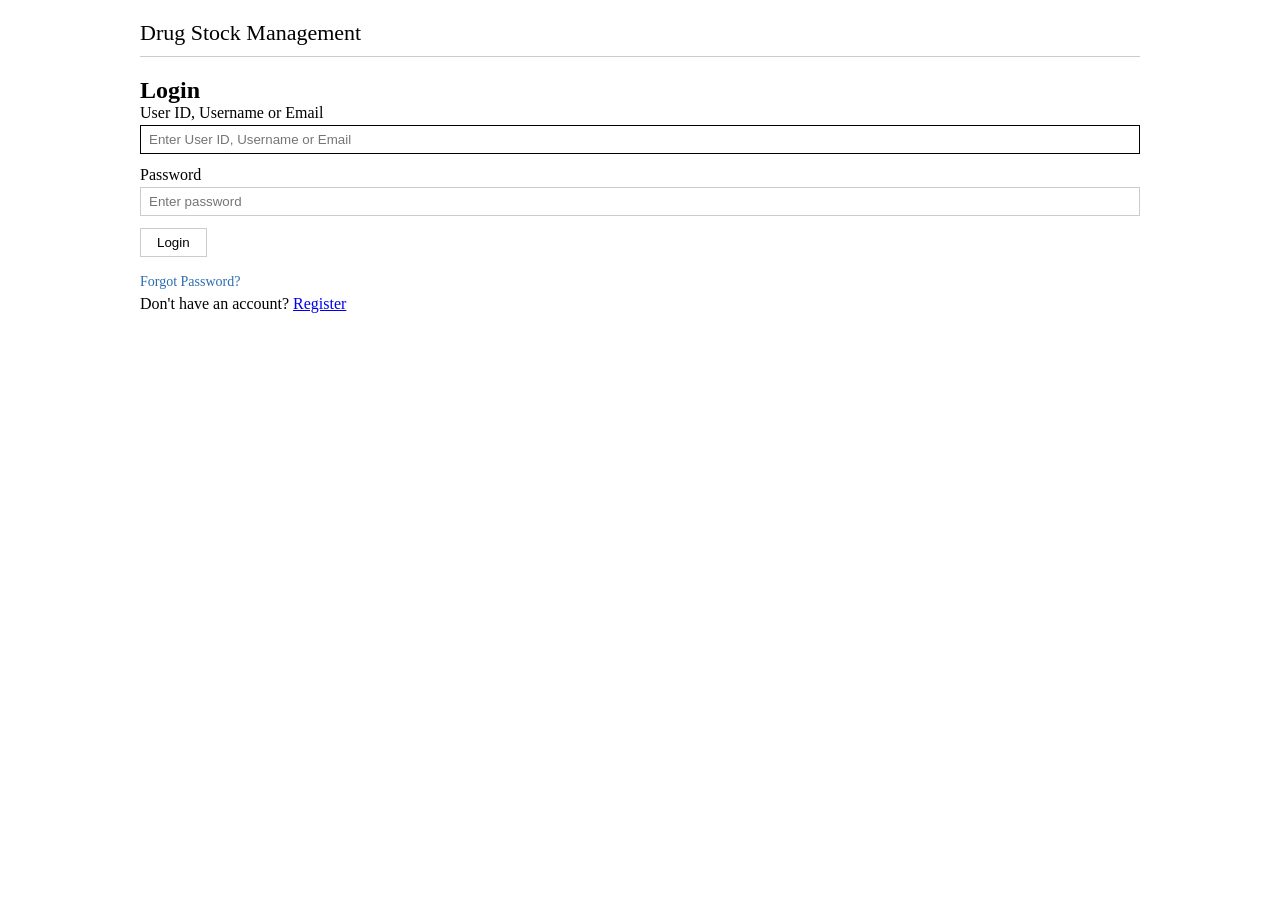
<file: search.html>
<!DOCTYPE html>
<html lang="en">
<head>
    <meta charset="UTF-8">
    <meta name="viewport" content="width=device-width, initial-scale=1.0">
    <title>Drug Stock Search</title>
    <style>
        /* ============================================================
           RESET
           ============================================================ */
        
        * {
            margin: 0;
            padding: 0;
            box-sizing: border-box;
        }
        
        body {
            font-family: Arial, Helvetica, sans-serif;
            background: #ffffff;
            padding: 20px;
        }
        
        .app-wrapper {
            max-width: 900px;
            margin: 0 auto;
        }
        
        /* ============================================================
           HEADER
           ============================================================ */
        
        .header {
            display: flex;
            justify-content: space-between;
            align-items: center;
            padding: 16px 0;
            border-bottom: 2px solid #e5e7eb;
            margin-bottom: 24px;
            flex-wrap: wrap;
            gap: 12px;
        }
        
        .header-left {
            display: flex;
            align-items: center;
            gap: 16px;
        }
        
        .header-left h1 {
            font-size: 24px;
            font-weight: 700;
        }
        
        .header-right {
            display: flex;
            align-items: center;
            gap: 16px;
            flex-wrap: wrap;
        }
        
        .user-info {
            display: flex;
            align-items: center;
            gap: 8px;
            font-size: 14px;
        }
        
        .user-info .role {
            color: #6b7280;
            font-size: 12px;
        }
        
        .nav {
            display: flex;
            gap: 8px;
            flex-wrap: wrap;
        }
        
        .nav a,
        .nav button {
            padding: 6px 14px;
            background: #f3f4f6;
            border: 1px solid #d1d5db;
            border-radius: 4px;
            text-decoration: none;
            color: #111827;
            font-size: 14px;
            cursor: pointer;
        }
        
        .nav a:hover,
        .nav button:hover {
            background: #e5e7eb;
        }
        
        .nav .admin-link {
            display: none;
        }
        
        .nav .admin-link.show {
            display: inline-block;
        }
        
        .nav .btn-logout {
            background: #fee2e2;
            border-color: #fca5a5;
            color: #991b1b;
        }
        
        .nav .btn-logout:hover {
            background: #fecaca;
        }
        
        .hamburger {
            display: none;
            flex-direction: column;
            gap: 4px;
            background: none;
            border: none;
            cursor: pointer;
            padding: 4px;
        }
        
        .hamburger span {
            display: block;
            width: 24px;
            height: 3px;
            background: #111827;
            border-radius: 2px;
        }
        
        /* ============================================================
           SEARCH
           ============================================================ */
        
        .search-section {
            margin-bottom: 20px;
        }
        
        .search-row {
            display: flex;
            gap: 8px;
            align-items: center;
        }
        
        .search-row input {
            flex: 1;
            padding: 10px 14px;
            border: 2px solid #d1d5db;
            border-radius: 6px;
            font-size: 16px;
            min-height: 44px;
        }
        
        .search-row input:focus {
            border-color: #6b7280;
            outline: none;
        }
        
        .search-row button {
            padding: 10px 20px;
            border: 2px solid #d1d5db;
            border-radius: 6px;
            background: #f3f4f6;
            font-size: 14px;
            cursor: pointer;
            min-height: 44px;
        }
        
        .search-row button:hover {
            background: #e5e7eb;
        }
        
        /* ============================================================
           RESULTS - LIST VIEW
           ============================================================ */
        
        .results-list {
            display: flex;
            flex-direction: column;
            gap: 2px;
            border: 1px solid #e5e7eb;
            border-radius: 6px;
            overflow: hidden;
        }
        
        /* Header row */
        .list-header {
            display: grid;
            grid-template-columns: 3fr 1.5fr 1.5fr 1.5fr;
            gap: 8px;
            padding: 10px 14px;
            background: #f3f4f6;
            font-weight: 600;
            font-size: 13px;
            border-bottom: 2px solid #d1d5db;
        }
        
        /* Drug row */
        .list-item {
            display: grid;
            grid-template-columns: 3fr 1.5fr 1.5fr 1.5fr;
            gap: 8px;
            padding: 10px 14px;
            border-bottom: 1px solid #e5e7eb;
            font-size: 14px;
            align-items: center;
        }
        
        .list-item:last-child {
            border-bottom: none;
        }
        
        .list-item:hover {
            background: #f9fafb;
        }
        
        .list-item .drug-name {
            font-weight: 500;
        }
        
        .list-item .drug-form {
            color: #6b7280;
        }
        
        .list-item .drug-qty {
            font-weight: 500;
        }
        
        /* ============================================================
           STATUS BADGE - WITH PADDING LIKE NAV BUTTONS
           ============================================================ */
        
        .status-badge {
            padding: 6px 14px;
            border: 1px solid #d1d5db;
            border-radius: 4px;
            font-size: 13px;
            font-weight: 500;
            text-align: center;
            display: inline-block;
            justify-self: start;
            min-width: 70px;
        }
        
        /* Status colors */
        .status-plenty {
            background: #d1fae5;
            border-color: #6ee7b7;
            color: #065f46;
        }
        
        .status-okay {
            background: #dbeafe;
            border-color: #93c5fd;
            color: #1e3a5f;
        }
        
        .status-low {
            background: #fef3c7;
            border-color: #fcd34d;
            color: #92400e;
        }
        
        .status-out {
            background: #fee2e2;
            border-color: #fca5a5;
            color: #991b1b;
        }
        
        /* ============================================================
           EMPTY / LOADING STATES
           ============================================================ */
        
        .empty-state {
            text-align: center;
            padding: 40px 20px;
            color: #6b7280;
            border: 1px dashed #d1d5db;
            border-radius: 6px;
        }
        
        .empty-state .icon {
            font-size: 40px;
            display: block;
            margin-bottom: 8px;
        }
        
        .loading-state {
            text-align: center;
            padding: 40px 20px;
            color: #6b7280;
        }
        
        .loading-state .spinner {
            display: inline-block;
            width: 28px;
            height: 28px;
            border: 3px solid #e5e7eb;
            border-top: 3px solid #6b7280;
            border-radius: 50%;
            animation: spin 0.8s linear infinite;
            margin-bottom: 10px;
        }
        
        @keyframes spin {
            0% { transform: rotate(0deg); }
            100% { transform: rotate(360deg); }
        }
        
        /* ============================================================
           ALERT
           ============================================================ */
        
        .alert {
            padding: 12px 16px;
            border: 1px solid #d1d5db;
            border-radius: 6px;
            margin-bottom: 16px;
            display: none;
        }
        
        .alert.show {
            display: block;
        }
        
        .alert-error {
            background: #fee2e2;
            border-color: #fca5a5;
            color: #991b1b;
        }
        
        .alert-success {
            background: #d1fae5;
            border-color: #6ee7b7;
            color: #065f46;
        }
        
        .alert-info {
            background: #dbeafe;
            border-color: #93c5fd;
            color: #1e3a5f;
        }
        
        /* ============================================================
           FOOTER
           ============================================================ */
        
        .footer {
            text-align: center;
            padding: 20px 0 8px;
            border-top: 1px solid #e5e7eb;
            margin-top: 24px;
            font-size: 13px;
            color: #6b7280;
        }
        
        /* ============================================================
           RESPONSIVE
           ============================================================ */
        
        /* TABLET */
        @media (max-width: 768px) {
            .list-header {
                grid-template-columns: 2fr 1.5fr 1fr 1.5fr;
                font-size: 12px;
            }
            
            .list-item {
                grid-template-columns: 2fr 1.5fr 1fr 1.5fr;
                font-size: 13px;
                padding: 8px 12px;
            }
            
            .status-badge {
                padding: 4px 10px;
                font-size: 12px;
                min-width: 60px;
            }
        }
        
        /* MOBILE */
        @media (max-width: 600px) {
            body {
                padding: 12px;
            }
            
            /* Header */
            .header {
                flex-direction: column;
                align-items: stretch;
                gap: 12px;
            }
            
            .header-left {
                justify-content: space-between;
            }
            
            .header-left h1 {
                font-size: 20px;
            }
            
            .hamburger {
                display: flex;
            }
            
            .header-right {
                display: none;
                flex-direction: column;
                align-items: stretch;
                gap: 6px;
                width: 100%;
            }
            
            .header-right.open {
                display: flex;
            }
            
            .user-info {
                justify-content: center;
                padding: 8px 0;
                border-bottom: 1px solid #e5e7eb;
            }
            
            .nav {
                flex-direction: column;
                gap: 4px;
            }
            
            .nav a,
            .nav button {
                text-align: center;
                padding: 10px;
                width: 100%;
            }
            
            /* Search */
            .search-row {
                flex-direction: column;
                gap: 8px;
            }
            
            .search-row input {
                width: 100%;
                font-size: 16px;
            }
            
            .search-row button {
                width: 100%;
            }
            
            /* Results - Mobile list */
            .list-header {
                display: none;
            }
            
            .list-item {
                display: flex;
                flex-direction: column;
                align-items: stretch;
                gap: 4px;
                padding: 12px 14px;
                border-bottom: 1px solid #e5e7eb;
            }
            
            .list-item:last-child {
                border-bottom: none;
            }
            
            .list-item .drug-name {
                font-size: 16px;
                font-weight: 600;
            }
            
            .list-item .drug-form {
                font-size: 14px;
                color: #6b7280;
            }
            
            .list-item .drug-details-row {
                display: flex;
                justify-content: space-between;
                align-items: center;
                margin-top: 4px;
            }
            
            .list-item .drug-qty {
                font-size: 14px;
            }
            
            .status-badge {
                padding: 6px 14px;
                font-size: 13px;
                min-width: 70px;
            }
            
            .results-list {
                border: none;
                border-radius: 0;
            }
        }
    </style>
</head>
<body>

    <div class="app-wrapper">

        <!-- ============================================================
        HEADER
        ============================================================ -->
        <header class="header">
            <div class="header-left">
                <h1>Drug Stock</h1>
                <button class="hamburger" id="hamburgerBtn" onclick="toggleMenu()" aria-label="Toggle menu">
                    <span></span>
                    <span></span>
                    <span></span>
                </button>
            </div>
            <div class="header-right" id="headerRight">
                <div class="user-info">
                    <span id="userDisplay">User</span>
                    <span class="role" id="roleDisplay"></span>
                </div>
                <nav class="nav" id="nav">
                    <a href="search.html">Search</a>
                    <a href="orders.html">New Order</a>
                    <a href="myorders.html">My Orders</a>
                    <a href="approve.html" class="admin-link" id="approveLink">Approve</a>
                    <a href="receive.html" class="admin-link" id="receiveLink">Receive</a>
                    <a href="profile.html">Profile</a>
                    <a href="users.html" class="admin-link" id="usersLink">Users</a>
                    <a href="reset.html" class="admin-link" id="resetLink">Reset</a>
                    <button class="btn-logout" onclick="logout()">Logout</button>
                </nav>
            </div>
        </header>

        <!-- ============================================================
        ALERT
        ============================================================ -->
        <div id="alert" class="alert"></div>

        <!-- ============================================================
        SEARCH
        ============================================================ -->
        <section class="search-section">
            <div class="search-row">
                <input type="text" id="searchBox" placeholder="Search for a drug..." autofocus>
                <button onclick="searchDrugs()">Search</button>
                <button onclick="clearSearch()">Clear</button>
            </div>
        </section>

        <!-- ============================================================
        RESULTS - LIST VIEW
        ============================================================ -->
        <div id="results">
            <div class="empty-state">
                <span class="icon">🔍</span>
                <p>Type a drug name and click Search</p>
            </div>
        </div>

        <!-- ============================================================
        FOOTER
        ============================================================ -->
        <div class="footer">
            <p>Drug Stock Management System</p>
        </div>

    </div>

    <!-- ============================================================
    SCRIPTS
    ============================================================ -->
    <script>
        // ============================================================
        // CONFIGURATION
        // ============================================================
        
        var API_URL = "https://script.google.com/macros/s/AKfycbzHfORUmsdHLH1qVys1kDiYOHDe6hpAHsYMcR4X2nOf-wVA8UhRcVE9ihycw9YDM2vU/exec";

        // ============================================================
        // AUTHENTICATION
        // ============================================================

        function checkAuth() {
            if (localStorage.getItem('loggedIn') !== 'true') {
                window.location.href = 'index.html';
                return false;
            }
            return true;
        }

        function getCurrentUser() {
            return {
                userId: localStorage.getItem('userId') || '',
                username: localStorage.getItem('username'),
                fullName: localStorage.getItem('fullName') || localStorage.getItem('username') || 'User',
                firstName: localStorage.getItem('firstName') || '',
                lastName: localStorage.getItem('lastName') || '',
                email: localStorage.getItem('email') || '',
                department: localStorage.getItem('department') || '',
                created: localStorage.getItem('created') || '',
                isAdmin: localStorage.getItem('username') === 'admin'
            };
        }

        function logout() {
            var userId = localStorage.getItem('userId');
            if (userId) {
                fetch(API_URL + '?action=logout&userId=' + encodeURIComponent(userId))
                    .catch(function(error) { console.error('Logout error:', error); });
            }
            localStorage.clear();
            window.location.href = 'index.html';
        }

        // ============================================================
        // ALERT
        // ============================================================

        function showAlert(message, type) {
            var alert = document.getElementById('alert');
            if (!alert) return;
            alert.textContent = message;
            alert.className = 'alert alert-' + type + ' show';
            clearTimeout(alert._timeout);
            alert._timeout = setTimeout(function() {
                alert.classList.remove('show');
            }, 5000);
        }

        // ============================================================
        // MOBILE MENU
        // ============================================================

        function toggleMenu() {
            var headerRight = document.getElementById('headerRight');
            var btn = document.getElementById('hamburgerBtn');
            if (headerRight) {
                headerRight.classList.toggle('open');
            }
            if (btn) {
                btn.classList.toggle('active');
            }
        }

        document.addEventListener('click', function(e) {
            var headerRight = document.getElementById('headerRight');
            var btn = document.getElementById('hamburgerBtn');
            if (headerRight && headerRight.classList.contains('open')) {
                var isInside = headerRight.contains(e.target) || (btn && btn.contains(e.target));
                if (!isInside) {
                    headerRight.classList.remove('open');
                    if (btn) btn.classList.remove('active');
                }
            }
        });

        // ============================================================
        // INITIALIZE PAGE
        // ============================================================

        function initPage() {
            if (!checkAuth()) return;

            var user = getCurrentUser();
            var userDisplay = document.getElementById('userDisplay');
            if (userDisplay) {
                userDisplay.textContent = user.fullName;
            }

            var roleDisplay = document.getElementById('roleDisplay');
            if (roleDisplay) {
                roleDisplay.textContent = user.isAdmin ? 'Admin' : 'User';
            }

            var adminLinks = document.querySelectorAll('.admin-link');
            adminLinks.forEach(function(link) {
                if (user.isAdmin) {
                    link.classList.add('show');
                } else {
                    link.classList.remove('show');
                }
            });

            var searchBox = document.getElementById('searchBox');
            if (searchBox) {
                searchBox.focus();
                searchBox.addEventListener('keydown', function(event) {
                    if (event.key === 'Enter') {
                        event.preventDefault();
                        searchDrugs();
                    }
                });
            }
        }

        // ============================================================
        // STOCK LEVEL RULES
        // ============================================================

        function getStockStatus(form, quantity) {
            // Normalize form to lowercase for comparison
            var formLower = form.toLowerCase().trim();
            
            // RULE 1: Tablet
            if (formLower === 'tablet') {
                if (quantity < 50) {
                    return { text: 'Low', class: 'status-low' };
                } else if (quantity >= 50 && quantity <= 200) {
                    return { text: 'Okay', class: 'status-okay' };
                } else {
                    return { text: 'Plenty', class: 'status-plenty' };
                }
            }
            
            // RULE 2: Bottle or Cream
            if (formLower === 'bottle' || formLower === 'cream') {
                if (quantity < 3) {
                    return { text: 'Low', class: 'status-low' };
                } else if (quantity >= 3 && quantity <= 5) {
                    return { text: 'Okay', class: 'status-okay' };
                } else {
                    return { text: 'Plenty', class: 'status-plenty' };
                }
            }
            
            // RULE 3: Default (everything else)
            if (quantity < 5) {
                return { text: 'Low', class: 'status-low' };
            } else if (quantity >= 5 && quantity <= 10) {
                return { text: 'Okay', class: 'status-okay' };
            } else {
                return { text: 'Plenty', class: 'status-plenty' };
            }
        }

        // ============================================================
        // SEARCH DRUGS - LIST VIEW
        // ============================================================

        async function searchDrugs() {
            var query = document.getElementById('searchBox').value.trim();

            if (!query) {
                document.getElementById('results').innerHTML = `
                    <div class="empty-state">
                        <span class="icon">🔍</span>
                        <p>Type a drug name and click Search</p>
                    </div>
                `;
                return;
            }

            // Show loading
            document.getElementById('results').innerHTML = `
                <div class="loading-state">
                    <div class="spinner"></div>
                    <p>Searching...</p>
                </div>
            `;

            try {
                var response = await fetch(API_URL + '?search=' + encodeURIComponent(query));
                var results = await response.json();

                if (!results || results.length === 0) {
                    document.getElementById('results').innerHTML = `
                        <div class="empty-state">
                            <span class="icon">🔍</span>
                            <p>No matching drugs found for "<strong>${query}</strong>"</p>
                        </div>
                    `;
                    return;
                }

                // Build list
                var html = `<div class="results-list">`;
                
                // Desktop header
                html += `
                    <div class="list-header">
                        <span>Drug Name</span>
                        <span>Form</span>
                        <span>Quantity</span>
                        <span>Status</span>
                    </div>
                `;

                // List items
                results.forEach(function(record) {
                    var name = record[0] || 'Unknown';
                    var form = record[1] || 'N/A';
                    var balance = parseFloat(record[2]) || 0;
                    var status = getStockStatus(form, balance);

                    html += `
                        <div class="list-item">
                            <span class="drug-name">${name}</span>
                            <span class="drug-form">${form}</span>
                            <span class="drug-qty">${balance}</span>
                            <span class="status-badge ${status.class}">${status.text}</span>
                        </div>
                    `;
                });

                html += `</div>`;
                document.getElementById('results').innerHTML = html;

            } catch (error) {
                console.error('Search error:', error);
                document.getElementById('results').innerHTML = `
                    <div class="empty-state">
                        <span class="icon">❌</span>
                        <p>Unable to retrieve stock information</p>
                    </div>
                `;
            }
        }

        // ============================================================
        // CLEAR SEARCH
        // ============================================================

        function clearSearch() {
            var searchBox = document.getElementById('searchBox');
            if (searchBox) {
                searchBox.value = '';
                searchBox.focus();
            }
            document.getElementById('results').innerHTML = `
                <div class="empty-state">
                    <span class="icon">🔍</span>
                    <p>Type a drug name and click Search</p>
                </div>
            `;
        }

        // ============================================================
        // INIT ON LOAD
        // ============================================================

        document.addEventListener('DOMContentLoaded', function() {
            initPage();
        });
    </script>

</body>
</html>
</file>
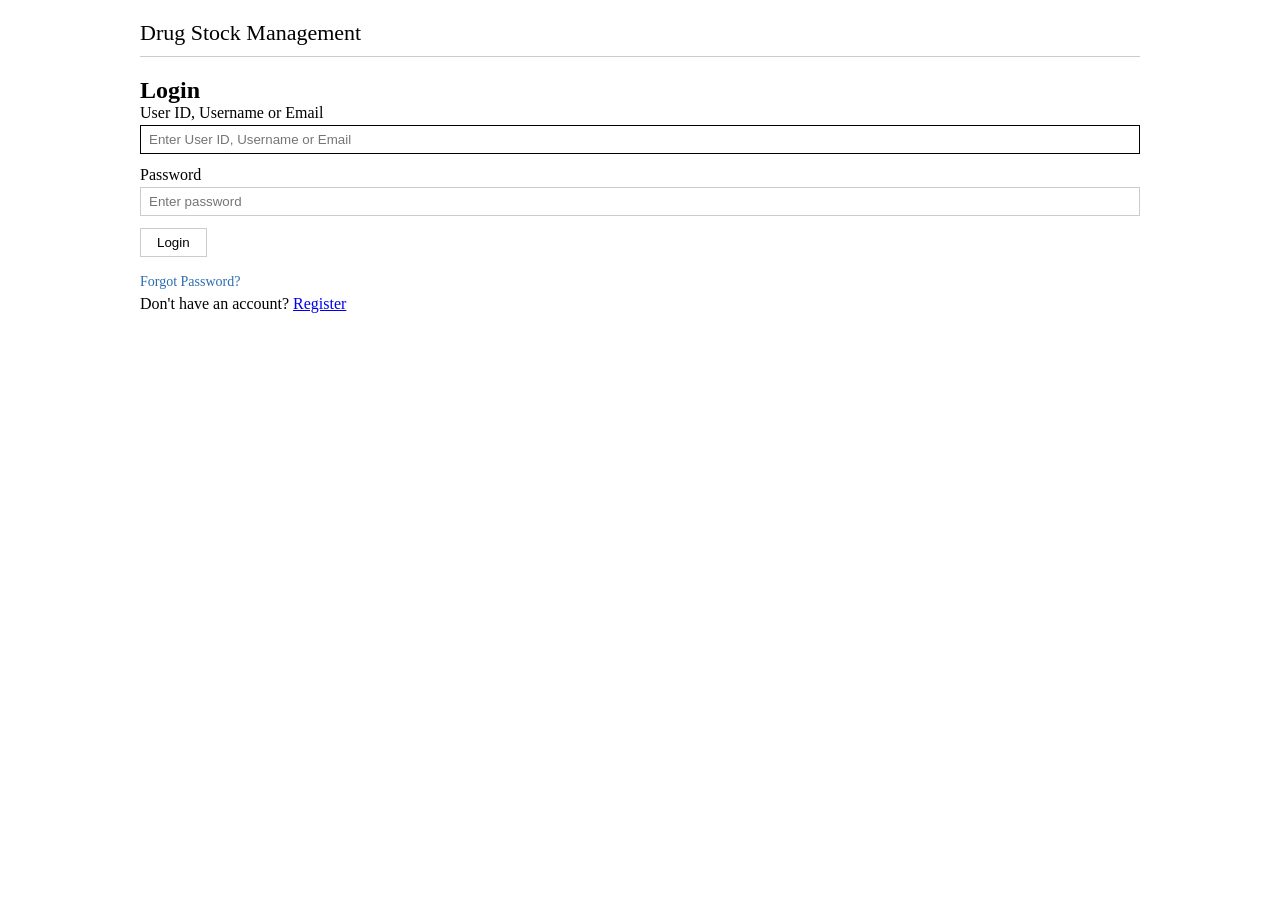
<file: users.html>
<!DOCTYPE html>
<html lang="en">
<head>
    <meta charset="UTF-8">
    <meta name="viewport" content="width=device-width, initial-scale=1.0">
    <title>User Management</title>
    <link rel="stylesheet" href="style.css">
</head>
<body>

    <!-- HEADER PLACEHOLDER -->
    <div id="header"></div>

    <!-- ===== PAGE CONTENT ===== -->
    <!-- SEARCH SECTION -->
    <div class="section-box">
        <div class="flex flex-wrap gap-10" style="align-items:center;">
            <div style="flex:1;min-width:200px;">
                <input type="text" id="userSearch" placeholder="Search by ID, Name, Email or Department..." style="width:100%;padding:6px 8px;border:1px solid #ccc;">
            </div>
            <div style="display:flex;gap:10px;align-items:center;flex-wrap:wrap;">
                <label><input type="checkbox" id="searchId" checked> User ID</label>
                <label><input type="checkbox" id="searchName" checked> Name</label>
                <label><input type="checkbox" id="searchEmail" checked> Email</label>
                <label><input type="checkbox" id="searchDept" checked> Department</label>
                <label><input type="checkbox" id="searchUsername" checked> Username</label>
            </div>
            <button class="btn" onclick="searchUsers()">Search</button>
            <button class="btn" onclick="clearSearchBar()">Clear</button>
            <button class="btn" onclick="showAllUsers()">Show All Users</button>
        </div>
    </div>

    <!-- USER LIST -->
    <div id="userListSection" class="section-box" style="display:none;">
        <div style="display:flex;justify-content:space-between;align-items:center;flex-wrap:wrap;gap:10px;margin-bottom:10px;">
            <h2>Users</h2>
            <div style="display:flex;gap:10px;align-items:center;">
                <span id="resultCount" class="text-muted"></span>
                <button class="btn" onclick="saveAllUsers()">Save All Changes</button>
                <button class="btn" onclick="deleteAllUsers()" style="color:#c00;">Delete All Users</button>
                <button class="btn" onclick="closeUserList()" style="color:#c00;font-weight:bold;">✕ Close</button>
            </div>
        </div>
        <div id="usersContainer">
            <p class="text-muted">No users found.</p>
        </div>
    </div>

    <!-- FOOTER PLACEHOLDER -->
    <div id="footer"></div>

    <script>
        // ============================================================
        // LOAD HEADER AND FOOTER, THEN INITIALIZE
        // ============================================================

        var headerLoaded = false;
        var footerLoaded = false;

        function checkReady() {
            if (headerLoaded && footerLoaded) {
                var script = document.createElement('script');
                script.src = 'script.js';
                script.onload = function() {
                    if (typeof initPage === 'function') {
                        initPage();
                    }
                };
                document.body.appendChild(script);
            }
        }

        fetch('header.html')
            .then(function(response) { return response.text(); })
            .then(function(html) {
                document.getElementById('header').innerHTML = html;
                headerLoaded = true;
                checkReady();
            })
            .catch(function(error) {
                console.error('Error loading header:', error);
                headerLoaded = true;
                checkReady();
            });

        fetch('footer.html')
            .then(function(response) { return response.text(); })
            .then(function(html) {
                document.getElementById('footer').innerHTML = html;
                footerLoaded = true;
                checkReady();
            })
            .catch(function(error) {
                console.error('Error loading footer:', error);
                footerLoaded = true;
                checkReady();
            });

        // ============================================================
        // USERS.HTML SPECIFIC
        // ============================================================

        var allUsers = [];
        var filteredUsers = [];
        var currentUser = {};
        var isShowingAll = false;

        function initPage() {
            if (!checkAuth()) return;

            currentUser = getCurrentUser();
            var userDisplay = document.getElementById('userDisplay');
            if (userDisplay) userDisplay.textContent = 'Welcome, ' + currentUser.fullName;

            var roleDisplay = document.getElementById('roleDisplay');
            if (roleDisplay) roleDisplay.textContent = currentUser.isAdmin ? '(Admin)' : '(User)';

            if (typeof initNav === 'function') initNav();

            if (!currentUser.isAdmin) {
                var container = document.getElementById('usersContainer');
                if (container) container.innerHTML = '<p>Admin access required.</p>';
                var section = document.getElementById('userListSection');
                if (section) section.style.display = 'block';
                return;
            }

            if (typeof showLoading === 'function') showLoading('Loading users...');
            loadAllUsers();

            // Set up search enter key
            var userSearch = document.getElementById('userSearch');
            if (userSearch) {
                userSearch.addEventListener('keydown', function(event) {
                    if (event.key === 'Enter') {
                        event.preventDefault();
                        searchUsers();
                    }
                });
            }
        }

        async function loadAllUsers() {
            try {
                var response = await fetch(API_URL +
                    '?action=getusers&adminUsername=' + encodeURIComponent('admin'));
                var results = await response.json();

                if (typeof hideLoading === 'function') hideLoading();

                if (!results.success && results.message) {
                    allUsers = [];
                    return;
                }

                allUsers = results;

            } catch (error) {
                if (typeof hideLoading === 'function') hideLoading();
                console.error('Error:', error);
                allUsers = [];
            }
        }

        function renderUsers(users) {
            var container = document.getElementById('usersContainer');
            var section = document.getElementById('userListSection');
            var count = document.getElementById('resultCount');

            if (!container) return;

            if (users.length === 0) {
                container.innerHTML = '<p class="text-muted">No users found matching your search.</p>';
                if (count) count.textContent = '0 users found';
                if (section) section.style.display = 'block';
                return;
            }

            if (count) count.textContent = users.length + ' user(s) found';

            var html = '<table>';
            html += '<tr>';
            html += '<th>User ID</th>';
            html += '<th>Username</th>';
            html += '<th>First Name</th>';
            html += '<th>Last Name</th>';
            html += '<th>Email</th>';
            html += '<th>Department</th>';
            html += '<th>Actions</th>';
            html += '</tr>';

            users.forEach(function(user) {
                var originalIndex = allUsers.indexOf(allUsers.find(function(u) { return u.username === user.username; }));
                var isAdmin = user.username === 'admin';
                var isProtected = isAdmin;

                html += '<tr id="user-row-' + originalIndex + '">';
                html += '<td><span class="text-muted" style="font-size:12px;">' + user.userId + '</span></td>';
                html += '<td><strong>' + user.username + '</strong></td>';

                html += '<td>';
                if (isProtected) {
                    html += user.firstName;
                } else {
                    html += '<input type="text" id="fn-' + originalIndex + '" value="' + escapeHtml(user.firstName) + '" style="width:100%;padding:4px 6px;border:1px solid #ccc;">';
                }
                html += '</td>';

                html += '<td>';
                if (isProtected) {
                    html += user.lastName;
                } else {
                    html += '<input type="text" id="ln-' + originalIndex + '" value="' + escapeHtml(user.lastName) + '" style="width:100%;padding:4px 6px;border:1px solid #ccc;">';
                }
                html += '</td>';

                html += '<td>';
                if (isProtected) {
                    html += user.email;
                } else {
                    html += '<input type="email" id="em-' + originalIndex + '" value="' + escapeHtml(user.email) + '" style="width:100%;padding:4px 6px;border:1px solid #ccc;">';
                }
                html += '</td>';

                html += '<td>';
                if (isProtected) {
                    html += user.department;
                } else {
                    html += '<input type="text" id="dp-' + originalIndex + '" value="' + escapeHtml(user.department) + '" style="width:100%;padding:4px 6px;border:1px solid #ccc;">';
                }
                html += '</td>';

                html += '<td>';
                if (isProtected) {
                    html += '<span class="text-muted">Protected</span>';
                } else {
                    html += '<button class="btn btn-small" onclick="saveUser(' + originalIndex + ')">💾 Save</button>';
                    html += ' <button class="btn btn-small" onclick="deleteUser(\'' + user.username + '\')" style="color:#c00;">✕</button>';
                }
                html += '</td>';

                html += '</tr>';
            });

            html += '</table>';
            container.innerHTML = html;
            if (section) section.style.display = 'block';
        }

        function searchUsers() {
            var query = document.getElementById('userSearch').value.toLowerCase().trim();
            var searchId = document.getElementById('searchId').checked;
            var searchName = document.getElementById('searchName').checked;
            var searchEmail = document.getElementById('searchEmail').checked;
            var searchDept = document.getElementById('searchDept').checked;
            var searchUsername = document.getElementById('searchUsername').checked;

            if (!query) {
                if (typeof showAlert === 'function') showAlert('Please enter a search term.', 'error');
                return;
            }

            if (!searchId && !searchName && !searchEmail && !searchDept && !searchUsername) {
                if (typeof showAlert === 'function') showAlert('Please select at least one search field.', 'error');
                return;
            }

            if (allUsers.length === 0) {
                if (typeof showLoading === 'function') showLoading('Searching...');
                loadAllUsers().then(function() {
                    if (typeof hideLoading === 'function') hideLoading();
                    performSearch(query, searchId, searchName, searchEmail, searchDept, searchUsername);
                });
                return;
            }

            performSearch(query, searchId, searchName, searchEmail, searchDept, searchUsername);
        }

        function performSearch(query, searchId, searchName, searchEmail, searchDept, searchUsername) {
            isShowingAll = false;

            var filtered = allUsers.filter(function(user) {
                var match = false;
                if (searchId && user.userId.toLowerCase().indexOf(query) !== -1) match = true;
                if (searchName && (user.firstName.toLowerCase().indexOf(query) !== -1 || user.lastName.toLowerCase().indexOf(query) !== -1)) match = true;
                if (searchEmail && user.email.toLowerCase().indexOf(query) !== -1) match = true;
                if (searchDept && user.department.toLowerCase().indexOf(query) !== -1) match = true;
                if (searchUsername && user.username.toLowerCase().indexOf(query) !== -1) match = true;
                return match;
            });

            filteredUsers = filtered;
            renderUsers(filtered);
        }

        function clearSearchBar() {
            var userSearch = document.getElementById('userSearch');
            if (userSearch) userSearch.value = '';
            if (userSearch) userSearch.focus();
        }

        function showAllUsers() {
            if (allUsers.length === 0) {
                if (typeof showLoading === 'function') showLoading('Loading users...');
                loadAllUsers().then(function() {
                    if (typeof hideLoading === 'function') hideLoading();
                    isShowingAll = true;
                    filteredUsers = allUsers;
                    renderUsers(allUsers);
                });
                return;
            }

            isShowingAll = true;
            filteredUsers = allUsers;
            renderUsers(allUsers);
        }

        function closeUserList() {
            var section = document.getElementById('userListSection');
            var container = document.getElementById('usersContainer');
            var count = document.getElementById('resultCount');
            var search = document.getElementById('userSearch');

            if (section) section.style.display = 'none';
            if (container) container.innerHTML = '<p class="text-muted">No users found.</p>';
            if (count) count.textContent = '';
            if (search) search.value = '';
            isShowingAll = false;
        }

        function saveUser(index) {
            var user = allUsers[index];
            if (!user || user.username === 'admin') return;

            var firstName = document.getElementById('fn-' + index).value.trim();
            var lastName = document.getElementById('ln-' + index).value.trim();
            var email = document.getElementById('em-' + index).value.trim();
            var department = document.getElementById('dp-' + index).value.trim();

            if (!firstName || !lastName || !email || !department) {
                if (typeof showAlert === 'function') showAlert('All fields are required.', 'error');
                return;
            }

            if (typeof showLoading === 'function') showLoading('Saving...');
            adminUpdateUser(user.username, firstName, lastName, email, department);
        }

        async function adminUpdateUser(username, firstName, lastName, email, department) {
            try {
                var response = await fetch(API_URL +
                    '?action=adminupdateuser' +
                    '&adminUsername=' + encodeURIComponent('admin') +
                    '&targetUsername=' + encodeURIComponent(username) +
                    '&firstName=' + encodeURIComponent(firstName) +
                    '&lastName=' + encodeURIComponent(lastName) +
                    '&email=' + encodeURIComponent(email) +
                    '&department=' + encodeURIComponent(department));

                var result = await response.json();
                if (typeof hideLoading === 'function') hideLoading();

                if (result.success) {
                    if (typeof showAlert === 'function') showAlert('User ' + username + ' updated successfully!', 'success');
                    await loadAllUsers();
                    refreshDisplay();
                } else {
                    if (typeof showAlert === 'function') showAlert(result.message || 'Error updating user.', 'error');
                }

            } catch (error) {
                if (typeof hideLoading === 'function') hideLoading();
                console.error('Error:', error);
                if (typeof showAlert === 'function') showAlert('Error connecting to server.', 'error');
            }
        }

        function saveAllUsers() {
            var visibleInputs = document.querySelectorAll('#usersContainer input');
            if (visibleInputs.length === 0) {
                if (typeof showAlert === 'function') showAlert('No editable users found.', 'info');
                return;
            }

            if (!confirm('Save all changes for all displayed users?')) return;

            if (typeof showLoading === 'function') showLoading('Saving all changes...');

            var usersToUpdate = [];
            var displayUsers = isShowingAll ? allUsers : filteredUsers;

            displayUsers.forEach(function(user) {
                if (user.username === 'admin') return;

                var index = allUsers.indexOf(allUsers.find(function(u) { return u.username === user.username; }));
                var firstName = document.getElementById('fn-' + index).value.trim();
                var lastName = document.getElementById('ln-' + index).value.trim();
                var email = document.getElementById('em-' + index).value.trim();
                var department = document.getElementById('dp-' + index).value.trim();

                if (!firstName || !lastName || !email || !department) {
                    if (typeof showAlert === 'function') showAlert('All fields are required for ' + user.username, 'error');
                    return;
                }

                usersToUpdate.push({
                    username: user.username,
                    firstName: firstName,
                    lastName: lastName,
                    email: email,
                    department: department
                });
            });

            if (usersToUpdate.length === 0) {
                if (typeof hideLoading === 'function') hideLoading();
                if (typeof showAlert === 'function') showAlert('No changes to save.', 'info');
                return;
            }

            var completed = 0;
            var errors = [];

            usersToUpdate.forEach(function(user) {
                fetch(API_URL +
                    '?action=adminupdateuser' +
                    '&adminUsername=' + encodeURIComponent('admin') +
                    '&targetUsername=' + encodeURIComponent(user.username) +
                    '&firstName=' + encodeURIComponent(user.firstName) +
                    '&lastName=' + encodeURIComponent(user.lastName) +
                    '&email=' + encodeURIComponent(user.email) +
                    '&department=' + encodeURIComponent(user.department))
                .then(function(response) { return response.json(); })
                .then(function(result) {
                    completed++;
                    if (!result.success) {
                        errors.push(user.username + ': ' + result.message);
                    }
                    if (completed === usersToUpdate.length) {
                        if (typeof hideLoading === 'function') hideLoading();
                        if (errors.length === 0) {
                            if (typeof showAlert === 'function') showAlert('All users updated successfully!', 'success');
                        } else {
                            if (typeof showAlert === 'function') showAlert('Some errors occurred:\n' + errors.join('\n'), 'error');
                        }
                        loadAllUsers().then(function() {
                            refreshDisplay();
                        });
                    }
                })
                .catch(function(error) {
                    completed++;
                    errors.push(user.username + ': ' + error.message);
                    if (completed === usersToUpdate.length) {
                        if (typeof hideLoading === 'function') hideLoading();
                        if (typeof showAlert === 'function') showAlert('Some errors occurred:\n' + errors.join('\n'), 'error');
                        loadAllUsers().then(function() {
                            refreshDisplay();
                        });
                    }
                });
            });
        }

        function refreshDisplay() {
            if (isShowingAll) {
                renderUsers(allUsers);
            } else {
                var query = document.getElementById('userSearch').value.trim();
                if (query) {
                    searchUsers();
                } else {
                    var section = document.getElementById('userListSection');
                    if (section) section.style.display = 'none';
                }
            }
        }

        function deleteUser(username) {
            if (!confirm('Delete user "' + username + '"? This cannot be undone.')) {
                return;
            }

            if (typeof showLoading === 'function') showLoading('Deleting user...');

            fetch(API_URL +
                '?action=deleteuser' +
                '&username=' + encodeURIComponent(username) +
                '&adminUsername=' + encodeURIComponent('admin'))
            .then(function(response) { return response.json(); })
            .then(function(result) {
                if (typeof hideLoading === 'function') hideLoading();
                if (result.success) {
                    if (typeof showAlert === 'function') showAlert(result.message, 'success');
                    loadAllUsers().then(function() {
                        refreshDisplay();
                    });
                } else {
                    if (typeof showAlert === 'function') showAlert(result.message || 'Error deleting user.', 'error');
                }
            })
            .catch(function(error) {
                if (typeof hideLoading === 'function') hideLoading();
                console.error('Error:', error);
                if (typeof showAlert === 'function') showAlert('Error connecting to server.', 'error');
            });
        }

        function deleteAllUsers() {
            if (!confirm('Delete ALL non-admin users? This cannot be undone.')) {
                return;
            }

            if (!confirm('Are you absolutely sure? All user accounts (except admin) will be deleted.')) {
                return;
            }

            if (typeof showLoading === 'function') showLoading('Deleting all users...');

            fetch(API_URL +
                '?action=deleteallusers&adminUsername=' + encodeURIComponent('admin'))
            .then(function(response) { return response.json(); })
            .then(function(result) {
                if (typeof hideLoading === 'function') hideLoading();
                if (result.success) {
                    if (typeof showAlert === 'function') showAlert(result.message, 'success');
                    loadAllUsers().then(function() {
                        refreshDisplay();
                    });
                } else {
                    if (typeof showAlert === 'function') showAlert(result.message || 'Error deleting users.', 'error');
                }
            })
            .catch(function(error) {
                if (typeof hideLoading === 'function') hideLoading();
                console.error('Error:', error);
                if (typeof showAlert === 'function') showAlert('Error connecting to server.', 'error');
            });
        }
    </script>

</body>
</html>
</file>
<file: style.css>
/* ============================================================
   STYLE.CSS - Alignment Only
   ============================================================ */

* {
    margin: 0;
    padding: 0;
    box-sizing: border-box;
}

body {
    padding: 20px;
}

#app {
    max-width: 1000px;
    margin: 0 auto;
}

/* Header */
.header {
    display: flex;
    justify-content: space-between;
    align-items: center;
    border-bottom: 1px solid #ccc;
    padding-bottom: 10px;
    margin-bottom: 20px;
    flex-wrap: wrap;
    gap: 10px;
}

.header h1 {
    font-size: 22px;
    font-weight: normal;
}

.header-right {
    display: flex;
    align-items: center;
    gap: 15px;
    flex-wrap: wrap;
}

.header-right a {
    color: #000;
    text-decoration: underline;
}

.header-right a:hover {
    text-decoration: none;
}

.header-right .btn-logout {
    background: none;
    border: 1px solid #ccc;
    padding: 4px 12px;
    cursor: pointer;
}

/* Loading Overlay */
.loading-overlay {
    position: fixed;
    top: 0;
    left: 0;
    width: 100%;
    height: 100%;
    background: rgba(255,255,255,0.8);
    display: none;
    align-items: center;
    justify-content: center;
    z-index: 9999;
}

.loading-overlay.show {
    display: flex;
}

.loading-spinner {
    border: 4px solid #f3f3f3;
    border-top: 4px solid #333;
    border-radius: 50%;
    width: 40px;
    height: 40px;
    animation: spin 1s linear infinite;
}

@keyframes spin {
    0% { transform: rotate(0deg); }
    100% { transform: rotate(360deg); }
}

.loading-text {
    margin-left: 15px;
    font-size: 16px;
    color: #333;
}

/* Forms */
.form-group {
    margin-bottom: 12px;
}

.form-group label {
    display: block;
    margin-bottom: 3px;
}

.form-group input,
.form-group select {
    width: 100%;
    padding: 6px 8px;
    border: 1px solid #ccc;
}

.form-group input:focus,
.form-group select:focus {
    border-color: #000;
    outline: none;
}

.form-group input[disabled] {
    background: #f0f0f0;
}

.form-row {
    display: grid;
    grid-template-columns: 1fr 1fr;
    gap: 15px;
}

.form-inline {
    display: flex;
    gap: 8px;
    align-items: center;
}

.form-inline input {
    flex: 1;
}

/* Buttons */
.btn {
    padding: 6px 16px;
    border: 1px solid #ccc;
    background: #fff;
    cursor: pointer;
}

.btn:hover {
    background: #f0f0f0;
}

.btn-small {
    padding: 3px 10px;
    font-size: 13px;
}

/* Tables */
table {
    width: 100%;
    border-collapse: collapse;
    margin-top: 10px;
}

table th {
    text-align: left;
    padding: 6px 8px;
    border-bottom: 2px solid #ccc;
    font-weight: 600;
}

table td {
    padding: 6px 8px;
    border-bottom: 1px solid #eee;
}

/* Section Box */
.section-box {
    border: 1px solid #ccc;
    padding: 15px 18px;
    margin-bottom: 20px;
}

.section-box h2 {
    font-size: 18px;
    font-weight: normal;
    margin-bottom: 12px;
}

/* Search Box */
.search-box {
    margin-bottom: 20px;
}

.search-box input {
    width: 100%;
    padding: 8px 10px;
    border: 1px solid #ccc;
}

.search-box input:focus {
    border-color: #000;
    outline: none;
}

/* Alert */
.alert {
    padding: 8px 12px;
    border: 1px solid #ccc;
    margin-bottom: 15px;
    display: none;
}

.alert.show {
    display: block;
}

.alert-error {
    background: #fdd;
    border-color: #c00;
}

.alert-success {
    background: #dfd;
    border-color: #0a0;
}

.alert-info {
    background: #ddf;
    border-color: #00c;
}

.alert-warning {
    background: #ffd;
    border-color: #cc0;
}

/* Text */
.text-muted {
    color: #666;
}

/* Flex */
.flex {
    display: flex;
}

.flex-wrap {
    flex-wrap: wrap;
}

.gap-10 {
    gap: 10px;
}

.mt-10 {
    margin-top: 10px;
}

.mb-10 {
    margin-bottom: 10px;
}

/* Responsive */
@media (max-width: 600px) {
    .form-row {
        grid-template-columns: 1fr;
        gap: 0;
    }

    .header {
        flex-direction: column;
        align-items: flex-start;
    }

    .header-right {
        width: 100%;
        justify-content: flex-start;
    }
}

@keyframes spin {
    0% { transform: rotate(0deg); }
    100% { transform: rotate(360deg); }
}
/* ============================================================
   DROPDOWN MENU
   ============================================================ */

.dropdown-btn {
    background: none;
    border: none;
    cursor: pointer;
    font-size: 14px;
    color: #000;
    text-decoration: underline;
    padding: 4px 8px;
    font-family: inherit;
}

.dropdown-btn:hover {
    color: #2b6cb0;
}

.dropdown-btn:focus {
    outline: none;
}

#ordersDropdown a:hover {
    background: #f0f0f0;
}

#ordersDropdown a:last-child {
    border-bottom: none;
}

/* Dropdown arrow rotation */
.dropdown-btn .arrow {
    display: inline-block;
    transition: transform 0.2s;
    font-size: 10px;
    margin-left: 4px;
}

.dropdown-btn .arrow.open {
    transform: rotate(180deg);
}
</file>
